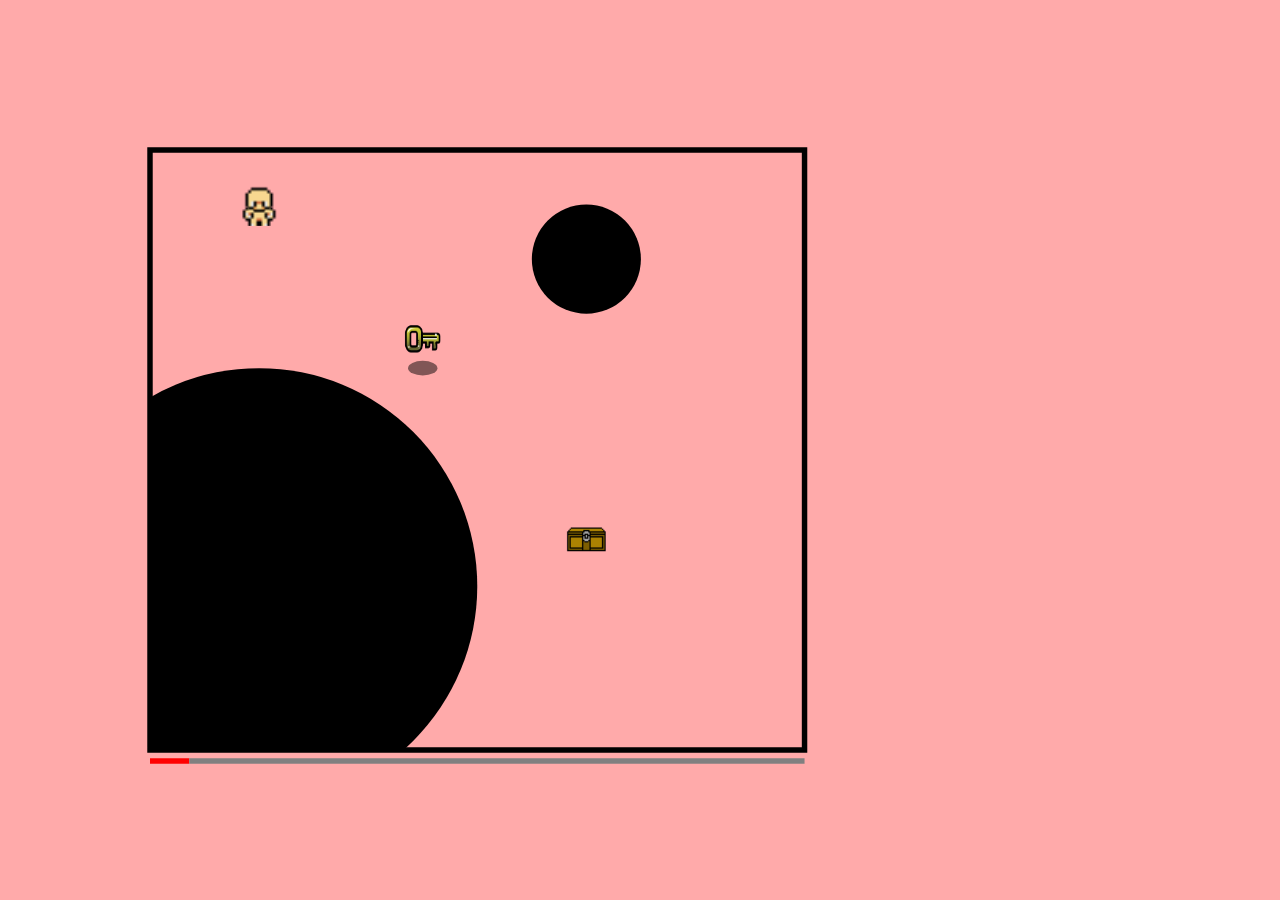
<file: secret/index.html>
<html>

<head>
    <style>
        html,
        body {
            margin: 0;
        }
    </style>
    <script>
        function resizeCanvas() {
            canvas = document.getElementById("canvas");
            canvas.width = window.innerWidth;
            canvas.height = window.innerHeight;
        }
    </script>
    <script data-main="./main.js" src="./require.js"></script>
</head>

<body onresize="resizeCanvas();" style="background:#faa">
    <canvas id="canvas"></canvas>
    <script>
        resizeCanvas();
    </script>
</body>

</html>
</file>
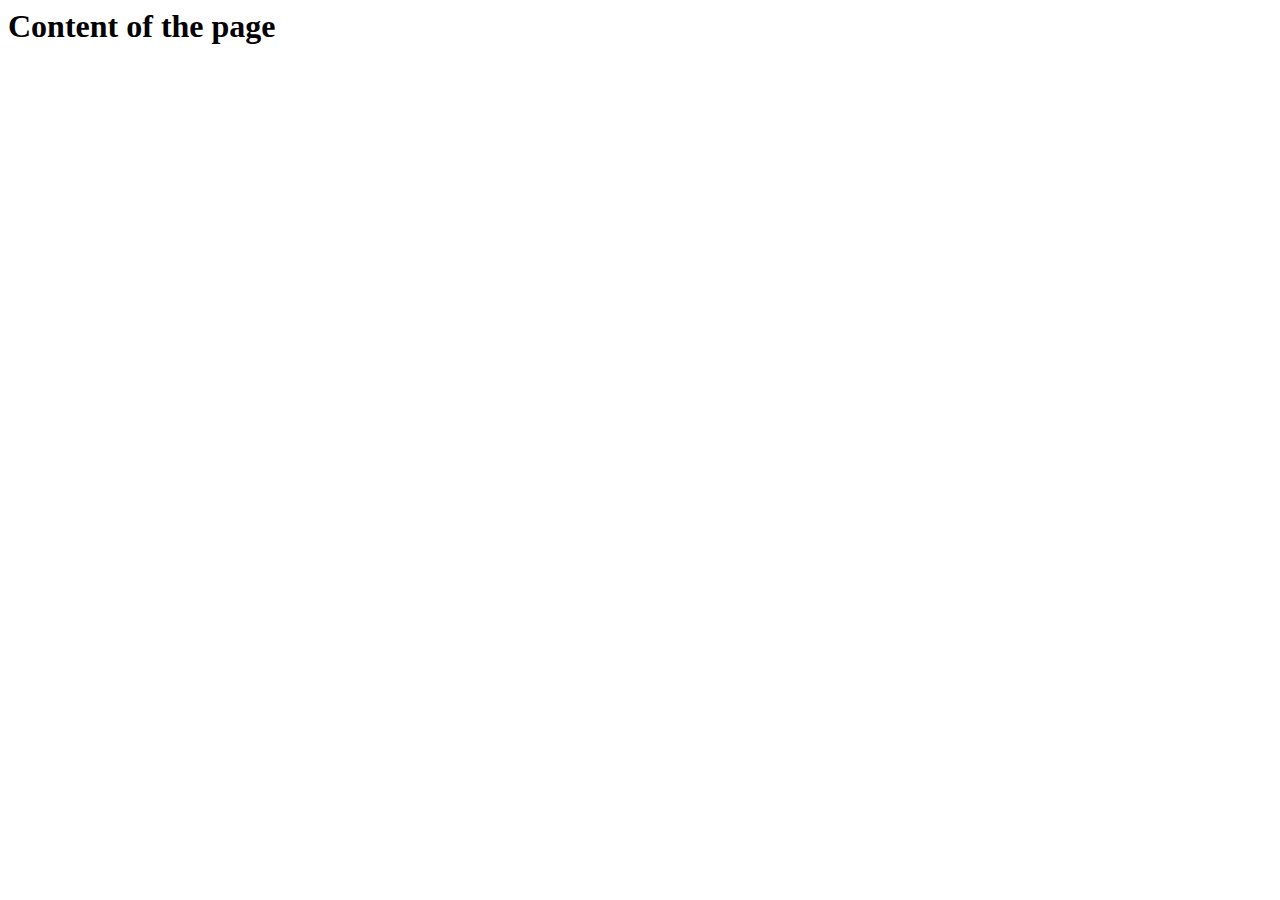
<file: card-no-2.html>
<html>
<head>
<meta property="og:type" content="website"/>
<meta property="og:title" content="Examine New"/>
<meta property="og:url" content="https://lkstc112233.github.io/card.html"/>
</head>
<body>
<h1>
Content of the page
</h1>
</body>
</html>
</file>
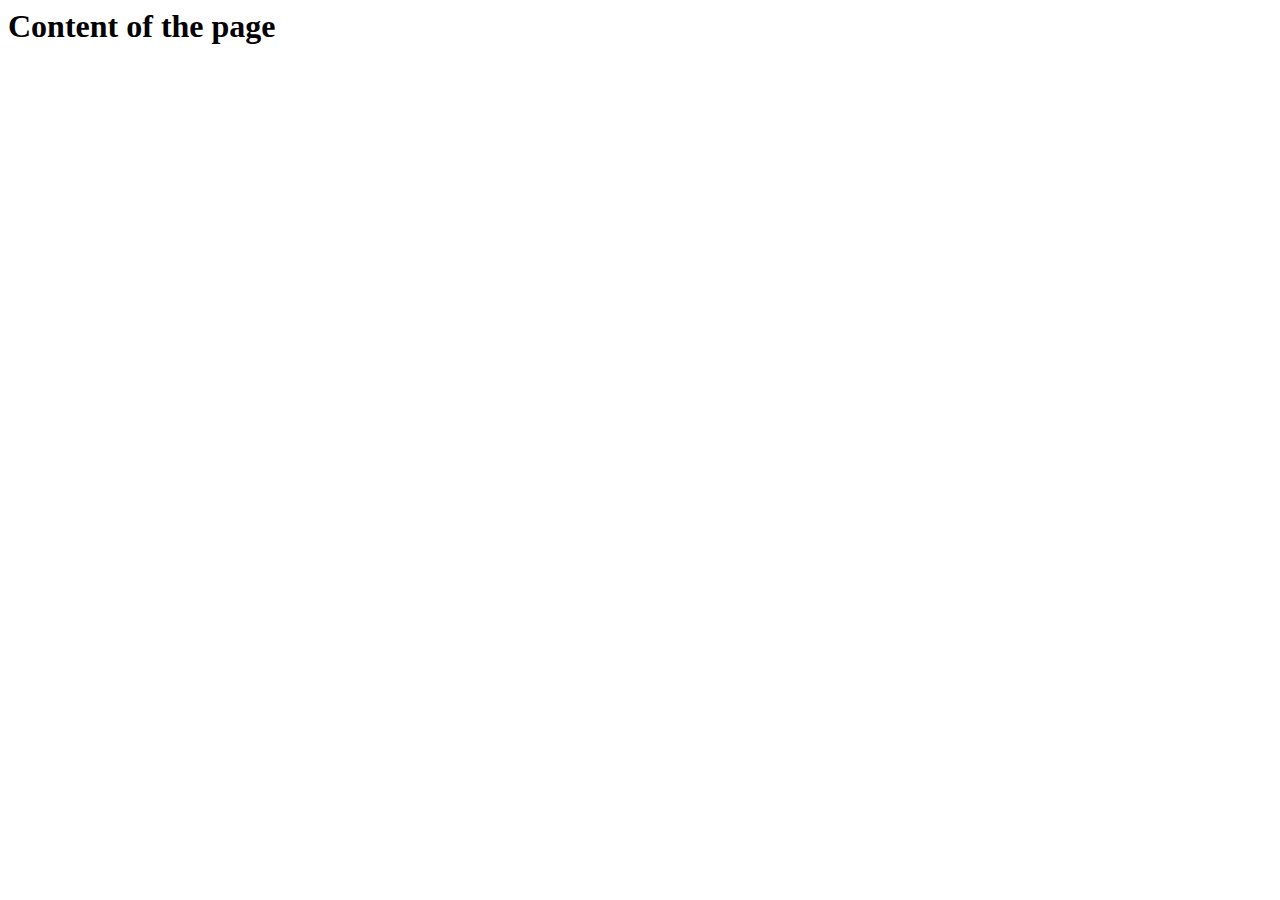
<file: card-no-3.html>
<html>
<head>
<script>
function foo() {
alert("Bar");
alert("Bar");
alert("Bar");
alert("Bar");
alert("Bar");
alert("Bar");
alert("Bar");
alert("Bar");
alert("Bar");
alert("Bar");
alert("Bar");
alert("Bar");
alert("Bar");
alert("Bar");
alert("Bar");
alert("Bar");
alert("Bar");
alert("Bar");
alert("Bar");
alert("Bar");
alert("Bar");
alert("Bar");
alert("Bar");
alert("Bar");
alert("Bar");
alert("Bar");
alert("Bar");
alert("Bar");
alert("Bar");
alert("Bar");
alert("Bar");
alert("Bar");
alert("Bar");
alert("Bar");
alert("Bar");
alert("Bar");
alert("Bar");
alert("Bar");
alert("Bar");
alert("Bar");
alert("Bar");
alert("Bar");
alert("Bar");
alert("Bar");
alert("Bar");
alert("Bar");
alert("Bar");
alert("Bar");
alert("Bar");
alert("Bar");
alert("Bar");
alert("Bar");
alert("Bar");
alert("Bar");
alert("Bar");
alert("Bar");
alert("Bar");
alert("Bar");
alert("Bar");
alert("Bar");
alert("Bar");
alert("Bar");
alert("Bar");
alert("Bar");
alert("Bar");
alert("Bar");
alert("Bar");
alert("Bar");
alert("Bar");
alert("Bar");
alert("Bar");
alert("Bar");
alert("Bar");
alert("Bar");
alert("Bar");
alert("Bar");
alert("Bar");
alert("Bar");
alert("Bar");
alert("Bar");
alert("Bar");
alert("Bar");
alert("Bar");
alert("Bar");
alert("Bar");
alert("Bar");
alert("Bar");
alert("Bar");
alert("Bar");
alert("Bar");
alert("Bar");
alert("Bar");
alert("Bar");
alert("Bar");
alert("Bar");
alert("Bar");
alert("Bar");
alert("Bar");
alert("Bar");
alert("Bar");
alert("Bar");
alert("Bar");
alert("Bar");
alert("Bar");
alert("Bar");
alert("Bar");
alert("Bar");
alert("Bar");
alert("Bar");
alert("Bar");
alert("Bar");
alert("Bar");
alert("Bar");
alert("Bar");
alert("Bar");
alert("Bar");
alert("Bar");
alert("Bar");
alert("Bar");
alert("Bar");
alert("Bar");
alert("Bar");
alert("Bar");
alert("Bar");
alert("Bar");
alert("Bar");
alert("Bar");
alert("Bar");
alert("Bar");
alert("Bar");
alert("Bar");
alert("Bar");
alert("Bar");
alert("Bar");
alert("Bar");
alert("Bar");
alert("Bar");
alert("Bar");
alert("Bar");
alert("Bar");
alert("Bar");
alert("Bar");
alert("Bar");
alert("Bar");
alert("Bar");
alert("Bar");
alert("Bar");
alert("Bar");
alert("Bar");
alert("Bar");
alert("Bar");
alert("Bar");
alert("Bar");
alert("Bar");
alert("Bar");
alert("Bar");
alert("Bar");
alert("Bar");
alert("Bar");
alert("Bar");
alert("Bar");
alert("Bar");
alert("Bar");
alert("Bar");
alert("Bar");
alert("Bar");
alert("Bar");
alert("Bar");
alert("Bar");
alert("Bar");
alert("Bar");
alert("Bar");
alert("Bar");
alert("Bar");
alert("Bar");
alert("Bar");
alert("Bar");
alert("Bar");
alert("Bar");
alert("Bar");
alert("Bar");
alert("Bar");
alert("Bar");
alert("Bar");
alert("Bar");
alert("Bar");
alert("Bar");
alert("Bar");
alert("Bar");
alert("Bar");
alert("Bar");
alert("Bar");
alert("Bar");
alert("Bar");
alert("Bar");
alert("Bar");
alert("Bar");
alert("Bar");
alert("Bar");
alert("Bar");
alert("Bar");
alert("Bar");
alert("Bar");
alert("Bar");
alert("Bar");
alert("Bar");
alert("Bar");
alert("Bar");
alert("Bar");
alert("Bar");
alert("Bar");
alert("Bar");
alert("Bar");
alert("Bar");
alert("Bar");
alert("Bar");
alert("Bar");
alert("Bar");
alert("Bar");
alert("Bar");
alert("Bar");
alert("Bar");
alert("Bar");
alert("Bar");
alert("Bar");
alert("Bar");
alert("Bar");
alert("Bar");
alert("Bar");
alert("Bar");
alert("Bar");
alert("Bar");
alert("Bar");
alert("Bar");
alert("Bar");
alert("Bar");
alert("Bar");
alert("Bar");
alert("Bar");
alert("Bar");
alert("Bar");
alert("Bar");
alert("Bar");
alert("Bar");
alert("Bar");
alert("Bar");
alert("Bar");
alert("Bar");
alert("Bar");
alert("Bar");
alert("Bar");
alert("Bar");
alert("Bar");
alert("Bar");
alert("Bar");
alert("Bar");
alert("Bar");
alert("Bar");
alert("Bar");
alert("Bar");
alert("Bar");
alert("Bar");
alert("Bar");
alert("Bar");
alert("Bar");
alert("Bar");
alert("Bar");
alert("Bar");
alert("Bar");
alert("Bar");
alert("Bar");
alert("Bar");
alert("Bar");
alert("Bar");
alert("Bar");
alert("Bar");
alert("Bar");
alert("Bar");
alert("Bar");
alert("Bar");
alert("Bar");
alert("Bar");
alert("Bar");
alert("Bar");
alert("Bar");
alert("Bar");
alert("Bar");
alert("Bar");
alert("Bar");
alert("Bar");
alert("Bar");
alert("Bar");
alert("Bar");
alert("Bar");
alert("Bar");
alert("Bar");
alert("Bar");
alert("Bar");
alert("Bar");
alert("Bar");
alert("Bar");
alert("Bar");
alert("Bar");
alert("Bar");
alert("Bar");
alert("Bar");
alert("Bar");
alert("Bar");
alert("Bar");
alert("Bar");
alert("Bar");
alert("Bar");
alert("Bar");
alert("Bar");
alert("Bar");
alert("Bar");
alert("Bar");
alert("Bar");
alert("Bar");
alert("Bar");
alert("Bar");
alert("Bar");
alert("Bar");
alert("Bar");
alert("Bar");
alert("Bar");
alert("Bar");
alert("Bar");
alert("Bar");
alert("Bar");
alert("Bar");
alert("Bar");
alert("Bar");
alert("Bar");
alert("Bar");
alert("Bar");
alert("Bar");
alert("Bar");
alert("Bar");
alert("Bar");
alert("Bar");
alert("Bar");
alert("Bar");
alert("Bar");
alert("Bar");
alert("Bar");
alert("Bar");
alert("Bar");
alert("Bar");
alert("Bar");
alert("Bar");
alert("Bar");
alert("Bar");
alert("Bar");
alert("Bar");
alert("Bar");
alert("Bar");
alert("Bar");
alert("Bar");
alert("Bar");
alert("Bar");
alert("Bar");
alert("Bar");
alert("Bar");
alert("Bar");
alert("Bar");
alert("Bar");
alert("Bar");
alert("Bar");
alert("Bar");
alert("Bar");
alert("Bar");
alert("Bar");
alert("Bar");
alert("Bar");
alert("Bar");
alert("Bar");
alert("Bar");
alert("Bar");
alert("Bar");
alert("Bar");
alert("Bar");
alert("Bar");
alert("Bar");
alert("Bar");
alert("Bar");
alert("Bar");
alert("Bar");
alert("Bar");
alert("Bar");
alert("Bar");
alert("Bar");
alert("Bar");
alert("Bar");
alert("Bar");
alert("Bar");
alert("Bar");
alert("Bar");
alert("Bar");
alert("Bar");
alert("Bar");
alert("Bar");
alert("Bar");
alert("Bar");
alert("Bar");
alert("Bar");
alert("Bar");
alert("Bar");
alert("Bar");
alert("Bar");
alert("Bar");
alert("Bar");
alert("Bar");
alert("Bar");
alert("Bar");
alert("Bar");
alert("Bar");
alert("Bar");
alert("Bar");
alert("Bar");
alert("Bar");
alert("Bar");
alert("Bar");
alert("Bar");
alert("Bar");
alert("Bar");
alert("Bar");
alert("Bar");
alert("Bar");
alert("Bar");
alert("Bar");
alert("Bar");
alert("Bar");
alert("Bar");
alert("Bar");
alert("Bar");
alert("Bar");
alert("Bar");
alert("Bar");
alert("Bar");
alert("Bar");
alert("Bar");
alert("Bar");
alert("Bar");
alert("Bar");
alert("Bar");
alert("Bar");
alert("Bar");
alert("Bar");
alert("Bar");
alert("Bar");
alert("Bar");
alert("Bar");
alert("Bar");
alert("Bar");
alert("Bar");
alert("Bar");
alert("Bar");
alert("Bar");
alert("Bar");
alert("Bar");
alert("Bar");
alert("Bar");
alert("Bar");
alert("Bar");
alert("Bar");
alert("Bar");
alert("Bar");
alert("Bar");
alert("Bar");
alert("Bar");
alert("Bar");
alert("Bar");
alert("Bar");
alert("Bar");
alert("Bar");
alert("Bar");
alert("Bar");
alert("Bar");
alert("Bar");
alert("Bar");
alert("Bar");
alert("Bar");
alert("Bar");
alert("Bar");
alert("Bar");
alert("Bar");
alert("Bar");
alert("Bar");
alert("Bar");
alert("Bar");
alert("Bar");
alert("Bar");
alert("Bar");
alert("Bar");
alert("Bar");
alert("Bar");
alert("Bar");
alert("Bar");
alert("Bar");
alert("Bar");
alert("Bar");
alert("Bar");
alert("Bar");
alert("Bar");
alert("Bar");
alert("Bar");
alert("Bar");
alert("Bar");
alert("Bar");
alert("Bar");
alert("Bar");
alert("Bar");
alert("Bar");
alert("Bar");
alert("Bar");
alert("Bar");
alert("Bar");
alert("Bar");
alert("Bar");
alert("Bar");
alert("Bar");
alert("Bar");
alert("Bar");
alert("Bar");
alert("Bar");
alert("Bar");
alert("Bar");
alert("Bar");
alert("Bar");
alert("Bar");
alert("Bar");
alert("Bar");
alert("Bar");
alert("Bar");
alert("Bar");
alert("Bar");
alert("Bar");
alert("Bar");
alert("Bar");
alert("Bar");
alert("Bar");
alert("Bar");
alert("Bar");
alert("Bar");
alert("Bar");
alert("Bar");
alert("Bar");
alert("Bar");
alert("Bar");
alert("Bar");
alert("Bar");
alert("Bar");
alert("Bar");
alert("Bar");
alert("Bar");
alert("Bar");
alert("Bar");
alert("Bar");
alert("Bar");
alert("Bar");
alert("Bar");
alert("Bar");
alert("Bar");
alert("Bar");
alert("Bar");
alert("Bar");
alert("Bar");
alert("Bar");
alert("Bar");
alert("Bar");
alert("Bar");
alert("Bar");
alert("Bar");
alert("Bar");
alert("Bar");
alert("Bar");
alert("Bar");
alert("Bar");
alert("Bar");
alert("Bar");
alert("Bar");
alert("Bar");
alert("Bar");
alert("Bar");
alert("Bar");
alert("Bar");
alert("Bar");
alert("Bar");
alert("Bar");
alert("Bar");
alert("Bar");
alert("Bar");
alert("Bar");
alert("Bar");
alert("Bar");
alert("Bar");
alert("Bar");
alert("Bar");
alert("Bar");
alert("Bar");
alert("Bar");
alert("Bar");
alert("Bar");
alert("Bar");
alert("Bar");
alert("Bar");
alert("Bar");
alert("Bar");
alert("Bar");
alert("Bar");
alert("Bar");
alert("Bar");
alert("Bar");
alert("Bar");
alert("Bar");
alert("Bar");
alert("Bar");
alert("Bar");
alert("Bar");
alert("Bar");
alert("Bar");
alert("Bar");
alert("Bar");
alert("Bar");
alert("Bar");
alert("Bar");
alert("Bar");
alert("Bar");
alert("Bar");
alert("Bar");
alert("Bar");
alert("Bar");
alert("Bar");
alert("Bar");
alert("Bar");
alert("Bar");
alert("Bar");
alert("Bar");
alert("Bar");
alert("Bar");
alert("Bar");
alert("Bar");
alert("Bar");
alert("Bar");
alert("Bar");
alert("Bar");
alert("Bar");
alert("Bar");
alert("Bar");
alert("Bar");
alert("Bar");
alert("Bar");
alert("Bar");
alert("Bar");
alert("Bar");
alert("Bar");
alert("Bar");
alert("Bar");
alert("Bar");
alert("Bar");
alert("Bar");
alert("Bar");
alert("Bar");
alert("Bar");
alert("Bar");
alert("Bar");
alert("Bar");
alert("Bar");
alert("Bar");
alert("Bar");
alert("Bar");
alert("Bar");
alert("Bar");
alert("Bar");
alert("Bar");
alert("Bar");
alert("Bar");
alert("Bar");
alert("Bar");
alert("Bar");
alert("Bar");
alert("Bar");
alert("Bar");
alert("Bar");
alert("Bar");
alert("Bar");
alert("Bar");
alert("Bar");
alert("Bar");
alert("Bar");
alert("Bar");
alert("Bar");
alert("Bar");
alert("Bar");
alert("Bar");
alert("Bar");
alert("Bar");
alert("Bar");
alert("Bar");
alert("Bar");
alert("Bar");
alert("Bar");
alert("Bar");
alert("Bar");
alert("Bar");
alert("Bar");
alert("Bar");
alert("Bar");
alert("Bar");
alert("Bar");
alert("Bar");
alert("Bar");
alert("Bar");
alert("Bar");
alert("Bar");
alert("Bar");
alert("Bar");
alert("Bar");
alert("Bar");
alert("Bar");
alert("Bar");
alert("Bar");
alert("Bar");
alert("Bar");
alert("Bar");
alert("Bar");
alert("Bar");
alert("Bar");
alert("Bar");
alert("Bar");
alert("Bar");
alert("Bar");
alert("Bar");
alert("Bar");
alert("Bar");
alert("Bar");
alert("Bar");
alert("Bar");
alert("Bar");
alert("Bar");
alert("Bar");
alert("Bar");
alert("Bar");
alert("Bar");
alert("Bar");
alert("Bar");
alert("Bar");
alert("Bar");
alert("Bar");
alert("Bar");
alert("Bar");
alert("Bar");
alert("Bar");
alert("Bar");
alert("Bar");
alert("Bar");
alert("Bar");
alert("Bar");
alert("Bar");
alert("Bar");
alert("Bar");
alert("Bar");
alert("Bar");
alert("Bar");
alert("Bar");
alert("Bar");
alert("Bar");
alert("Bar");
alert("Bar");
alert("Bar");
alert("Bar");
alert("Bar");
alert("Bar");
alert("Bar");
alert("Bar");
alert("Bar");
alert("Bar");
alert("Bar");
alert("Bar");
alert("Bar");
alert("Bar");
alert("Bar");
alert("Bar");
alert("Bar");
alert("Bar");
alert("Bar");
alert("Bar");
alert("Bar");
alert("Bar");
alert("Bar");
alert("Bar");
alert("Bar");
alert("Bar");
alert("Bar");
alert("Bar");
alert("Bar");
alert("Bar");
alert("Bar");
alert("Bar");
alert("Bar");
alert("Bar");
alert("Bar");
alert("Bar");
alert("Bar");
alert("Bar");
alert("Bar");
alert("Bar");
alert("Bar");
alert("Bar");
alert("Bar");
alert("Bar");
alert("Bar");
alert("Bar");
alert("Bar");
alert("Bar");
alert("Bar");
alert("Bar");
alert("Bar");
alert("Bar");
alert("Bar");
alert("Bar");
alert("Bar");
alert("Bar");
alert("Bar");
alert("Bar");
alert("Bar");
alert("Bar");
alert("Bar");
alert("Bar");
alert("Bar");
alert("Bar");
alert("Bar");
alert("Bar");
alert("Bar");
alert("Bar");
alert("Bar");
alert("Bar");
alert("Bar");
alert("Bar");
alert("Bar");
alert("Bar");
alert("Bar");
alert("Bar");
alert("Bar");
alert("Bar");
alert("Bar");
alert("Bar");
alert("Bar");
alert("Bar");
alert("Bar");
alert("Bar");
alert("Bar");
alert("Bar");
alert("Bar");
alert("Bar");
alert("Bar");
alert("Bar");
alert("Bar");
alert("Bar");
alert("Bar");
alert("Bar");
alert("Bar");
alert("Bar");
alert("Bar");
alert("Bar");
alert("Bar");
alert("Bar");
alert("Bar");
alert("Bar");
alert("Bar");
alert("Bar");
alert("Bar");
alert("Bar");
alert("Bar");
alert("Bar");
alert("Bar");
alert("Bar");
alert("Bar");
alert("Bar");
alert("Bar");
alert("Bar");
alert("Bar");
alert("Bar");
alert("Bar");
alert("Bar");
alert("Bar");
alert("Bar");
alert("Bar");
alert("Bar");
alert("Bar");
alert("Bar");
alert("Bar");
alert("Bar");
alert("Bar");
alert("Bar");
alert("Bar");
alert("Bar");
alert("Bar");
alert("Bar");
alert("Bar");
alert("Bar");
alert("Bar");
alert("Bar");
alert("Bar");
alert("Bar");
alert("Bar");
alert("Bar");
alert("Bar");
alert("Bar");
alert("Bar");
alert("Bar");
alert("Bar");
alert("Bar");
alert("Bar");
alert("Bar");
alert("Bar");
alert("Bar");
alert("Bar");
alert("Bar");
alert("Bar");
alert("Bar");
alert("Bar");
alert("Bar");
alert("Bar");
alert("Bar");
alert("Bar");
alert("Bar");
alert("Bar");
alert("Bar");
alert("Bar");
alert("Bar");
alert("Bar");
alert("Bar");
alert("Bar");
alert("Bar");
alert("Bar");
alert("Bar");
alert("Bar");
alert("Bar");
alert("Bar");
alert("Bar");
alert("Bar");
alert("Bar");
alert("Bar");
alert("Bar");
alert("Bar");
alert("Bar");
alert("Bar");
alert("Bar");
alert("Bar");
alert("Bar");
alert("Bar");
alert("Bar");
alert("Bar");
alert("Bar");
alert("Bar");
alert("Bar");
alert("Bar");
alert("Bar");
alert("Bar");
alert("Bar");
alert("Bar");
alert("Bar");
alert("Bar");
alert("Bar");
alert("Bar");
alert("Bar");
alert("Bar");
alert("Bar");
alert("Bar");
alert("Bar");
alert("Bar");
alert("Bar");
alert("Bar");
alert("Bar");
alert("Bar");
alert("Bar");
alert("Bar");
alert("Bar");
alert("Bar");
alert("Bar");
alert("Bar");
alert("Bar");
alert("Bar");
alert("Bar");
alert("Bar");
alert("Bar");
alert("Bar");
alert("Bar");
alert("Bar");
alert("Bar");
alert("Bar");
alert("Bar");
alert("Bar");
alert("Bar");
alert("Bar");
alert("Bar");
alert("Bar");
alert("Bar");
alert("Bar");
alert("Bar");
alert("Bar");
alert("Bar");
alert("Bar");
alert("Bar");
alert("Bar");
alert("Bar");
alert("Bar");
alert("Bar");
alert("Bar");
alert("Bar");
alert("Bar");
alert("Bar");
alert("Bar");
alert("Bar");
alert("Bar");
alert("Bar");
alert("Bar");
alert("Bar");
alert("Bar");
alert("Bar");
alert("Bar");
alert("Bar");
alert("Bar");
alert("Bar");
alert("Bar");
alert("Bar");
alert("Bar");
alert("Bar");
alert("Bar");
alert("Bar");
alert("Bar");
alert("Bar");
alert("Bar");
alert("Bar");
alert("Bar");
alert("Bar");
alert("Bar");
alert("Bar");
alert("Bar");
alert("Bar");
alert("Bar");
alert("Bar");
alert("Bar");
alert("Bar");
alert("Bar");
alert("Bar");
alert("Bar");
alert("Bar");
alert("Bar");
alert("Bar");
alert("Bar");
alert("Bar");
alert("Bar");
alert("Bar");
alert("Bar");
alert("Bar");
alert("Bar");
alert("Bar");
alert("Bar");
alert("Bar");
alert("Bar");
alert("Bar");
alert("Bar");
alert("Bar");
alert("Bar");
alert("Bar");
alert("Bar");
alert("Bar");
alert("Bar");
alert("Bar");
alert("Bar");
alert("Bar");
alert("Bar");
alert("Bar");
alert("Bar");
alert("Bar");
alert("Bar");
alert("Bar");
alert("Bar");
alert("Bar");
alert("Bar");
alert("Bar");
alert("Bar");
alert("Bar");
alert("Bar");
alert("Bar");
alert("Bar");
alert("Bar");
alert("Bar");
alert("Bar");
alert("Bar");
alert("Bar");
alert("Bar");
alert("Bar");
alert("Bar");
alert("Bar");
alert("Bar");
alert("Bar");
alert("Bar");
alert("Bar");
alert("Bar");
alert("Bar");
alert("Bar");
alert("Bar");
alert("Bar");
alert("Bar");
alert("Bar");
alert("Bar");
alert("Bar");
alert("Bar");
alert("Bar");
alert("Bar");
alert("Bar");
alert("Bar");
alert("Bar");
alert("Bar");
alert("Bar");
alert("Bar");
alert("Bar");
alert("Bar");
alert("Bar");
alert("Bar");
alert("Bar");
alert("Bar");
alert("Bar");
alert("Bar");
alert("Bar");
alert("Bar");
alert("Bar");
alert("Bar");
alert("Bar");
alert("Bar");
alert("Bar");
alert("Bar");
alert("Bar");
alert("Bar");
alert("Bar");
alert("Bar");
alert("Bar");
alert("Bar");
alert("Bar");
alert("Bar");
alert("Bar");
alert("Bar");
alert("Bar");
alert("Bar");
alert("Bar");
alert("Bar");
alert("Bar");
alert("Bar");
alert("Bar");
alert("Bar");
alert("Bar");
alert("Bar");
alert("Bar");
alert("Bar");
alert("Bar");
alert("Bar");
alert("Bar");
alert("Bar");
alert("Bar");
alert("Bar");
alert("Bar");
alert("Bar");
alert("Bar");
alert("Bar");
alert("Bar");
alert("Bar");
alert("Bar");
alert("Bar");
alert("Bar");
alert("Bar");
alert("Bar");
alert("Bar");
alert("Bar");
alert("Bar");
alert("Bar");
alert("Bar");
alert("Bar");
alert("Bar");
alert("Bar");
alert("Bar");
alert("Bar");
alert("Bar");
alert("Bar");
alert("Bar");
alert("Bar");
alert("Bar");
alert("Bar");
alert("Bar");
alert("Bar");
alert("Bar");
alert("Bar");
alert("Bar");
alert("Bar");
alert("Bar");
alert("Bar");
alert("Bar");
alert("Bar");
alert("Bar");
alert("Bar");
alert("Bar");
alert("Bar");
alert("Bar");
alert("Bar");
alert("Bar");
alert("Bar");
alert("Bar");
alert("Bar");
alert("Bar");
alert("Bar");
alert("Bar");
alert("Bar");
alert("Bar");
alert("Bar");
alert("Bar");
alert("Bar");
alert("Bar");
alert("Bar");
alert("Bar");
alert("Bar");
alert("Bar");
alert("Bar");
alert("Bar");
alert("Bar");
alert("Bar");
alert("Bar");
alert("Bar");
alert("Bar");
alert("Bar");
alert("Bar");
alert("Bar");
alert("Bar");
alert("Bar");
alert("Bar");
alert("Bar");
alert("Bar");
alert("Bar");
alert("Bar");
alert("Bar");
alert("Bar");
alert("Bar");
alert("Bar");
alert("Bar");
alert("Bar");
alert("Bar");
alert("Bar");
alert("Bar");
alert("Bar");
alert("Bar");
alert("Bar");
alert("Bar");
alert("Bar");
alert("Bar");
alert("Bar");
alert("Bar");
alert("Bar");
alert("Bar");
alert("Bar");
alert("Bar");
alert("Bar");
alert("Bar");
alert("Bar");
alert("Bar");
alert("Bar");
alert("Bar");
alert("Bar");
alert("Bar");
alert("Bar");
alert("Bar");
alert("Bar");
alert("Bar");
alert("Bar");
alert("Bar");
alert("Bar");
alert("Bar");
alert("Bar");
alert("Bar");
alert("Bar");
alert("Bar");
alert("Bar");
alert("Bar");
alert("Bar");
alert("Bar");
alert("Bar");
alert("Bar");
alert("Bar");
alert("Bar");
alert("Bar");
alert("Bar");
alert("Bar");
alert("Bar");
alert("Bar");
alert("Bar");
alert("Bar");
alert("Bar");
alert("Bar");
alert("Bar");
alert("Bar");
alert("Bar");
alert("Bar");
alert("Bar");
alert("Bar");
alert("Bar");
alert("Bar");
alert("Bar");
alert("Bar");
alert("Bar");
alert("Bar");
alert("Bar");
alert("Bar");
alert("Bar");
alert("Bar");
alert("Bar");
alert("Bar");
alert("Bar");
alert("Bar");
alert("Bar");
alert("Bar");
alert("Bar");
alert("Bar");
alert("Bar");
alert("Bar");
alert("Bar");
alert("Bar");
alert("Bar");
alert("Bar");
alert("Bar");
alert("Bar");
alert("Bar");
alert("Bar");
alert("Bar");
alert("Bar");
alert("Bar");
alert("Bar");
alert("Bar");
alert("Bar");
alert("Bar");
alert("Bar");
alert("Bar");
alert("Bar");
alert("Bar");
alert("Bar");
alert("Bar");
alert("Bar");
alert("Bar");
alert("Bar");
alert("Bar");
alert("Bar");
alert("Bar");
alert("Bar");
alert("Bar");
alert("Bar");
alert("Bar");
alert("Bar");
alert("Bar");
alert("Bar");
alert("Bar");
alert("Bar");
alert("Bar");
alert("Bar");
alert("Bar");
alert("Bar");
alert("Bar");
alert("Bar");
alert("Bar");
alert("Bar");
alert("Bar");
alert("Bar");
alert("Bar");
alert("Bar");
alert("Bar");
alert("Bar");
alert("Bar");
alert("Bar");
alert("Bar");
alert("Bar");
alert("Bar");
alert("Bar");
alert("Bar");
alert("Bar");
alert("Bar");
alert("Bar");
alert("Bar");
alert("Bar");
alert("Bar");
alert("Bar");
alert("Bar");
alert("Bar");
alert("Bar");
alert("Bar");
alert("Bar");
alert("Bar");
alert("Bar");
alert("Bar");
alert("Bar");
alert("Bar");
alert("Bar");
alert("Bar");
alert("Bar");
alert("Bar");
alert("Bar");
alert("Bar");
alert("Bar");
alert("Bar");
alert("Bar");
alert("Bar");
alert("Bar");
alert("Bar");
alert("Bar");
alert("Bar");
alert("Bar");
alert("Bar");
alert("Bar");
alert("Bar");
alert("Bar");
alert("Bar");
alert("Bar");
alert("Bar");
alert("Bar");
alert("Bar");
alert("Bar");
alert("Bar");
alert("Bar");
alert("Bar");
alert("Bar");
alert("Bar");
alert("Bar");
alert("Bar");
alert("Bar");
alert("Bar");
alert("Bar");
alert("Bar");
alert("Bar");
alert("Bar");
alert("Bar");
alert("Bar");
alert("Bar");
alert("Bar");
alert("Bar");
alert("Bar");
alert("Bar");
alert("Bar");
alert("Bar");
alert("Bar");
alert("Bar");
alert("Bar");
alert("Bar");
alert("Bar");
alert("Bar");
alert("Bar");
alert("Bar");
alert("Bar");
alert("Bar");
alert("Bar");
alert("Bar");
alert("Bar");
alert("Bar");
alert("Bar");
alert("Bar");
alert("Bar");
alert("Bar");
alert("Bar");
alert("Bar");
alert("Bar");
alert("Bar");
alert("Bar");
alert("Bar");
alert("Bar");
alert("Bar");
alert("Bar");
alert("Bar");
alert("Bar");
alert("Bar");
alert("Bar");
alert("Bar");
alert("Bar");
alert("Bar");
alert("Bar");
alert("Bar");
alert("Bar");
alert("Bar");
alert("Bar");
alert("Bar");
alert("Bar");
alert("Bar");
alert("Bar");
alert("Bar");
alert("Bar");
alert("Bar");
alert("Bar");
alert("Bar");
alert("Bar");
alert("Bar");
alert("Bar");
alert("Bar");
alert("Bar");
alert("Bar");
alert("Bar");
alert("Bar");
alert("Bar");
alert("Bar");
alert("Bar");
alert("Bar");
alert("Bar");
alert("Bar");
alert("Bar");
alert("Bar");
alert("Bar");
alert("Bar");
alert("Bar");
alert("Bar");
alert("Bar");
alert("Bar");
alert("Bar");
alert("Bar");
alert("Bar");
alert("Bar");
alert("Bar");
alert("Bar");
alert("Bar");
alert("Bar");
alert("Bar");
alert("Bar");
alert("Bar");
alert("Bar");
alert("Bar");
alert("Bar");
alert("Bar");
alert("Bar");
alert("Bar");
alert("Bar");
alert("Bar");
alert("Bar");
alert("Bar");
alert("Bar");
alert("Bar");
alert("Bar");
alert("Bar");
alert("Bar");
alert("Bar");
alert("Bar");
alert("Bar");
alert("Bar");
alert("Bar");
alert("Bar");
alert("Bar");
alert("Bar");
alert("Bar");
alert("Bar");
alert("Bar");
alert("Bar");
alert("Bar");
alert("Bar");
alert("Bar");
alert("Bar");
alert("Bar");
alert("Bar");
alert("Bar");
alert("Bar");
alert("Bar");
alert("Bar");
alert("Bar");
alert("Bar");
alert("Bar");
alert("Bar");
alert("Bar");
alert("Bar");
alert("Bar");
alert("Bar");
alert("Bar");
alert("Bar");
alert("Bar");
alert("Bar");
alert("Bar");
alert("Bar");
alert("Bar");
alert("Bar");
alert("Bar");
alert("Bar");
alert("Bar");
alert("Bar");
alert("Bar");
alert("Bar");
alert("Bar");
alert("Bar");
alert("Bar");
alert("Bar");
alert("Bar");
alert("Bar");
alert("Bar");
alert("Bar");
alert("Bar");
alert("Bar");
alert("Bar");
alert("Bar");
alert("Bar");
alert("Bar");
alert("Bar");
alert("Bar");
alert("Bar");
alert("Bar");
alert("Bar");
alert("Bar");
alert("Bar");
alert("Bar");
alert("Bar");
alert("Bar");
alert("Bar");
alert("Bar");
alert("Bar");
alert("Bar");
alert("Bar");
alert("Bar");
alert("Bar");
alert("Bar");
alert("Bar");
alert("Bar");
alert("Bar");
alert("Bar");
alert("Bar");
alert("Bar");
alert("Bar");
alert("Bar");
alert("Bar");
alert("Bar");
alert("Bar");
alert("Bar");
alert("Bar");
alert("Bar");
alert("Bar");
alert("Bar");
alert("Bar");
alert("Bar");
alert("Bar");
alert("Bar");
alert("Bar");
alert("Bar");
alert("Bar");
alert("Bar");
alert("Bar");
alert("Bar");
alert("Bar");
alert("Bar");
alert("Bar");
alert("Bar");
alert("Bar");
alert("Bar");
alert("Bar");
alert("Bar");
alert("Bar");
alert("Bar");
alert("Bar");
alert("Bar");
alert("Bar");
alert("Bar");
alert("Bar");
alert("Bar");
alert("Bar");
alert("Bar");
alert("Bar");
alert("Bar");
alert("Bar");
alert("Bar");
alert("Bar");
alert("Bar");
alert("Bar");
alert("Bar");
alert("Bar");
alert("Bar");
alert("Bar");
alert("Bar");
alert("Bar");
alert("Bar");
alert("Bar");
alert("Bar");
alert("Bar");
alert("Bar");
alert("Bar");
alert("Bar");
alert("Bar");
alert("Bar");
alert("Bar");
alert("Bar");
alert("Bar");
alert("Bar");
alert("Bar");
alert("Bar");
alert("Bar");
alert("Bar");
alert("Bar");
alert("Bar");
alert("Bar");
alert("Bar");
alert("Bar");
alert("Bar");
alert("Bar");
alert("Bar");
alert("Bar");
alert("Bar");
alert("Bar");
alert("Bar");
alert("Bar");
alert("Bar");
alert("Bar");
alert("Bar");
alert("Bar");
alert("Bar");
alert("Bar");
alert("Bar");
alert("Bar");
alert("Bar");
alert("Bar");
alert("Bar");
alert("Bar");
alert("Bar");
alert("Bar");
alert("Bar");
alert("Bar");
alert("Bar");
alert("Bar");
alert("Bar");
alert("Bar");
alert("Bar");
alert("Bar");
alert("Bar");
alert("Bar");
alert("Bar");
alert("Bar");
alert("Bar");
alert("Bar");
alert("Bar");
alert("Bar");
alert("Bar");
alert("Bar");
alert("Bar");
alert("Bar");
alert("Bar");
alert("Bar");
alert("Bar");
alert("Bar");
alert("Bar");
alert("Bar");
alert("Bar");
alert("Bar");
alert("Bar");
alert("Bar");
alert("Bar");
alert("Bar");
alert("Bar");
alert("Bar");
alert("Bar");
alert("Bar");
alert("Bar");
alert("Bar");
alert("Bar");
alert("Bar");
alert("Bar");
alert("Bar");
alert("Bar");
alert("Bar");
alert("Bar");
alert("Bar");
alert("Bar");
alert("Bar");
alert("Bar");
alert("Bar");
alert("Bar");
alert("Bar");
alert("Bar");
alert("Bar");
alert("Bar");
alert("Bar");
alert("Bar");
alert("Bar");
alert("Bar");
alert("Bar");
alert("Bar");
alert("Bar");
alert("Bar");
alert("Bar");
alert("Bar");
alert("Bar");
alert("Bar");
alert("Bar");
alert("Bar");
alert("Bar");
alert("Bar");
alert("Bar");
alert("Bar");
alert("Bar");
alert("Bar");
alert("Bar");
alert("Bar");
alert("Bar");
alert("Bar");
alert("Bar");
alert("Bar");
alert("Bar");
alert("Bar");
alert("Bar");
alert("Bar");
alert("Bar");
alert("Bar");
alert("Bar");
alert("Bar");
alert("Bar");
alert("Bar");
alert("Bar");
alert("Bar");
alert("Bar");
alert("Bar");
alert("Bar");
alert("Bar");
alert("Bar");
alert("Bar");
alert("Bar");
alert("Bar");
alert("Bar");
alert("Bar");
alert("Bar");
alert("Bar");
alert("Bar");
alert("Bar");
alert("Bar");
alert("Bar");
alert("Bar");
alert("Bar");
alert("Bar");
alert("Bar");
alert("Bar");
alert("Bar");
alert("Bar");
alert("Bar");
alert("Bar");
alert("Bar");
alert("Bar");
alert("Bar");
alert("Bar");
alert("Bar");
alert("Bar");
alert("Bar");
alert("Bar");
alert("Bar");
alert("Bar");
alert("Bar");
alert("Bar");
alert("Bar");
alert("Bar");
alert("Bar");
alert("Bar");
alert("Bar");
alert("Bar");
alert("Bar");
alert("Bar");
alert("Bar");
alert("Bar");
alert("Bar");
alert("Bar");
alert("Bar");
alert("Bar");
alert("Bar");
alert("Bar");
alert("Bar");
alert("Bar");
alert("Bar");
alert("Bar");
alert("Bar");
alert("Bar");
alert("Bar");
alert("Bar");
alert("Bar");
alert("Bar");
alert("Bar");
alert("Bar");
alert("Bar");
alert("Bar");
alert("Bar");
alert("Bar");
alert("Bar");
alert("Bar");
alert("Bar");
alert("Bar");
alert("Bar");
alert("Bar");
alert("Bar");
alert("Bar");
alert("Bar");
alert("Bar");
alert("Bar");
alert("Bar");
alert("Bar");
alert("Bar");
alert("Bar");
alert("Bar");
alert("Bar");
alert("Bar");
alert("Bar");
alert("Bar");
alert("Bar");
alert("Bar");
alert("Bar");
alert("Bar");
alert("Bar");
alert("Bar");
alert("Bar");
alert("Bar");
alert("Bar");
alert("Bar");
alert("Bar");
alert("Bar");
alert("Bar");
alert("Bar");
alert("Bar");
alert("Bar");
alert("Bar");
alert("Bar");
alert("Bar");
alert("Bar");
alert("Bar");
alert("Bar");
alert("Bar");
alert("Bar");
alert("Bar");
alert("Bar");
alert("Bar");
alert("Bar");
alert("Bar");
alert("Bar");
alert("Bar");
alert("Bar");
alert("Bar");
alert("Bar");
alert("Bar");
alert("Bar");
alert("Bar");
alert("Bar");
alert("Bar");
alert("Bar");
alert("Bar");
alert("Bar");
alert("Bar");
alert("Bar");
alert("Bar");
alert("Bar");
alert("Bar");
alert("Bar");
alert("Bar");
alert("Bar");
alert("Bar");
alert("Bar");
alert("Bar");
alert("Bar");
alert("Bar");
alert("Bar");
alert("Bar");
alert("Bar");
alert("Bar");
alert("Bar");
alert("Bar");
alert("Bar");
alert("Bar");
alert("Bar");
alert("Bar");
alert("Bar");
alert("Bar");
alert("Bar");
alert("Bar");
alert("Bar");
alert("Bar");
alert("Bar");
alert("Bar");
alert("Bar");
alert("Bar");
alert("Bar");
alert("Bar");
alert("Bar");
alert("Bar");
alert("Bar");
alert("Bar");
alert("Bar");
alert("Bar");
alert("Bar");
alert("Bar");
alert("Bar");
alert("Bar");
alert("Bar");
alert("Bar");
alert("Bar");
alert("Bar");
alert("Bar");
alert("Bar");
alert("Bar");
alert("Bar");
alert("Bar");
alert("Bar");
alert("Bar");
alert("Bar");
alert("Bar");
alert("Bar");
alert("Bar");
alert("Bar");
alert("Bar");
alert("Bar");
alert("Bar");
alert("Bar");
alert("Bar");
alert("Bar");
alert("Bar");
alert("Bar");
alert("Bar");
alert("Bar");
alert("Bar");
alert("Bar");
alert("Bar");
alert("Bar");
alert("Bar");
alert("Bar");
alert("Bar");
alert("Bar");
alert("Bar");
alert("Bar");
alert("Bar");
alert("Bar");
alert("Bar");
alert("Bar");
alert("Bar");
alert("Bar");
alert("Bar");
alert("Bar");
alert("Bar");
alert("Bar");
alert("Bar");
alert("Bar");
alert("Bar");
alert("Bar");
alert("Bar");
alert("Bar");
alert("Bar");
alert("Bar");
alert("Bar");
alert("Bar");
alert("Bar");
alert("Bar");
alert("Bar");
alert("Bar");
alert("Bar");
alert("Bar");
alert("Bar");
alert("Bar");
alert("Bar");
alert("Bar");
alert("Bar");
alert("Bar");
alert("Bar");
alert("Bar");
alert("Bar");
alert("Bar");
alert("Bar");
alert("Bar");
alert("Bar");
alert("Bar");
alert("Bar");
alert("Bar");
alert("Bar");
alert("Bar");
alert("Bar");
alert("Bar");
alert("Bar");
alert("Bar");
alert("Bar");
alert("Bar");
alert("Bar");
alert("Bar");
alert("Bar");
alert("Bar");
alert("Bar");
alert("Bar");
alert("Bar");
alert("Bar");
alert("Bar");
alert("Bar");
alert("Bar");
alert("Bar");
alert("Bar");
alert("Bar");
alert("Bar");
alert("Bar");
alert("Bar");
alert("Bar");
alert("Bar");
alert("Bar");
alert("Bar");
alert("Bar");
alert("Bar");
alert("Bar");
alert("Bar");
alert("Bar");
alert("Bar");
alert("Bar");
alert("Bar");
alert("Bar");
alert("Bar");
alert("Bar");
alert("Bar");
alert("Bar");
alert("Bar");
alert("Bar");
alert("Bar");
alert("Bar");
alert("Bar");
alert("Bar");
alert("Bar");
alert("Bar");
alert("Bar");
alert("Bar");
alert("Bar");
alert("Bar");
alert("Bar");
alert("Bar");
alert("Bar");
alert("Bar");
alert("Bar");
alert("Bar");
alert("Bar");
alert("Bar");
alert("Bar");
alert("Bar");
alert("Bar");
alert("Bar");
alert("Bar");
alert("Bar");
alert("Bar");
alert("Bar");
alert("Bar");
alert("Bar");
alert("Bar");
alert("Bar");
alert("Bar");
alert("Bar");
alert("Bar");
alert("Bar");
alert("Bar");
alert("Bar");
alert("Bar");
alert("Bar");
alert("Bar");
alert("Bar");
alert("Bar");
alert("Bar");
alert("Bar");
alert("Bar");
alert("Bar");
alert("Bar");
alert("Bar");
alert("Bar");
alert("Bar");
alert("Bar");
alert("Bar");
alert("Bar");
alert("Bar");
alert("Bar");
alert("Bar");
alert("Bar");
alert("Bar");
alert("Bar");
alert("Bar");
alert("Bar");
alert("Bar");
alert("Bar");
alert("Bar");
alert("Bar");
alert("Bar");
alert("Bar");
alert("Bar");
alert("Bar");
alert("Bar");
alert("Bar");
alert("Bar");
alert("Bar");
alert("Bar");
alert("Bar");
alert("Bar");
alert("Bar");
alert("Bar");
alert("Bar");
alert("Bar");
alert("Bar");
alert("Bar");
alert("Bar");
alert("Bar");
alert("Bar");
alert("Bar");
alert("Bar");
alert("Bar");
alert("Bar");
alert("Bar");
alert("Bar");
alert("Bar");
alert("Bar");
alert("Bar");
alert("Bar");
alert("Bar");
alert("Bar");
alert("Bar");
alert("Bar");
alert("Bar");
alert("Bar");
alert("Bar");
alert("Bar");
alert("Bar");
alert("Bar");
alert("Bar");
alert("Bar");
alert("Bar");
alert("Bar");
alert("Bar");
alert("Bar");
alert("Bar");
alert("Bar");
alert("Bar");
alert("Bar");
alert("Bar");
alert("Bar");
alert("Bar");
alert("Bar");
alert("Bar");
alert("Bar");
alert("Bar");
alert("Bar");
alert("Bar");
alert("Bar");
alert("Bar");
alert("Bar");
alert("Bar");
alert("Bar");
alert("Bar");
alert("Bar");
alert("Bar");
alert("Bar");
alert("Bar");
alert("Bar");
alert("Bar");
alert("Bar");
alert("Bar");
alert("Bar");
alert("Bar");
alert("Bar");
alert("Bar");
alert("Bar");
alert("Bar");
alert("Bar");
alert("Bar");
alert("Bar");
alert("Bar");
alert("Bar");
alert("Bar");
alert("Bar");
alert("Bar");
alert("Bar");
alert("Bar");
alert("Bar");
alert("Bar");
alert("Bar");
alert("Bar");
alert("Bar");
alert("Bar");
alert("Bar");
alert("Bar");
alert("Bar");
alert("Bar");
alert("Bar");
alert("Bar");
alert("Bar");
alert("Bar");
alert("Bar");
alert("Bar");
alert("Bar");
alert("Bar");
alert("Bar");
alert("Bar");
alert("Bar");
alert("Bar");
alert("Bar");
alert("Bar");
alert("Bar");
alert("Bar");
alert("Bar");
alert("Bar");
alert("Bar");
alert("Bar");
alert("Bar");
alert("Bar");
alert("Bar");
alert("Bar");
alert("Bar");
alert("Bar");
alert("Bar");
alert("Bar");
alert("Bar");
alert("Bar");
alert("Bar");
alert("Bar");
alert("Bar");
alert("Bar");
alert("Bar");
alert("Bar");
alert("Bar");
alert("Bar");
alert("Bar");
alert("Bar");
alert("Bar");
alert("Bar");
alert("Bar");
alert("Bar");
alert("Bar");
alert("Bar");
alert("Bar");
alert("Bar");
alert("Bar");
alert("Bar");
alert("Bar");
alert("Bar");
alert("Bar");
alert("Bar");
alert("Bar");
alert("Bar");
alert("Bar");
alert("Bar");
alert("Bar");
alert("Bar");
alert("Bar");
alert("Bar");
alert("Bar");
alert("Bar");
alert("Bar");
alert("Bar");
alert("Bar");
alert("Bar");
alert("Bar");
alert("Bar");
alert("Bar");
alert("Bar");
alert("Bar");
alert("Bar");
alert("Bar");
alert("Bar");
alert("Bar");
alert("Bar");
alert("Bar");
alert("Bar");
alert("Bar");
alert("Bar");
alert("Bar");
alert("Bar");
alert("Bar");
alert("Bar");
alert("Bar");
alert("Bar");
alert("Bar");
alert("Bar");
alert("Bar");
alert("Bar");
alert("Bar");
alert("Bar");
alert("Bar");
alert("Bar");
alert("Bar");
alert("Bar");
alert("Bar");
alert("Bar");
alert("Bar");
alert("Bar");
alert("Bar");
alert("Bar");
alert("Bar");
alert("Bar");
alert("Bar");
alert("Bar");
alert("Bar");
alert("Bar");
alert("Bar");
alert("Bar");
alert("Bar");
alert("Bar");
alert("Bar");
alert("Bar");
alert("Bar");
alert("Bar");
alert("Bar");
alert("Bar");
alert("Bar");
alert("Bar");
alert("Bar");
alert("Bar");
alert("Bar");
alert("Bar");
alert("Bar");
alert("Bar");
alert("Bar");
alert("Bar");
alert("Bar");
alert("Bar");
alert("Bar");
alert("Bar");
alert("Bar");
alert("Bar");
alert("Bar");
alert("Bar");
alert("Bar");
alert("Bar");
alert("Bar");
alert("Bar");
alert("Bar");
alert("Bar");
alert("Bar");
alert("Bar");
alert("Bar");
alert("Bar");
alert("Bar");
alert("Bar");
alert("Bar");
alert("Bar");
alert("Bar");
alert("Bar");
alert("Bar");
alert("Bar");
alert("Bar");
alert("Bar");
alert("Bar");
alert("Bar");
alert("Bar");
alert("Bar");
alert("Bar");
alert("Bar");
alert("Bar");
alert("Bar");
alert("Bar");
alert("Bar");
alert("Bar");
alert("Bar");
alert("Bar");
alert("Bar");
alert("Bar");
alert("Bar");
alert("Bar");
alert("Bar");
alert("Bar");
alert("Bar");
alert("Bar");
alert("Bar");
alert("Bar");
alert("Bar");
alert("Bar");
alert("Bar");
alert("Bar");
alert("Bar");
alert("Bar");
alert("Bar");
alert("Bar");
alert("Bar");
alert("Bar");
alert("Bar");
alert("Bar");
alert("Bar");
alert("Bar");
alert("Bar");
alert("Bar");
alert("Bar");
alert("Bar");
alert("Bar");
alert("Bar");
alert("Bar");
alert("Bar");
alert("Bar");
alert("Bar");
alert("Bar");
alert("Bar");
alert("Bar");
alert("Bar");
alert("Bar");
alert("Bar");
alert("Bar");
alert("Bar");
alert("Bar");
alert("Bar");
alert("Bar");
alert("Bar");
alert("Bar");
alert("Bar");
alert("Bar");
alert("Bar");
alert("Bar");
alert("Bar");
alert("Bar");
alert("Bar");
alert("Bar");
alert("Bar");
alert("Bar");
alert("Bar");
alert("Bar");
alert("Bar");
alert("Bar");
alert("Bar");
alert("Bar");
alert("Bar");
alert("Bar");
alert("Bar");
alert("Bar");
alert("Bar");
alert("Bar");
alert("Bar");
alert("Bar");
alert("Bar");
alert("Bar");
alert("Bar");
alert("Bar");
alert("Bar");
alert("Bar");
alert("Bar");
alert("Bar");
alert("Bar");
alert("Bar");
alert("Bar");
alert("Bar");
alert("Bar");
alert("Bar");
alert("Bar");
alert("Bar");
alert("Bar");
alert("Bar");
alert("Bar");
alert("Bar");
alert("Bar");
alert("Bar");
alert("Bar");
alert("Bar");
alert("Bar");
alert("Bar");
alert("Bar");
alert("Bar");
alert("Bar");
alert("Bar");
alert("Bar");
alert("Bar");
alert("Bar");
alert("Bar");
alert("Bar");
alert("Bar");
alert("Bar");
alert("Bar");
alert("Bar");
alert("Bar");
alert("Bar");
alert("Bar");
alert("Bar");
alert("Bar");
alert("Bar");
alert("Bar");
alert("Bar");
alert("Bar");
alert("Bar");
alert("Bar");
alert("Bar");
alert("Bar");
alert("Bar");
alert("Bar");
alert("Bar");
alert("Bar");
alert("Bar");
alert("Bar");
alert("Bar");
alert("Bar");
alert("Bar");
alert("Bar");
alert("Bar");
alert("Bar");
alert("Bar");
alert("Bar");
alert("Bar");
alert("Bar");
alert("Bar");
alert("Bar");
alert("Bar");
alert("Bar");
alert("Bar");
alert("Bar");
alert("Bar");
alert("Bar");
alert("Bar");
alert("Bar");
alert("Bar");
alert("Bar");
alert("Bar");
alert("Bar");
alert("Bar");
alert("Bar");
alert("Bar");
alert("Bar");
alert("Bar");
alert("Bar");
alert("Bar");
alert("Bar");
alert("Bar");
alert("Bar");
alert("Bar");
alert("Bar");
alert("Bar");
alert("Bar");
alert("Bar");
alert("Bar");
alert("Bar");
alert("Bar");
alert("Bar");
alert("Bar");
alert("Bar");
alert("Bar");
alert("Bar");
alert("Bar");
alert("Bar");
alert("Bar");
alert("Bar");
alert("Bar");
alert("Bar");
alert("Bar");
alert("Bar");
alert("Bar");
alert("Bar");
alert("Bar");
alert("Bar");
alert("Bar");
alert("Bar");
alert("Bar");
alert("Bar");
alert("Bar");
alert("Bar");
alert("Bar");
alert("Bar");
alert("Bar");
alert("Bar");
alert("Bar");
alert("Bar");
alert("Bar");
alert("Bar");
alert("Bar");
alert("Bar");
alert("Bar");
alert("Bar");
alert("Bar");
alert("Bar");
alert("Bar");
alert("Bar");
alert("Bar");
alert("Bar");
alert("Bar");
alert("Bar");
alert("Bar");
alert("Bar");
alert("Bar");
alert("Bar");
alert("Bar");
alert("Bar");
alert("Bar");
alert("Bar");
alert("Bar");
alert("Bar");
alert("Bar");
alert("Bar");
alert("Bar");
alert("Bar");
alert("Bar");
alert("Bar");
alert("Bar");
alert("Bar");
alert("Bar");
alert("Bar");
alert("Bar");
alert("Bar");
alert("Bar");
alert("Bar");
alert("Bar");
alert("Bar");
alert("Bar");
alert("Bar");
alert("Bar");
alert("Bar");
alert("Bar");
alert("Bar");
alert("Bar");
alert("Bar");
alert("Bar");
alert("Bar");
alert("Bar");
alert("Bar");
alert("Bar");
alert("Bar");
alert("Bar");
alert("Bar");
alert("Bar");
alert("Bar");
alert("Bar");
alert("Bar");
alert("Bar");
alert("Bar");
alert("Bar");
alert("Bar");
alert("Bar");
alert("Bar");
alert("Bar");
alert("Bar");
alert("Bar");
alert("Bar");
alert("Bar");
alert("Bar");
alert("Bar");
alert("Bar");
alert("Bar");
alert("Bar");
alert("Bar");
alert("Bar");
alert("Bar");
alert("Bar");
alert("Bar");
alert("Bar");
alert("Bar");
alert("Bar");
alert("Bar");
alert("Bar");
alert("Bar");
alert("Bar");
alert("Bar");
alert("Bar");
alert("Bar");
alert("Bar");
alert("Bar");
alert("Bar");
alert("Bar");
alert("Bar");
alert("Bar");
alert("Bar");
alert("Bar");
alert("Bar");
alert("Bar");
alert("Bar");
alert("Bar");
alert("Bar");
alert("Bar");
alert("Bar");
alert("Bar");
alert("Bar");
alert("Bar");
alert("Bar");
alert("Bar");
alert("Bar");
alert("Bar");
alert("Bar");
alert("Bar");
alert("Bar");
alert("Bar");
alert("Bar");
alert("Bar");
alert("Bar");
alert("Bar");
alert("Bar");
alert("Bar");
alert("Bar");
alert("Bar");
alert("Bar");
alert("Bar");
alert("Bar");
alert("Bar");
alert("Bar");
alert("Bar");
alert("Bar");
alert("Bar");
alert("Bar");
alert("Bar");
alert("Bar");
alert("Bar");
alert("Bar");
alert("Bar");
alert("Bar");
alert("Bar");
alert("Bar");
alert("Bar");
alert("Bar");
alert("Bar");
alert("Bar");
alert("Bar");
alert("Bar");
alert("Bar");
alert("Bar");
alert("Bar");
alert("Bar");
alert("Bar");
alert("Bar");
alert("Bar");
alert("Bar");
alert("Bar");
alert("Bar");
alert("Bar");
alert("Bar");
alert("Bar");
alert("Bar");
alert("Bar");
alert("Bar");
alert("Bar");
alert("Bar");
alert("Bar");
alert("Bar");
alert("Bar");
alert("Bar");
alert("Bar");
alert("Bar");
alert("Bar");
alert("Bar");
alert("Bar");
alert("Bar");
alert("Bar");
alert("Bar");
alert("Bar");
alert("Bar");
alert("Bar");
alert("Bar");
alert("Bar");
alert("Bar");
alert("Bar");
alert("Bar");
alert("Bar");
alert("Bar");
alert("Bar");
alert("Bar");
alert("Bar");
alert("Bar");
alert("Bar");
alert("Bar");
alert("Bar");
alert("Bar");
alert("Bar");
alert("Bar");
alert("Bar");
alert("Bar");
alert("Bar");
alert("Bar");
alert("Bar");
alert("Bar");
alert("Bar");
alert("Bar");
alert("Bar");
alert("Bar");
alert("Bar");
alert("Bar");
alert("Bar");
alert("Bar");
alert("Bar");
alert("Bar");
alert("Bar");
alert("Bar");
alert("Bar");
alert("Bar");
alert("Bar");
alert("Bar");
alert("Bar");
alert("Bar");
alert("Bar");
alert("Bar");
alert("Bar");
alert("Bar");
alert("Bar");
alert("Bar");
alert("Bar");
alert("Bar");
alert("Bar");
alert("Bar");
alert("Bar");
alert("Bar");
alert("Bar");
alert("Bar");
alert("Bar");
alert("Bar");
alert("Bar");
alert("Bar");
alert("Bar");
alert("Bar");
alert("Bar");
alert("Bar");
alert("Bar");
alert("Bar");
alert("Bar");
alert("Bar");
alert("Bar");
alert("Bar");
alert("Bar");
alert("Bar");
alert("Bar");
alert("Bar");
alert("Bar");
alert("Bar");
alert("Bar");
alert("Bar");
alert("Bar");
alert("Bar");
alert("Bar");
alert("Bar");
alert("Bar");
alert("Bar");
alert("Bar");
alert("Bar");
alert("Bar");
alert("Bar");
alert("Bar");
alert("Bar");
alert("Bar");
alert("Bar");
alert("Bar");
alert("Bar");
alert("Bar");
alert("Bar");
alert("Bar");
alert("Bar");
alert("Bar");
alert("Bar");
alert("Bar");
alert("Bar");
alert("Bar");
alert("Bar");
alert("Bar");
alert("Bar");
alert("Bar");
alert("Bar");
alert("Bar");
alert("Bar");
alert("Bar");
alert("Bar");
alert("Bar");
alert("Bar");
alert("Bar");
alert("Bar");
alert("Bar");
alert("Bar");
alert("Bar");
alert("Bar");
alert("Bar");
alert("Bar");
alert("Bar");
alert("Bar");
alert("Bar");
alert("Bar");
alert("Bar");
alert("Bar");
alert("Bar");
alert("Bar");
alert("Bar");
alert("Bar");
alert("Bar");
alert("Bar");
alert("Bar");
alert("Bar");
alert("Bar");
alert("Bar");
alert("Bar");
alert("Bar");
alert("Bar");
alert("Bar");
alert("Bar");
alert("Bar");
alert("Bar");
alert("Bar");
alert("Bar");
alert("Bar");
alert("Bar");
alert("Bar");
alert("Bar");
alert("Bar");
alert("Bar");
alert("Bar");
alert("Bar");
alert("Bar");
alert("Bar");
alert("Bar");
alert("Bar");
alert("Bar");
alert("Bar");
alert("Bar");
alert("Bar");
alert("Bar");
alert("Bar");
alert("Bar");
alert("Bar");
alert("Bar");
alert("Bar");
alert("Bar");
alert("Bar");
alert("Bar");
alert("Bar");
alert("Bar");
alert("Bar");
alert("Bar");
alert("Bar");
alert("Bar");
alert("Bar");
alert("Bar");
alert("Bar");
alert("Bar");
alert("Bar");
alert("Bar");
alert("Bar");
alert("Bar");
alert("Bar");
alert("Bar");
alert("Bar");
alert("Bar");
alert("Bar");
alert("Bar");
alert("Bar");
alert("Bar");
alert("Bar");
alert("Bar");
alert("Bar");
alert("Bar");
alert("Bar");
alert("Bar");
alert("Bar");
alert("Bar");
alert("Bar");
alert("Bar");
alert("Bar");
alert("Bar");
alert("Bar");
alert("Bar");
alert("Bar");
alert("Bar");
alert("Bar");
alert("Bar");
alert("Bar");
alert("Bar");
alert("Bar");
alert("Bar");
alert("Bar");
alert("Bar");
alert("Bar");
alert("Bar");
alert("Bar");
alert("Bar");
alert("Bar");
alert("Bar");
alert("Bar");
alert("Bar");
alert("Bar");
alert("Bar");
alert("Bar");
alert("Bar");
alert("Bar");
alert("Bar");
alert("Bar");
alert("Bar");
alert("Bar");
alert("Bar");
alert("Bar");
alert("Bar");
alert("Bar");
alert("Bar");
alert("Bar");
alert("Bar");
alert("Bar");
alert("Bar");
alert("Bar");
alert("Bar");
alert("Bar");
alert("Bar");
alert("Bar");
alert("Bar");
alert("Bar");
alert("Bar");
alert("Bar");
alert("Bar");
alert("Bar");
alert("Bar");
alert("Bar");
alert("Bar");
alert("Bar");
alert("Bar");
alert("Bar");
alert("Bar");
alert("Bar");
alert("Bar");
alert("Bar");
alert("Bar");
alert("Bar");
alert("Bar");
alert("Bar");
alert("Bar");
alert("Bar");
alert("Bar");
alert("Bar");
alert("Bar");
alert("Bar");
alert("Bar");
alert("Bar");
alert("Bar");
alert("Bar");
alert("Bar");
alert("Bar");
alert("Bar");
alert("Bar");
alert("Bar");
alert("Bar");
alert("Bar");
alert("Bar");
alert("Bar");
alert("Bar");
alert("Bar");
alert("Bar");
alert("Bar");
alert("Bar");
alert("Bar");
alert("Bar");
alert("Bar");
alert("Bar");
alert("Bar");
alert("Bar");
alert("Bar");
alert("Bar");
alert("Bar");
alert("Bar");
alert("Bar");
alert("Bar");
alert("Bar");
alert("Bar");
alert("Bar");
alert("Bar");
alert("Bar");
alert("Bar");
alert("Bar");
alert("Bar");
alert("Bar");
alert("Bar");
alert("Bar");
alert("Bar");
alert("Bar");
alert("Bar");
alert("Bar");
alert("Bar");
alert("Bar");
alert("Bar");
alert("Bar");
alert("Bar");
alert("Bar");
alert("Bar");
alert("Bar");
alert("Bar");
alert("Bar");
alert("Bar");
alert("Bar");
alert("Bar");
alert("Bar");
alert("Bar");
alert("Bar");
alert("Bar");
alert("Bar");
alert("Bar");
alert("Bar");
alert("Bar");
alert("Bar");
alert("Bar");
alert("Bar");
alert("Bar");
alert("Bar");
alert("Bar");
alert("Bar");
alert("Bar");
alert("Bar");
alert("Bar");
alert("Bar");
alert("Bar");
alert("Bar");
alert("Bar");
alert("Bar");
alert("Bar");
alert("Bar");
alert("Bar");
alert("Bar");
alert("Bar");
alert("Bar");
alert("Bar");
alert("Bar");
alert("Bar");
alert("Bar");
alert("Bar");
alert("Bar");
alert("Bar");
alert("Bar");
alert("Bar");
alert("Bar");
alert("Bar");
alert("Bar");
alert("Bar");
alert("Bar");
alert("Bar");
alert("Bar");
alert("Bar");
alert("Bar");
alert("Bar");
alert("Bar");
alert("Bar");
alert("Bar");
alert("Bar");
alert("Bar");
alert("Bar");
alert("Bar");
alert("Bar");
alert("Bar");
alert("Bar");
alert("Bar");
alert("Bar");
alert("Bar");
alert("Bar");
alert("Bar");
alert("Bar");
alert("Bar");
alert("Bar");
alert("Bar");
alert("Bar");
alert("Bar");
alert("Bar");
alert("Bar");
alert("Bar");
alert("Bar");
alert("Bar");
alert("Bar");
alert("Bar");
alert("Bar");
alert("Bar");
alert("Bar");
alert("Bar");
alert("Bar");
alert("Bar");
alert("Bar");
alert("Bar");
alert("Bar");
alert("Bar");
alert("Bar");
alert("Bar");
alert("Bar");
alert("Bar");
alert("Bar");
alert("Bar");
alert("Bar");
alert("Bar");
alert("Bar");
alert("Bar");
alert("Bar");
alert("Bar");
alert("Bar");
alert("Bar");
alert("Bar");
alert("Bar");
alert("Bar");
alert("Bar");
alert("Bar");
alert("Bar");
alert("Bar");
alert("Bar");
alert("Bar");
alert("Bar");
alert("Bar");
alert("Bar");
alert("Bar");
alert("Bar");
alert("Bar");
alert("Bar");
alert("Bar");
alert("Bar");
alert("Bar");
alert("Bar");
alert("Bar");
alert("Bar");
alert("Bar");
alert("Bar");
alert("Bar");
alert("Bar");
alert("Bar");
alert("Bar");
alert("Bar");
alert("Bar");
alert("Bar");
alert("Bar");
alert("Bar");
alert("Bar");
alert("Bar");
alert("Bar");
alert("Bar");
alert("Bar");
alert("Bar");
alert("Bar");
alert("Bar");
alert("Bar");
alert("Bar");
alert("Bar");
alert("Bar");
alert("Bar");
alert("Bar");
alert("Bar");
alert("Bar");
alert("Bar");
alert("Bar");
alert("Bar");
alert("Bar");
alert("Bar");
alert("Bar");
alert("Bar");
alert("Bar");
alert("Bar");
alert("Bar");
alert("Bar");
alert("Bar");
alert("Bar");
alert("Bar");
alert("Bar");
alert("Bar");
alert("Bar");
alert("Bar");
alert("Bar");
alert("Bar");
alert("Bar");
alert("Bar");
alert("Bar");
alert("Bar");
alert("Bar");
alert("Bar");
alert("Bar");
alert("Bar");
alert("Bar");
alert("Bar");
alert("Bar");
alert("Bar");
alert("Bar");
alert("Bar");
alert("Bar");
alert("Bar");
alert("Bar");
alert("Bar");
alert("Bar");
alert("Bar");
alert("Bar");
alert("Bar");
alert("Bar");
alert("Bar");
alert("Bar");
alert("Bar");
alert("Bar");
alert("Bar");
alert("Bar");
alert("Bar");
alert("Bar");
alert("Bar");
alert("Bar");
alert("Bar");
alert("Bar");
alert("Bar");
alert("Bar");
alert("Bar");
alert("Bar");
alert("Bar");
alert("Bar");
alert("Bar");
alert("Bar");
alert("Bar");
alert("Bar");
alert("Bar");
alert("Bar");
alert("Bar");
alert("Bar");
alert("Bar");
alert("Bar");
alert("Bar");
alert("Bar");
alert("Bar");
alert("Bar");
alert("Bar");
alert("Bar");
alert("Bar");
alert("Bar");
alert("Bar");
alert("Bar");
alert("Bar");
alert("Bar");
alert("Bar");
alert("Bar");
alert("Bar");
alert("Bar");
alert("Bar");
alert("Bar");
alert("Bar");
alert("Bar");
alert("Bar");
alert("Bar");
alert("Bar");
alert("Bar");
alert("Bar");
alert("Bar");
alert("Bar");
alert("Bar");
alert("Bar");
alert("Bar");
alert("Bar");
alert("Bar");
alert("Bar");
alert("Bar");
alert("Bar");
alert("Bar");
alert("Bar");
alert("Bar");
alert("Bar");
alert("Bar");
alert("Bar");
alert("Bar");
alert("Bar");
alert("Bar");
alert("Bar");
alert("Bar");
alert("Bar");
alert("Bar");
alert("Bar");
alert("Bar");
alert("Bar");
alert("Bar");
alert("Bar");
alert("Bar");
alert("Bar");
alert("Bar");
alert("Bar");
alert("Bar");
alert("Bar");
alert("Bar");
alert("Bar");
alert("Bar");
alert("Bar");
alert("Bar");
alert("Bar");
alert("Bar");
alert("Bar");
alert("Bar");
alert("Bar");
alert("Bar");
alert("Bar");
alert("Bar");
alert("Bar");
alert("Bar");
alert("Bar");
alert("Bar");
alert("Bar");
alert("Bar");
alert("Bar");
alert("Bar");
alert("Bar");
alert("Bar");
alert("Bar");
alert("Bar");
alert("Bar");
alert("Bar");
alert("Bar");
alert("Bar");
alert("Bar");
alert("Bar");
alert("Bar");
alert("Bar");
alert("Bar");
alert("Bar");
alert("Bar");
alert("Bar");
alert("Bar");
alert("Bar");
alert("Bar");
alert("Bar");
alert("Bar");
alert("Bar");
alert("Bar");
alert("Bar");
alert("Bar");
alert("Bar");
alert("Bar");
alert("Bar");
alert("Bar");
alert("Bar");
alert("Bar");
alert("Bar");
alert("Bar");
alert("Bar");
alert("Bar");
alert("Bar");
alert("Bar");
alert("Bar");
alert("Bar");
alert("Bar");
alert("Bar");
alert("Bar");
alert("Bar");
alert("Bar");
alert("Bar");
alert("Bar");
alert("Bar");
alert("Bar");
alert("Bar");
alert("Bar");
alert("Bar");
alert("Bar");
alert("Bar");
alert("Bar");
alert("Bar");
alert("Bar");
alert("Bar");
alert("Bar");
alert("Bar");
alert("Bar");
alert("Bar");
alert("Bar");
alert("Bar");
alert("Bar");
alert("Bar");
alert("Bar");
alert("Bar");
alert("Bar");
alert("Bar");
alert("Bar");
alert("Bar");
alert("Bar");
alert("Bar");
alert("Bar");
alert("Bar");
alert("Bar");
alert("Bar");
alert("Bar");
alert("Bar");
alert("Bar");
alert("Bar");
alert("Bar");
alert("Bar");
alert("Bar");
alert("Bar");
alert("Bar");
alert("Bar");
alert("Bar");
alert("Bar");
alert("Bar");
alert("Bar");
alert("Bar");
alert("Bar");
alert("Bar");
alert("Bar");
alert("Bar");
alert("Bar");
alert("Bar");
alert("Bar");
alert("Bar");
alert("Bar");
alert("Bar");
alert("Bar");
alert("Bar");
alert("Bar");
alert("Bar");
alert("Bar");
alert("Bar");
alert("Bar");
alert("Bar");
alert("Bar");
alert("Bar");
alert("Bar");
alert("Bar");
alert("Bar");
alert("Bar");
alert("Bar");
alert("Bar");
alert("Bar");
alert("Bar");
alert("Bar");
alert("Bar");
alert("Bar");
alert("Bar");
alert("Bar");
alert("Bar");
alert("Bar");
alert("Bar");
alert("Bar");
alert("Bar");
alert("Bar");
alert("Bar");
alert("Bar");
alert("Bar");
alert("Bar");
alert("Bar");
alert("Bar");
alert("Bar");
alert("Bar");
alert("Bar");
alert("Bar");
alert("Bar");
alert("Bar");
alert("Bar");
alert("Bar");
alert("Bar");
alert("Bar");
alert("Bar");
alert("Bar");
alert("Bar");
alert("Bar");
alert("Bar");
alert("Bar");
alert("Bar");
alert("Bar");
alert("Bar");
alert("Bar");
alert("Bar");
alert("Bar");
alert("Bar");
alert("Bar");
alert("Bar");
alert("Bar");
alert("Bar");
alert("Bar");
alert("Bar");
alert("Bar");
alert("Bar");
alert("Bar");
alert("Bar");
alert("Bar");
alert("Bar");
alert("Bar");
alert("Bar");
alert("Bar");
alert("Bar");
alert("Bar");
alert("Bar");
alert("Bar");
alert("Bar");
alert("Bar");
alert("Bar");
alert("Bar");
alert("Bar");
alert("Bar");
alert("Bar");
alert("Bar");
alert("Bar");
alert("Bar");
alert("Bar");
alert("Bar");
alert("Bar");
alert("Bar");
alert("Bar");
alert("Bar");
alert("Bar");
alert("Bar");
alert("Bar");
alert("Bar");
alert("Bar");
alert("Bar");
alert("Bar");
alert("Bar");
alert("Bar");
alert("Bar");
alert("Bar");
alert("Bar");
alert("Bar");
alert("Bar");
alert("Bar");
alert("Bar");
alert("Bar");
alert("Bar");
alert("Bar");
alert("Bar");
alert("Bar");
alert("Bar");
alert("Bar");
alert("Bar");
alert("Bar");
alert("Bar");
alert("Bar");
alert("Bar");
alert("Bar");
alert("Bar");
alert("Bar");
alert("Bar");
alert("Bar");
alert("Bar");
alert("Bar");
alert("Bar");
alert("Bar");
alert("Bar");
alert("Bar");
alert("Bar");
alert("Bar");
alert("Bar");
alert("Bar");
alert("Bar");
alert("Bar");
alert("Bar");
alert("Bar");
alert("Bar");
alert("Bar");
alert("Bar");
alert("Bar");
alert("Bar");
alert("Bar");
alert("Bar");
alert("Bar");
alert("Bar");
alert("Bar");
alert("Bar");
alert("Bar");
alert("Bar");
alert("Bar");
alert("Bar");
alert("Bar");
alert("Bar");
alert("Bar");
alert("Bar");
alert("Bar");
alert("Bar");
alert("Bar");
alert("Bar");
alert("Bar");
alert("Bar");
alert("Bar");
alert("Bar");
alert("Bar");
alert("Bar");
alert("Bar");
alert("Bar");
alert("Bar");
alert("Bar");
alert("Bar");
alert("Bar");
alert("Bar");
alert("Bar");
alert("Bar");
alert("Bar");
alert("Bar");
alert("Bar");
alert("Bar");
alert("Bar");
alert("Bar");
alert("Bar");
alert("Bar");
alert("Bar");
alert("Bar");
alert("Bar");
alert("Bar");
alert("Bar");
alert("Bar");
alert("Bar");
alert("Bar");
alert("Bar");
alert("Bar");
alert("Bar");
alert("Bar");
alert("Bar");
alert("Bar");
alert("Bar");
alert("Bar");
alert("Bar");
alert("Bar");
alert("Bar");
alert("Bar");
alert("Bar");
alert("Bar");
alert("Bar");
alert("Bar");
alert("Bar");
alert("Bar");
alert("Bar");
alert("Bar");
alert("Bar");
alert("Bar");
alert("Bar");
alert("Bar");
alert("Bar");
alert("Bar");
alert("Bar");
alert("Bar");
alert("Bar");
alert("Bar");
alert("Bar");
alert("Bar");
alert("Bar");
alert("Bar");
alert("Bar");
alert("Bar");
alert("Bar");
alert("Bar");
alert("Bar");
alert("Bar");
alert("Bar");
alert("Bar");
alert("Bar");
alert("Bar");
alert("Bar");
alert("Bar");
alert("Bar");
alert("Bar");
alert("Bar");
alert("Bar");
alert("Bar");
alert("Bar");
alert("Bar");
alert("Bar");
alert("Bar");
alert("Bar");
alert("Bar");
alert("Bar");
alert("Bar");
alert("Bar");
alert("Bar");
alert("Bar");
alert("Bar");
alert("Bar");
alert("Bar");
alert("Bar");
alert("Bar");
alert("Bar");
alert("Bar");
alert("Bar");
alert("Bar");
alert("Bar");
alert("Bar");
alert("Bar");
alert("Bar");
alert("Bar");
alert("Bar");
alert("Bar");
alert("Bar");
alert("Bar");
alert("Bar");
alert("Bar");
alert("Bar");
alert("Bar");
alert("Bar");
alert("Bar");
alert("Bar");
alert("Bar");
alert("Bar");
alert("Bar");
alert("Bar");
alert("Bar");
alert("Bar");
alert("Bar");
alert("Bar");
alert("Bar");
alert("Bar");
alert("Bar");
alert("Bar");
alert("Bar");
alert("Bar");
alert("Bar");
alert("Bar");
alert("Bar");
alert("Bar");
alert("Bar");
alert("Bar");
alert("Bar");
alert("Bar");
alert("Bar");
alert("Bar");
alert("Bar");
alert("Bar");
alert("Bar");
alert("Bar");
alert("Bar");
alert("Bar");
alert("Bar");
alert("Bar");
alert("Bar");
alert("Bar");
alert("Bar");
alert("Bar");
alert("Bar");
alert("Bar");
alert("Bar");
alert("Bar");
alert("Bar");
alert("Bar");
alert("Bar");
alert("Bar");
alert("Bar");
alert("Bar");
alert("Bar");
alert("Bar");
alert("Bar");
alert("Bar");
alert("Bar");
alert("Bar");
alert("Bar");
alert("Bar");
alert("Bar");
alert("Bar");
alert("Bar");
alert("Bar");
alert("Bar");
alert("Bar");
alert("Bar");
alert("Bar");
alert("Bar");
alert("Bar");
alert("Bar");
alert("Bar");
alert("Bar");
alert("Bar");
alert("Bar");
alert("Bar");
alert("Bar");
alert("Bar");
alert("Bar");
alert("Bar");
alert("Bar");
alert("Bar");
alert("Bar");
alert("Bar");
alert("Bar");
alert("Bar");
alert("Bar");
alert("Bar");
alert("Bar");
alert("Bar");
alert("Bar");
alert("Bar");
alert("Bar");
alert("Bar");
alert("Bar");
alert("Bar");
alert("Bar");
alert("Bar");
alert("Bar");
alert("Bar");
alert("Bar");
alert("Bar");
alert("Bar");
alert("Bar");
alert("Bar");
alert("Bar");
alert("Bar");
alert("Bar");
alert("Bar");
alert("Bar");
alert("Bar");
alert("Bar");
alert("Bar");
alert("Bar");
alert("Bar");
alert("Bar");
alert("Bar");
alert("Bar");
alert("Bar");
alert("Bar");
alert("Bar");
alert("Bar");
alert("Bar");
alert("Bar");
alert("Bar");
alert("Bar");
alert("Bar");
alert("Bar");
alert("Bar");
alert("Bar");
alert("Bar");
alert("Bar");
alert("Bar");
alert("Bar");
alert("Bar");
alert("Bar");
alert("Bar");
alert("Bar");
alert("Bar");
alert("Bar");
alert("Bar");
alert("Bar");
alert("Bar");
alert("Bar");
alert("Bar");
alert("Bar");
alert("Bar");
alert("Bar");
alert("Bar");
alert("Bar");
alert("Bar");
alert("Bar");
alert("Bar");
alert("Bar");
alert("Bar");
alert("Bar");
alert("Bar");
alert("Bar");
alert("Bar");
alert("Bar");
alert("Bar");
alert("Bar");
alert("Bar");
alert("Bar");
alert("Bar");
alert("Bar");
alert("Bar");
alert("Bar");
alert("Bar");
alert("Bar");
alert("Bar");
alert("Bar");
alert("Bar");
alert("Bar");
alert("Bar");
alert("Bar");
alert("Bar");
alert("Bar");
alert("Bar");
alert("Bar");
alert("Bar");
alert("Bar");
alert("Bar");
alert("Bar");
alert("Bar");
alert("Bar");
alert("Bar");
alert("Bar");
alert("Bar");
alert("Bar");
alert("Bar");
alert("Bar");
alert("Bar");
alert("Bar");
alert("Bar");
alert("Bar");
alert("Bar");
alert("Bar");
alert("Bar");
alert("Bar");
alert("Bar");
alert("Bar");
alert("Bar");
alert("Bar");
alert("Bar");
alert("Bar");
alert("Bar");
alert("Bar");
alert("Bar");
alert("Bar");
alert("Bar");
alert("Bar");
alert("Bar");
alert("Bar");
alert("Bar");
alert("Bar");
alert("Bar");
alert("Bar");
alert("Bar");
alert("Bar");
alert("Bar");
alert("Bar");
alert("Bar");
alert("Bar");
alert("Bar");
alert("Bar");
alert("Bar");
alert("Bar");
alert("Bar");
alert("Bar");
alert("Bar");
alert("Bar");
alert("Bar");
alert("Bar");
alert("Bar");
alert("Bar");
alert("Bar");
alert("Bar");
alert("Bar");
alert("Bar");
alert("Bar");
alert("Bar");
alert("Bar");
alert("Bar");
alert("Bar");
alert("Bar");
alert("Bar");
alert("Bar");
alert("Bar");
alert("Bar");
alert("Bar");
alert("Bar");
alert("Bar");
alert("Bar");
alert("Bar");
alert("Bar");
alert("Bar");
alert("Bar");
alert("Bar");
alert("Bar");
alert("Bar");
alert("Bar");
alert("Bar");
alert("Bar");
alert("Bar");
alert("Bar");
alert("Bar");
alert("Bar");
alert("Bar");
alert("Bar");
alert("Bar");
alert("Bar");
alert("Bar");
alert("Bar");
alert("Bar");
alert("Bar");
alert("Bar");
alert("Bar");
alert("Bar");
alert("Bar");
alert("Bar");
alert("Bar");
alert("Bar");
alert("Bar");
alert("Bar");
alert("Bar");
alert("Bar");
alert("Bar");
alert("Bar");
alert("Bar");
alert("Bar");
alert("Bar");
alert("Bar");
alert("Bar");
alert("Bar");
alert("Bar");
alert("Bar");
alert("Bar");
alert("Bar");
alert("Bar");
alert("Bar");
alert("Bar");
alert("Bar");
alert("Bar");
alert("Bar");
alert("Bar");
alert("Bar");
alert("Bar");
alert("Bar");
alert("Bar");
alert("Bar");
alert("Bar");
alert("Bar");
alert("Bar");
alert("Bar");
alert("Bar");
alert("Bar");
alert("Bar");
alert("Bar");
alert("Bar");
alert("Bar");
alert("Bar");
alert("Bar");
alert("Bar");
alert("Bar");
alert("Bar");
alert("Bar");
alert("Bar");
alert("Bar");
alert("Bar");
alert("Bar");
alert("Bar");
alert("Bar");
alert("Bar");
alert("Bar");
alert("Bar");
alert("Bar");
alert("Bar");
alert("Bar");
alert("Bar");
alert("Bar");
alert("Bar");
alert("Bar");
alert("Bar");
alert("Bar");
alert("Bar");
alert("Bar");
alert("Bar");
alert("Bar");
alert("Bar");
alert("Bar");
alert("Bar");
alert("Bar");
alert("Bar");
alert("Bar");
alert("Bar");
alert("Bar");
alert("Bar");
alert("Bar");
alert("Bar");
alert("Bar");
alert("Bar");
alert("Bar");
alert("Bar");
alert("Bar");
alert("Bar");
alert("Bar");
alert("Bar");
alert("Bar");
alert("Bar");
alert("Bar");
alert("Bar");
alert("Bar");
alert("Bar");
alert("Bar");
alert("Bar");
alert("Bar");
alert("Bar");
alert("Bar");
alert("Bar");
alert("Bar");
alert("Bar");
alert("Bar");
alert("Bar");
alert("Bar");
alert("Bar");
alert("Bar");
alert("Bar");
alert("Bar");
alert("Bar");
alert("Bar");
alert("Bar");
alert("Bar");
alert("Bar");
alert("Bar");
alert("Bar");
alert("Bar");
alert("Bar");
alert("Bar");
alert("Bar");
alert("Bar");
alert("Bar");
alert("Bar");
alert("Bar");
alert("Bar");
alert("Bar");
alert("Bar");
alert("Bar");
alert("Bar");
alert("Bar");
alert("Bar");
alert("Bar");
alert("Bar");
alert("Bar");
alert("Bar");
alert("Bar");
alert("Bar");
alert("Bar");
alert("Bar");
alert("Bar");
alert("Bar");
alert("Bar");
alert("Bar");
alert("Bar");
alert("Bar");
alert("Bar");
alert("Bar");
alert("Bar");
alert("Bar");
alert("Bar");
alert("Bar");
alert("Bar");
alert("Bar");
alert("Bar");
alert("Bar");
alert("Bar");
alert("Bar");
alert("Bar");
alert("Bar");
alert("Bar");
alert("Bar");
alert("Bar");
alert("Bar");
alert("Bar");
alert("Bar");
alert("Bar");
alert("Bar");
alert("Bar");
alert("Bar");
alert("Bar");
alert("Bar");
alert("Bar");
alert("Bar");
alert("Bar");
alert("Bar");
alert("Bar");
alert("Bar");
alert("Bar");
alert("Bar");
alert("Bar");
alert("Bar");
alert("Bar");
alert("Bar");
alert("Bar");
alert("Bar");
alert("Bar");
alert("Bar");
alert("Bar");
alert("Bar");
alert("Bar");
alert("Bar");
alert("Bar");
alert("Bar");
alert("Bar");
alert("Bar");
alert("Bar");
alert("Bar");
alert("Bar");
alert("Bar");
alert("Bar");
alert("Bar");
alert("Bar");
alert("Bar");
alert("Bar");
alert("Bar");
alert("Bar");
alert("Bar");
alert("Bar");
alert("Bar");
alert("Bar");
alert("Bar");
alert("Bar");
alert("Bar");
alert("Bar");
alert("Bar");
alert("Bar");
alert("Bar");
alert("Bar");
alert("Bar");
alert("Bar");
alert("Bar");
alert("Bar");
alert("Bar");
alert("Bar");
alert("Bar");
alert("Bar");
alert("Bar");
alert("Bar");
alert("Bar");
alert("Bar");
alert("Bar");
alert("Bar");
alert("Bar");
alert("Bar");
alert("Bar");
alert("Bar");
alert("Bar");
alert("Bar");
alert("Bar");
alert("Bar");
alert("Bar");
alert("Bar");
alert("Bar");
alert("Bar");
alert("Bar");
alert("Bar");
alert("Bar");
alert("Bar");
alert("Bar");
alert("Bar");
alert("Bar");
alert("Bar");
alert("Bar");
alert("Bar");
alert("Bar");
alert("Bar");
alert("Bar");
alert("Bar");
alert("Bar");
alert("Bar");
alert("Bar");
alert("Bar");
alert("Bar");
alert("Bar");
alert("Bar");
alert("Bar");
alert("Bar");
alert("Bar");
alert("Bar");
alert("Bar");
alert("Bar");
alert("Bar");
alert("Bar");
alert("Bar");
alert("Bar");
alert("Bar");
alert("Bar");
alert("Bar");
alert("Bar");
alert("Bar");
alert("Bar");
alert("Bar");
alert("Bar");
alert("Bar");
alert("Bar");
alert("Bar");
alert("Bar");
alert("Bar");
alert("Bar");
alert("Bar");
alert("Bar");
alert("Bar");
alert("Bar");
alert("Bar");
alert("Bar");
alert("Bar");
alert("Bar");
alert("Bar");
alert("Bar");
alert("Bar");
alert("Bar");
alert("Bar");
alert("Bar");
alert("Bar");
alert("Bar");
alert("Bar");
alert("Bar");
alert("Bar");
alert("Bar");
alert("Bar");
alert("Bar");
alert("Bar");
alert("Bar");
alert("Bar");
alert("Bar");
alert("Bar");
alert("Bar");
alert("Bar");
alert("Bar");
alert("Bar");
alert("Bar");
alert("Bar");
alert("Bar");
alert("Bar");
alert("Bar");
alert("Bar");
alert("Bar");
alert("Bar");
alert("Bar");
alert("Bar");
alert("Bar");
alert("Bar");
alert("Bar");
alert("Bar");
alert("Bar");
alert("Bar");
alert("Bar");
alert("Bar");
alert("Bar");
alert("Bar");
alert("Bar");
alert("Bar");
alert("Bar");
alert("Bar");
alert("Bar");
alert("Bar");
alert("Bar");
alert("Bar");
alert("Bar");
alert("Bar");
alert("Bar");
alert("Bar");
alert("Bar");
alert("Bar");
alert("Bar");
alert("Bar");
alert("Bar");
alert("Bar");
alert("Bar");
alert("Bar");
alert("Bar");
alert("Bar");
alert("Bar");
alert("Bar");
alert("Bar");
alert("Bar");
alert("Bar");
alert("Bar");
alert("Bar");
alert("Bar");
alert("Bar");
alert("Bar");
alert("Bar");
alert("Bar");
alert("Bar");
alert("Bar");
alert("Bar");
alert("Bar");
alert("Bar");
alert("Bar");
alert("Bar");
alert("Bar");
alert("Bar");
alert("Bar");
alert("Bar");
alert("Bar");
alert("Bar");
alert("Bar");
alert("Bar");
alert("Bar");
alert("Bar");
alert("Bar");
alert("Bar");
alert("Bar");
alert("Bar");
alert("Bar");
alert("Bar");
alert("Bar");
alert("Bar");
alert("Bar");
alert("Bar");
alert("Bar");
alert("Bar");
alert("Bar");
alert("Bar");
alert("Bar");
alert("Bar");
alert("Bar");
alert("Bar");
alert("Bar");
alert("Bar");
alert("Bar");
alert("Bar");
alert("Bar");
alert("Bar");
alert("Bar");
alert("Bar");
alert("Bar");
alert("Bar");
alert("Bar");
alert("Bar");
alert("Bar");
alert("Bar");
alert("Bar");
alert("Bar");
alert("Bar");
alert("Bar");
alert("Bar");
alert("Bar");
alert("Bar");
alert("Bar");
alert("Bar");
alert("Bar");
alert("Bar");
alert("Bar");
alert("Bar");
alert("Bar");
alert("Bar");
alert("Bar");
alert("Bar");
alert("Bar");
alert("Bar");
alert("Bar");
alert("Bar");
alert("Bar");
alert("Bar");
alert("Bar");
alert("Bar");
alert("Bar");
alert("Bar");
alert("Bar");
alert("Bar");
alert("Bar");
alert("Bar");
alert("Bar");
alert("Bar");
alert("Bar");
alert("Bar");
alert("Bar");
alert("Bar");
alert("Bar");
alert("Bar");
alert("Bar");
alert("Bar");
alert("Bar");
alert("Bar");
alert("Bar");
alert("Bar");
alert("Bar");
alert("Bar");
alert("Bar");
alert("Bar");
alert("Bar");
alert("Bar");
alert("Bar");
alert("Bar");
alert("Bar");
alert("Bar");
alert("Bar");
alert("Bar");
alert("Bar");
alert("Bar");
alert("Bar");
alert("Bar");
alert("Bar");
alert("Bar");
alert("Bar");
alert("Bar");
alert("Bar");
alert("Bar");
alert("Bar");
alert("Bar");
alert("Bar");
alert("Bar");
alert("Bar");
alert("Bar");
alert("Bar");
alert("Bar");
alert("Bar");
alert("Bar");
alert("Bar");
alert("Bar");
alert("Bar");
alert("Bar");
alert("Bar");
alert("Bar");
alert("Bar");
alert("Bar");
alert("Bar");
alert("Bar");
alert("Bar");
alert("Bar");
alert("Bar");
alert("Bar");
alert("Bar");
alert("Bar");
alert("Bar");
alert("Bar");
alert("Bar");
alert("Bar");
alert("Bar");
alert("Bar");
alert("Bar");
alert("Bar");
alert("Bar");
alert("Bar");
alert("Bar");
alert("Bar");
alert("Bar");
alert("Bar");
alert("Bar");
alert("Bar");
alert("Bar");
alert("Bar");
alert("Bar");
alert("Bar");
alert("Bar");
alert("Bar");
alert("Bar");
alert("Bar");
alert("Bar");
alert("Bar");
alert("Bar");
alert("Bar");
alert("Bar");
alert("Bar");
alert("Bar");
alert("Bar");
alert("Bar");
alert("Bar");
alert("Bar");
alert("Bar");
alert("Bar");
alert("Bar");
alert("Bar");
alert("Bar");
alert("Bar");
alert("Bar");
alert("Bar");
alert("Bar");
alert("Bar");
alert("Bar");
alert("Bar");
alert("Bar");
alert("Bar");
alert("Bar");
alert("Bar");
alert("Bar");
alert("Bar");
alert("Bar");
alert("Bar");
alert("Bar");
alert("Bar");
alert("Bar");
alert("Bar");
alert("Bar");
alert("Bar");
alert("Bar");
alert("Bar");
alert("Bar");
alert("Bar");
alert("Bar");
alert("Bar");
alert("Bar");
alert("Bar");
alert("Bar");
alert("Bar");
alert("Bar");
alert("Bar");
alert("Bar");
alert("Bar");
alert("Bar");
alert("Bar");
alert("Bar");
alert("Bar");
alert("Bar");
alert("Bar");
alert("Bar");
alert("Bar");
alert("Bar");
alert("Bar");
alert("Bar");
alert("Bar");
alert("Bar");
alert("Bar");
alert("Bar");
alert("Bar");
alert("Bar");
alert("Bar");
alert("Bar");
alert("Bar");
alert("Bar");
alert("Bar");
alert("Bar");
alert("Bar");
alert("Bar");
alert("Bar");
alert("Bar");
alert("Bar");
alert("Bar");
alert("Bar");
alert("Bar");
alert("Bar");
alert("Bar");
alert("Bar");
alert("Bar");
alert("Bar");
alert("Bar");
alert("Bar");
alert("Bar");
alert("Bar");
alert("Bar");
alert("Bar");
alert("Bar");
alert("Bar");
alert("Bar");
alert("Bar");
alert("Bar");
alert("Bar");
alert("Bar");
alert("Bar");
alert("Bar");
alert("Bar");
alert("Bar");
alert("Bar");
alert("Bar");
alert("Bar");
alert("Bar");
alert("Bar");
alert("Bar");
alert("Bar");
alert("Bar");
alert("Bar");
alert("Bar");
alert("Bar");
alert("Bar");
alert("Bar");
alert("Bar");
alert("Bar");
alert("Bar");
alert("Bar");
alert("Bar");
alert("Bar");
alert("Bar");
alert("Bar");
alert("Bar");
alert("Bar");
alert("Bar");
alert("Bar");
alert("Bar");
alert("Bar");
alert("Bar");
alert("Bar");
alert("Bar");
alert("Bar");
alert("Bar");
alert("Bar");
alert("Bar");
alert("Bar");
alert("Bar");
alert("Bar");
alert("Bar");
alert("Bar");
alert("Bar");
alert("Bar");
alert("Bar");
alert("Bar");
alert("Bar");
alert("Bar");
alert("Bar");
alert("Bar");
alert("Bar");
alert("Bar");
alert("Bar");
alert("Bar");
alert("Bar");
alert("Bar");
alert("Bar");
alert("Bar");
alert("Bar");
alert("Bar");
alert("Bar");
alert("Bar");
alert("Bar");
alert("Bar");
alert("Bar");
alert("Bar");
alert("Bar");
alert("Bar");
alert("Bar");
alert("Bar");
alert("Bar");
alert("Bar");
alert("Bar");
alert("Bar");
alert("Bar");
alert("Bar");
alert("Bar");
}
</script>
<meta property="og:type" content="website"/>
<meta property="og:title" content="Examine New Looooong"/>
<meta property="og:url" content="https://lkstc112233.github.io/card.html"/>
</head>
<body>
<h1>
Content of the page
</h1>
</body>
</html>
</file>
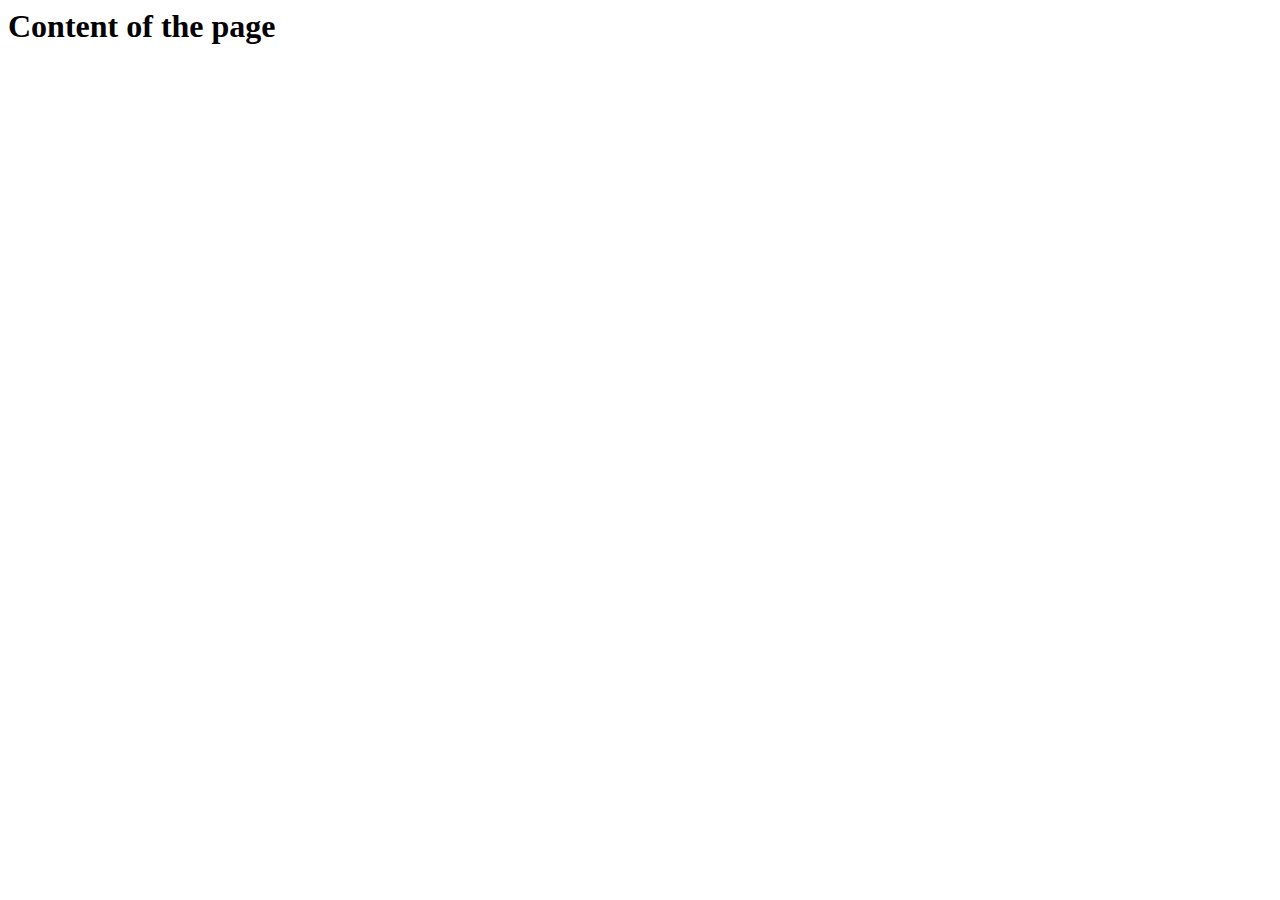
<file: card-no-4.html>
<html>
<head>
<meta property="og:type" content="website"/>
<meta property="og:title" content="Examine New Looooong"/>
<meta property="og:url" content="https://lkstc112233.github.io/card.html"/>
<script>
function foo() {
alert("Bar");
alert("Bar");
alert("Bar");
alert("Bar");
alert("Bar");
alert("Bar");
alert("Bar");
alert("Bar");
alert("Bar");
alert("Bar");
alert("Bar");
alert("Bar");
alert("Bar");
alert("Bar");
alert("Bar");
alert("Bar");
alert("Bar");
alert("Bar");
alert("Bar");
alert("Bar");
alert("Bar");
alert("Bar");
alert("Bar");
alert("Bar");
alert("Bar");
alert("Bar");
alert("Bar");
alert("Bar");
alert("Bar");
alert("Bar");
alert("Bar");
alert("Bar");
alert("Bar");
alert("Bar");
alert("Bar");
alert("Bar");
alert("Bar");
alert("Bar");
alert("Bar");
alert("Bar");
alert("Bar");
alert("Bar");
alert("Bar");
alert("Bar");
alert("Bar");
alert("Bar");
alert("Bar");
alert("Bar");
alert("Bar");
alert("Bar");
alert("Bar");
alert("Bar");
alert("Bar");
alert("Bar");
alert("Bar");
alert("Bar");
alert("Bar");
alert("Bar");
alert("Bar");
alert("Bar");
alert("Bar");
alert("Bar");
alert("Bar");
alert("Bar");
alert("Bar");
alert("Bar");
alert("Bar");
alert("Bar");
alert("Bar");
alert("Bar");
alert("Bar");
alert("Bar");
alert("Bar");
alert("Bar");
alert("Bar");
alert("Bar");
alert("Bar");
alert("Bar");
alert("Bar");
alert("Bar");
alert("Bar");
alert("Bar");
alert("Bar");
alert("Bar");
alert("Bar");
alert("Bar");
alert("Bar");
alert("Bar");
alert("Bar");
alert("Bar");
alert("Bar");
alert("Bar");
alert("Bar");
alert("Bar");
alert("Bar");
alert("Bar");
alert("Bar");
alert("Bar");
alert("Bar");
alert("Bar");
alert("Bar");
alert("Bar");
alert("Bar");
alert("Bar");
alert("Bar");
alert("Bar");
alert("Bar");
alert("Bar");
alert("Bar");
alert("Bar");
alert("Bar");
alert("Bar");
alert("Bar");
alert("Bar");
alert("Bar");
alert("Bar");
alert("Bar");
alert("Bar");
alert("Bar");
alert("Bar");
alert("Bar");
alert("Bar");
alert("Bar");
alert("Bar");
alert("Bar");
alert("Bar");
alert("Bar");
alert("Bar");
alert("Bar");
alert("Bar");
alert("Bar");
alert("Bar");
alert("Bar");
alert("Bar");
alert("Bar");
alert("Bar");
alert("Bar");
alert("Bar");
alert("Bar");
alert("Bar");
alert("Bar");
alert("Bar");
alert("Bar");
alert("Bar");
alert("Bar");
alert("Bar");
alert("Bar");
alert("Bar");
alert("Bar");
alert("Bar");
alert("Bar");
alert("Bar");
alert("Bar");
alert("Bar");
alert("Bar");
alert("Bar");
alert("Bar");
alert("Bar");
alert("Bar");
alert("Bar");
alert("Bar");
alert("Bar");
alert("Bar");
alert("Bar");
alert("Bar");
alert("Bar");
alert("Bar");
alert("Bar");
alert("Bar");
alert("Bar");
alert("Bar");
alert("Bar");
alert("Bar");
alert("Bar");
alert("Bar");
alert("Bar");
alert("Bar");
alert("Bar");
alert("Bar");
alert("Bar");
alert("Bar");
alert("Bar");
alert("Bar");
alert("Bar");
alert("Bar");
alert("Bar");
alert("Bar");
alert("Bar");
alert("Bar");
alert("Bar");
alert("Bar");
alert("Bar");
alert("Bar");
alert("Bar");
alert("Bar");
alert("Bar");
alert("Bar");
alert("Bar");
alert("Bar");
alert("Bar");
alert("Bar");
alert("Bar");
alert("Bar");
alert("Bar");
alert("Bar");
alert("Bar");
alert("Bar");
alert("Bar");
alert("Bar");
alert("Bar");
alert("Bar");
alert("Bar");
alert("Bar");
alert("Bar");
alert("Bar");
alert("Bar");
alert("Bar");
alert("Bar");
alert("Bar");
alert("Bar");
alert("Bar");
alert("Bar");
alert("Bar");
alert("Bar");
alert("Bar");
alert("Bar");
alert("Bar");
alert("Bar");
alert("Bar");
alert("Bar");
alert("Bar");
alert("Bar");
alert("Bar");
alert("Bar");
alert("Bar");
alert("Bar");
alert("Bar");
alert("Bar");
alert("Bar");
alert("Bar");
alert("Bar");
alert("Bar");
alert("Bar");
alert("Bar");
alert("Bar");
alert("Bar");
alert("Bar");
alert("Bar");
alert("Bar");
alert("Bar");
alert("Bar");
alert("Bar");
alert("Bar");
alert("Bar");
alert("Bar");
alert("Bar");
alert("Bar");
alert("Bar");
alert("Bar");
alert("Bar");
alert("Bar");
alert("Bar");
alert("Bar");
alert("Bar");
alert("Bar");
alert("Bar");
alert("Bar");
alert("Bar");
alert("Bar");
alert("Bar");
alert("Bar");
alert("Bar");
alert("Bar");
alert("Bar");
alert("Bar");
alert("Bar");
alert("Bar");
alert("Bar");
alert("Bar");
alert("Bar");
alert("Bar");
alert("Bar");
alert("Bar");
alert("Bar");
alert("Bar");
alert("Bar");
alert("Bar");
alert("Bar");
alert("Bar");
alert("Bar");
alert("Bar");
alert("Bar");
alert("Bar");
alert("Bar");
alert("Bar");
alert("Bar");
alert("Bar");
alert("Bar");
alert("Bar");
alert("Bar");
alert("Bar");
alert("Bar");
alert("Bar");
alert("Bar");
alert("Bar");
alert("Bar");
alert("Bar");
alert("Bar");
alert("Bar");
alert("Bar");
alert("Bar");
alert("Bar");
alert("Bar");
alert("Bar");
alert("Bar");
alert("Bar");
alert("Bar");
alert("Bar");
alert("Bar");
alert("Bar");
alert("Bar");
alert("Bar");
alert("Bar");
alert("Bar");
alert("Bar");
alert("Bar");
alert("Bar");
alert("Bar");
alert("Bar");
alert("Bar");
alert("Bar");
alert("Bar");
alert("Bar");
alert("Bar");
alert("Bar");
alert("Bar");
alert("Bar");
alert("Bar");
alert("Bar");
alert("Bar");
alert("Bar");
alert("Bar");
alert("Bar");
alert("Bar");
alert("Bar");
alert("Bar");
alert("Bar");
alert("Bar");
alert("Bar");
alert("Bar");
alert("Bar");
alert("Bar");
alert("Bar");
alert("Bar");
alert("Bar");
alert("Bar");
alert("Bar");
alert("Bar");
alert("Bar");
alert("Bar");
alert("Bar");
alert("Bar");
alert("Bar");
alert("Bar");
alert("Bar");
alert("Bar");
alert("Bar");
alert("Bar");
alert("Bar");
alert("Bar");
alert("Bar");
alert("Bar");
alert("Bar");
alert("Bar");
alert("Bar");
alert("Bar");
alert("Bar");
alert("Bar");
alert("Bar");
alert("Bar");
alert("Bar");
alert("Bar");
alert("Bar");
alert("Bar");
alert("Bar");
alert("Bar");
alert("Bar");
alert("Bar");
alert("Bar");
alert("Bar");
alert("Bar");
alert("Bar");
alert("Bar");
alert("Bar");
alert("Bar");
alert("Bar");
alert("Bar");
alert("Bar");
alert("Bar");
alert("Bar");
alert("Bar");
alert("Bar");
alert("Bar");
alert("Bar");
alert("Bar");
alert("Bar");
alert("Bar");
alert("Bar");
alert("Bar");
alert("Bar");
alert("Bar");
alert("Bar");
alert("Bar");
alert("Bar");
alert("Bar");
alert("Bar");
alert("Bar");
alert("Bar");
alert("Bar");
alert("Bar");
alert("Bar");
alert("Bar");
alert("Bar");
alert("Bar");
alert("Bar");
alert("Bar");
alert("Bar");
alert("Bar");
alert("Bar");
alert("Bar");
alert("Bar");
alert("Bar");
alert("Bar");
alert("Bar");
alert("Bar");
alert("Bar");
alert("Bar");
alert("Bar");
alert("Bar");
alert("Bar");
alert("Bar");
alert("Bar");
alert("Bar");
alert("Bar");
alert("Bar");
alert("Bar");
alert("Bar");
alert("Bar");
alert("Bar");
alert("Bar");
alert("Bar");
alert("Bar");
alert("Bar");
alert("Bar");
alert("Bar");
alert("Bar");
alert("Bar");
alert("Bar");
alert("Bar");
alert("Bar");
alert("Bar");
alert("Bar");
alert("Bar");
alert("Bar");
alert("Bar");
alert("Bar");
alert("Bar");
alert("Bar");
alert("Bar");
alert("Bar");
alert("Bar");
alert("Bar");
alert("Bar");
alert("Bar");
alert("Bar");
alert("Bar");
alert("Bar");
alert("Bar");
alert("Bar");
alert("Bar");
alert("Bar");
alert("Bar");
alert("Bar");
alert("Bar");
alert("Bar");
alert("Bar");
alert("Bar");
alert("Bar");
alert("Bar");
alert("Bar");
alert("Bar");
alert("Bar");
alert("Bar");
alert("Bar");
alert("Bar");
alert("Bar");
alert("Bar");
alert("Bar");
alert("Bar");
alert("Bar");
alert("Bar");
alert("Bar");
alert("Bar");
alert("Bar");
alert("Bar");
alert("Bar");
alert("Bar");
alert("Bar");
alert("Bar");
alert("Bar");
alert("Bar");
alert("Bar");
alert("Bar");
alert("Bar");
alert("Bar");
alert("Bar");
alert("Bar");
alert("Bar");
alert("Bar");
alert("Bar");
alert("Bar");
alert("Bar");
alert("Bar");
alert("Bar");
alert("Bar");
alert("Bar");
alert("Bar");
alert("Bar");
alert("Bar");
alert("Bar");
alert("Bar");
alert("Bar");
alert("Bar");
alert("Bar");
alert("Bar");
alert("Bar");
alert("Bar");
alert("Bar");
alert("Bar");
alert("Bar");
alert("Bar");
alert("Bar");
alert("Bar");
alert("Bar");
alert("Bar");
alert("Bar");
alert("Bar");
alert("Bar");
alert("Bar");
alert("Bar");
alert("Bar");
alert("Bar");
alert("Bar");
alert("Bar");
alert("Bar");
alert("Bar");
alert("Bar");
alert("Bar");
alert("Bar");
alert("Bar");
alert("Bar");
alert("Bar");
alert("Bar");
alert("Bar");
alert("Bar");
alert("Bar");
alert("Bar");
alert("Bar");
alert("Bar");
alert("Bar");
alert("Bar");
alert("Bar");
alert("Bar");
alert("Bar");
alert("Bar");
alert("Bar");
alert("Bar");
alert("Bar");
alert("Bar");
alert("Bar");
alert("Bar");
alert("Bar");
alert("Bar");
alert("Bar");
alert("Bar");
alert("Bar");
alert("Bar");
alert("Bar");
alert("Bar");
alert("Bar");
alert("Bar");
alert("Bar");
alert("Bar");
alert("Bar");
alert("Bar");
alert("Bar");
alert("Bar");
alert("Bar");
alert("Bar");
alert("Bar");
alert("Bar");
alert("Bar");
alert("Bar");
alert("Bar");
alert("Bar");
alert("Bar");
alert("Bar");
alert("Bar");
alert("Bar");
alert("Bar");
alert("Bar");
alert("Bar");
alert("Bar");
alert("Bar");
alert("Bar");
alert("Bar");
alert("Bar");
alert("Bar");
alert("Bar");
alert("Bar");
alert("Bar");
alert("Bar");
alert("Bar");
alert("Bar");
alert("Bar");
alert("Bar");
alert("Bar");
alert("Bar");
alert("Bar");
alert("Bar");
alert("Bar");
alert("Bar");
alert("Bar");
alert("Bar");
alert("Bar");
alert("Bar");
alert("Bar");
alert("Bar");
alert("Bar");
alert("Bar");
alert("Bar");
alert("Bar");
alert("Bar");
alert("Bar");
alert("Bar");
alert("Bar");
alert("Bar");
alert("Bar");
alert("Bar");
alert("Bar");
alert("Bar");
alert("Bar");
alert("Bar");
alert("Bar");
alert("Bar");
alert("Bar");
alert("Bar");
alert("Bar");
alert("Bar");
alert("Bar");
alert("Bar");
alert("Bar");
alert("Bar");
alert("Bar");
alert("Bar");
alert("Bar");
alert("Bar");
alert("Bar");
alert("Bar");
alert("Bar");
alert("Bar");
alert("Bar");
alert("Bar");
alert("Bar");
alert("Bar");
alert("Bar");
alert("Bar");
alert("Bar");
alert("Bar");
alert("Bar");
alert("Bar");
alert("Bar");
alert("Bar");
alert("Bar");
alert("Bar");
alert("Bar");
alert("Bar");
alert("Bar");
alert("Bar");
alert("Bar");
alert("Bar");
alert("Bar");
alert("Bar");
alert("Bar");
alert("Bar");
alert("Bar");
alert("Bar");
alert("Bar");
alert("Bar");
alert("Bar");
alert("Bar");
alert("Bar");
alert("Bar");
alert("Bar");
alert("Bar");
alert("Bar");
alert("Bar");
alert("Bar");
alert("Bar");
alert("Bar");
alert("Bar");
alert("Bar");
alert("Bar");
alert("Bar");
alert("Bar");
alert("Bar");
alert("Bar");
alert("Bar");
alert("Bar");
alert("Bar");
alert("Bar");
alert("Bar");
alert("Bar");
alert("Bar");
alert("Bar");
alert("Bar");
alert("Bar");
alert("Bar");
alert("Bar");
alert("Bar");
alert("Bar");
alert("Bar");
alert("Bar");
alert("Bar");
alert("Bar");
alert("Bar");
alert("Bar");
alert("Bar");
alert("Bar");
alert("Bar");
alert("Bar");
alert("Bar");
alert("Bar");
alert("Bar");
alert("Bar");
alert("Bar");
alert("Bar");
alert("Bar");
alert("Bar");
alert("Bar");
alert("Bar");
alert("Bar");
alert("Bar");
alert("Bar");
alert("Bar");
alert("Bar");
alert("Bar");
alert("Bar");
alert("Bar");
alert("Bar");
alert("Bar");
alert("Bar");
alert("Bar");
alert("Bar");
alert("Bar");
alert("Bar");
alert("Bar");
alert("Bar");
alert("Bar");
alert("Bar");
alert("Bar");
alert("Bar");
alert("Bar");
alert("Bar");
alert("Bar");
alert("Bar");
alert("Bar");
alert("Bar");
alert("Bar");
alert("Bar");
alert("Bar");
alert("Bar");
alert("Bar");
alert("Bar");
alert("Bar");
alert("Bar");
alert("Bar");
alert("Bar");
alert("Bar");
alert("Bar");
alert("Bar");
alert("Bar");
alert("Bar");
alert("Bar");
alert("Bar");
alert("Bar");
alert("Bar");
alert("Bar");
alert("Bar");
alert("Bar");
alert("Bar");
alert("Bar");
alert("Bar");
alert("Bar");
alert("Bar");
alert("Bar");
alert("Bar");
alert("Bar");
alert("Bar");
alert("Bar");
alert("Bar");
alert("Bar");
alert("Bar");
alert("Bar");
alert("Bar");
alert("Bar");
alert("Bar");
alert("Bar");
alert("Bar");
alert("Bar");
alert("Bar");
alert("Bar");
alert("Bar");
alert("Bar");
alert("Bar");
alert("Bar");
alert("Bar");
alert("Bar");
alert("Bar");
alert("Bar");
alert("Bar");
alert("Bar");
alert("Bar");
alert("Bar");
alert("Bar");
alert("Bar");
alert("Bar");
alert("Bar");
alert("Bar");
alert("Bar");
alert("Bar");
alert("Bar");
alert("Bar");
alert("Bar");
alert("Bar");
alert("Bar");
alert("Bar");
alert("Bar");
alert("Bar");
alert("Bar");
alert("Bar");
alert("Bar");
alert("Bar");
alert("Bar");
alert("Bar");
alert("Bar");
alert("Bar");
alert("Bar");
alert("Bar");
alert("Bar");
alert("Bar");
alert("Bar");
alert("Bar");
alert("Bar");
alert("Bar");
alert("Bar");
alert("Bar");
alert("Bar");
alert("Bar");
alert("Bar");
alert("Bar");
alert("Bar");
alert("Bar");
alert("Bar");
alert("Bar");
alert("Bar");
alert("Bar");
alert("Bar");
alert("Bar");
alert("Bar");
alert("Bar");
alert("Bar");
alert("Bar");
alert("Bar");
alert("Bar");
alert("Bar");
alert("Bar");
alert("Bar");
alert("Bar");
alert("Bar");
alert("Bar");
alert("Bar");
alert("Bar");
alert("Bar");
alert("Bar");
alert("Bar");
alert("Bar");
alert("Bar");
alert("Bar");
alert("Bar");
alert("Bar");
alert("Bar");
alert("Bar");
alert("Bar");
alert("Bar");
alert("Bar");
alert("Bar");
alert("Bar");
alert("Bar");
alert("Bar");
alert("Bar");
alert("Bar");
alert("Bar");
alert("Bar");
alert("Bar");
alert("Bar");
alert("Bar");
alert("Bar");
alert("Bar");
alert("Bar");
alert("Bar");
alert("Bar");
alert("Bar");
alert("Bar");
alert("Bar");
alert("Bar");
alert("Bar");
alert("Bar");
alert("Bar");
alert("Bar");
alert("Bar");
alert("Bar");
alert("Bar");
alert("Bar");
alert("Bar");
alert("Bar");
alert("Bar");
alert("Bar");
alert("Bar");
alert("Bar");
alert("Bar");
alert("Bar");
alert("Bar");
alert("Bar");
alert("Bar");
alert("Bar");
alert("Bar");
alert("Bar");
alert("Bar");
alert("Bar");
alert("Bar");
alert("Bar");
alert("Bar");
alert("Bar");
alert("Bar");
alert("Bar");
alert("Bar");
alert("Bar");
alert("Bar");
alert("Bar");
alert("Bar");
alert("Bar");
alert("Bar");
alert("Bar");
alert("Bar");
alert("Bar");
alert("Bar");
alert("Bar");
alert("Bar");
alert("Bar");
alert("Bar");
alert("Bar");
alert("Bar");
alert("Bar");
alert("Bar");
alert("Bar");
alert("Bar");
alert("Bar");
alert("Bar");
alert("Bar");
alert("Bar");
alert("Bar");
alert("Bar");
alert("Bar");
alert("Bar");
alert("Bar");
alert("Bar");
alert("Bar");
alert("Bar");
alert("Bar");
alert("Bar");
alert("Bar");
alert("Bar");
alert("Bar");
alert("Bar");
alert("Bar");
alert("Bar");
alert("Bar");
alert("Bar");
alert("Bar");
alert("Bar");
alert("Bar");
alert("Bar");
alert("Bar");
alert("Bar");
alert("Bar");
alert("Bar");
alert("Bar");
alert("Bar");
alert("Bar");
alert("Bar");
alert("Bar");
alert("Bar");
alert("Bar");
alert("Bar");
alert("Bar");
alert("Bar");
alert("Bar");
alert("Bar");
alert("Bar");
alert("Bar");
alert("Bar");
alert("Bar");
alert("Bar");
alert("Bar");
alert("Bar");
alert("Bar");
alert("Bar");
alert("Bar");
alert("Bar");
alert("Bar");
alert("Bar");
alert("Bar");
alert("Bar");
alert("Bar");
alert("Bar");
alert("Bar");
alert("Bar");
alert("Bar");
alert("Bar");
alert("Bar");
alert("Bar");
alert("Bar");
alert("Bar");
alert("Bar");
alert("Bar");
alert("Bar");
alert("Bar");
alert("Bar");
alert("Bar");
alert("Bar");
alert("Bar");
alert("Bar");
alert("Bar");
alert("Bar");
alert("Bar");
alert("Bar");
alert("Bar");
alert("Bar");
alert("Bar");
alert("Bar");
alert("Bar");
alert("Bar");
alert("Bar");
alert("Bar");
alert("Bar");
alert("Bar");
alert("Bar");
alert("Bar");
alert("Bar");
alert("Bar");
alert("Bar");
alert("Bar");
alert("Bar");
alert("Bar");
alert("Bar");
alert("Bar");
alert("Bar");
alert("Bar");
alert("Bar");
alert("Bar");
alert("Bar");
alert("Bar");
alert("Bar");
alert("Bar");
alert("Bar");
alert("Bar");
alert("Bar");
alert("Bar");
alert("Bar");
alert("Bar");
alert("Bar");
alert("Bar");
alert("Bar");
alert("Bar");
alert("Bar");
alert("Bar");
alert("Bar");
alert("Bar");
alert("Bar");
alert("Bar");
alert("Bar");
alert("Bar");
alert("Bar");
alert("Bar");
alert("Bar");
alert("Bar");
alert("Bar");
alert("Bar");
alert("Bar");
alert("Bar");
alert("Bar");
alert("Bar");
alert("Bar");
alert("Bar");
alert("Bar");
alert("Bar");
alert("Bar");
alert("Bar");
alert("Bar");
alert("Bar");
alert("Bar");
alert("Bar");
alert("Bar");
alert("Bar");
alert("Bar");
alert("Bar");
alert("Bar");
alert("Bar");
alert("Bar");
alert("Bar");
alert("Bar");
alert("Bar");
alert("Bar");
alert("Bar");
alert("Bar");
alert("Bar");
alert("Bar");
alert("Bar");
alert("Bar");
alert("Bar");
alert("Bar");
alert("Bar");
alert("Bar");
alert("Bar");
alert("Bar");
alert("Bar");
alert("Bar");
alert("Bar");
alert("Bar");
alert("Bar");
alert("Bar");
alert("Bar");
alert("Bar");
alert("Bar");
alert("Bar");
alert("Bar");
alert("Bar");
alert("Bar");
alert("Bar");
alert("Bar");
alert("Bar");
alert("Bar");
alert("Bar");
alert("Bar");
alert("Bar");
alert("Bar");
alert("Bar");
alert("Bar");
alert("Bar");
alert("Bar");
alert("Bar");
alert("Bar");
alert("Bar");
alert("Bar");
alert("Bar");
alert("Bar");
alert("Bar");
alert("Bar");
alert("Bar");
alert("Bar");
alert("Bar");
alert("Bar");
alert("Bar");
alert("Bar");
alert("Bar");
alert("Bar");
alert("Bar");
alert("Bar");
alert("Bar");
alert("Bar");
alert("Bar");
alert("Bar");
alert("Bar");
alert("Bar");
alert("Bar");
alert("Bar");
alert("Bar");
alert("Bar");
alert("Bar");
alert("Bar");
alert("Bar");
alert("Bar");
alert("Bar");
alert("Bar");
alert("Bar");
alert("Bar");
alert("Bar");
alert("Bar");
alert("Bar");
alert("Bar");
alert("Bar");
alert("Bar");
alert("Bar");
alert("Bar");
alert("Bar");
alert("Bar");
alert("Bar");
alert("Bar");
alert("Bar");
alert("Bar");
alert("Bar");
alert("Bar");
alert("Bar");
alert("Bar");
alert("Bar");
alert("Bar");
alert("Bar");
alert("Bar");
alert("Bar");
alert("Bar");
alert("Bar");
alert("Bar");
alert("Bar");
alert("Bar");
alert("Bar");
alert("Bar");
alert("Bar");
alert("Bar");
alert("Bar");
alert("Bar");
alert("Bar");
alert("Bar");
alert("Bar");
alert("Bar");
alert("Bar");
alert("Bar");
alert("Bar");
alert("Bar");
alert("Bar");
alert("Bar");
alert("Bar");
alert("Bar");
alert("Bar");
alert("Bar");
alert("Bar");
alert("Bar");
alert("Bar");
alert("Bar");
alert("Bar");
alert("Bar");
alert("Bar");
alert("Bar");
alert("Bar");
alert("Bar");
alert("Bar");
alert("Bar");
alert("Bar");
alert("Bar");
alert("Bar");
alert("Bar");
alert("Bar");
alert("Bar");
alert("Bar");
alert("Bar");
alert("Bar");
alert("Bar");
alert("Bar");
alert("Bar");
alert("Bar");
alert("Bar");
alert("Bar");
alert("Bar");
alert("Bar");
alert("Bar");
alert("Bar");
alert("Bar");
alert("Bar");
alert("Bar");
alert("Bar");
alert("Bar");
alert("Bar");
alert("Bar");
alert("Bar");
alert("Bar");
alert("Bar");
alert("Bar");
alert("Bar");
alert("Bar");
alert("Bar");
alert("Bar");
alert("Bar");
alert("Bar");
alert("Bar");
alert("Bar");
alert("Bar");
alert("Bar");
alert("Bar");
alert("Bar");
alert("Bar");
alert("Bar");
alert("Bar");
alert("Bar");
alert("Bar");
alert("Bar");
alert("Bar");
alert("Bar");
alert("Bar");
alert("Bar");
alert("Bar");
alert("Bar");
alert("Bar");
alert("Bar");
alert("Bar");
alert("Bar");
alert("Bar");
alert("Bar");
alert("Bar");
alert("Bar");
alert("Bar");
alert("Bar");
alert("Bar");
alert("Bar");
alert("Bar");
alert("Bar");
alert("Bar");
alert("Bar");
alert("Bar");
alert("Bar");
alert("Bar");
alert("Bar");
alert("Bar");
alert("Bar");
alert("Bar");
alert("Bar");
alert("Bar");
alert("Bar");
alert("Bar");
alert("Bar");
alert("Bar");
alert("Bar");
alert("Bar");
alert("Bar");
alert("Bar");
alert("Bar");
alert("Bar");
alert("Bar");
alert("Bar");
alert("Bar");
alert("Bar");
alert("Bar");
alert("Bar");
alert("Bar");
alert("Bar");
alert("Bar");
alert("Bar");
alert("Bar");
alert("Bar");
alert("Bar");
alert("Bar");
alert("Bar");
alert("Bar");
alert("Bar");
alert("Bar");
alert("Bar");
alert("Bar");
alert("Bar");
alert("Bar");
alert("Bar");
alert("Bar");
alert("Bar");
alert("Bar");
alert("Bar");
alert("Bar");
alert("Bar");
alert("Bar");
alert("Bar");
alert("Bar");
alert("Bar");
alert("Bar");
alert("Bar");
alert("Bar");
alert("Bar");
alert("Bar");
alert("Bar");
alert("Bar");
alert("Bar");
alert("Bar");
alert("Bar");
alert("Bar");
alert("Bar");
alert("Bar");
alert("Bar");
alert("Bar");
alert("Bar");
alert("Bar");
alert("Bar");
alert("Bar");
alert("Bar");
alert("Bar");
alert("Bar");
alert("Bar");
alert("Bar");
alert("Bar");
alert("Bar");
alert("Bar");
alert("Bar");
alert("Bar");
alert("Bar");
alert("Bar");
alert("Bar");
alert("Bar");
alert("Bar");
alert("Bar");
alert("Bar");
alert("Bar");
alert("Bar");
alert("Bar");
alert("Bar");
alert("Bar");
alert("Bar");
alert("Bar");
alert("Bar");
alert("Bar");
alert("Bar");
alert("Bar");
alert("Bar");
alert("Bar");
alert("Bar");
alert("Bar");
alert("Bar");
alert("Bar");
alert("Bar");
alert("Bar");
alert("Bar");
alert("Bar");
alert("Bar");
alert("Bar");
alert("Bar");
alert("Bar");
alert("Bar");
alert("Bar");
alert("Bar");
alert("Bar");
alert("Bar");
alert("Bar");
alert("Bar");
alert("Bar");
alert("Bar");
alert("Bar");
alert("Bar");
alert("Bar");
alert("Bar");
alert("Bar");
alert("Bar");
alert("Bar");
alert("Bar");
alert("Bar");
alert("Bar");
alert("Bar");
alert("Bar");
alert("Bar");
alert("Bar");
alert("Bar");
alert("Bar");
alert("Bar");
alert("Bar");
alert("Bar");
alert("Bar");
alert("Bar");
alert("Bar");
alert("Bar");
alert("Bar");
alert("Bar");
alert("Bar");
alert("Bar");
alert("Bar");
alert("Bar");
alert("Bar");
alert("Bar");
alert("Bar");
alert("Bar");
alert("Bar");
alert("Bar");
alert("Bar");
alert("Bar");
alert("Bar");
alert("Bar");
alert("Bar");
alert("Bar");
alert("Bar");
alert("Bar");
alert("Bar");
alert("Bar");
alert("Bar");
alert("Bar");
alert("Bar");
alert("Bar");
alert("Bar");
alert("Bar");
alert("Bar");
alert("Bar");
alert("Bar");
alert("Bar");
alert("Bar");
alert("Bar");
alert("Bar");
alert("Bar");
alert("Bar");
alert("Bar");
alert("Bar");
alert("Bar");
alert("Bar");
alert("Bar");
alert("Bar");
alert("Bar");
alert("Bar");
alert("Bar");
alert("Bar");
alert("Bar");
alert("Bar");
alert("Bar");
alert("Bar");
alert("Bar");
alert("Bar");
alert("Bar");
alert("Bar");
alert("Bar");
alert("Bar");
alert("Bar");
alert("Bar");
alert("Bar");
alert("Bar");
alert("Bar");
alert("Bar");
alert("Bar");
alert("Bar");
alert("Bar");
alert("Bar");
alert("Bar");
alert("Bar");
alert("Bar");
alert("Bar");
alert("Bar");
alert("Bar");
alert("Bar");
alert("Bar");
alert("Bar");
alert("Bar");
alert("Bar");
alert("Bar");
alert("Bar");
alert("Bar");
alert("Bar");
alert("Bar");
alert("Bar");
alert("Bar");
alert("Bar");
alert("Bar");
alert("Bar");
alert("Bar");
alert("Bar");
alert("Bar");
alert("Bar");
alert("Bar");
alert("Bar");
alert("Bar");
alert("Bar");
alert("Bar");
alert("Bar");
alert("Bar");
alert("Bar");
alert("Bar");
alert("Bar");
alert("Bar");
alert("Bar");
alert("Bar");
alert("Bar");
alert("Bar");
alert("Bar");
alert("Bar");
alert("Bar");
alert("Bar");
alert("Bar");
alert("Bar");
alert("Bar");
alert("Bar");
alert("Bar");
alert("Bar");
alert("Bar");
alert("Bar");
alert("Bar");
alert("Bar");
alert("Bar");
alert("Bar");
alert("Bar");
alert("Bar");
alert("Bar");
alert("Bar");
alert("Bar");
alert("Bar");
alert("Bar");
alert("Bar");
alert("Bar");
alert("Bar");
alert("Bar");
alert("Bar");
alert("Bar");
alert("Bar");
alert("Bar");
alert("Bar");
alert("Bar");
alert("Bar");
alert("Bar");
alert("Bar");
alert("Bar");
alert("Bar");
alert("Bar");
alert("Bar");
alert("Bar");
alert("Bar");
alert("Bar");
alert("Bar");
alert("Bar");
alert("Bar");
alert("Bar");
alert("Bar");
alert("Bar");
alert("Bar");
alert("Bar");
alert("Bar");
alert("Bar");
alert("Bar");
alert("Bar");
alert("Bar");
alert("Bar");
alert("Bar");
alert("Bar");
alert("Bar");
alert("Bar");
alert("Bar");
alert("Bar");
alert("Bar");
alert("Bar");
alert("Bar");
alert("Bar");
alert("Bar");
alert("Bar");
alert("Bar");
alert("Bar");
alert("Bar");
alert("Bar");
alert("Bar");
alert("Bar");
alert("Bar");
alert("Bar");
alert("Bar");
alert("Bar");
alert("Bar");
alert("Bar");
alert("Bar");
alert("Bar");
alert("Bar");
alert("Bar");
alert("Bar");
alert("Bar");
alert("Bar");
alert("Bar");
alert("Bar");
alert("Bar");
alert("Bar");
alert("Bar");
alert("Bar");
alert("Bar");
alert("Bar");
alert("Bar");
alert("Bar");
alert("Bar");
alert("Bar");
alert("Bar");
alert("Bar");
alert("Bar");
alert("Bar");
alert("Bar");
alert("Bar");
alert("Bar");
alert("Bar");
alert("Bar");
alert("Bar");
alert("Bar");
alert("Bar");
alert("Bar");
alert("Bar");
alert("Bar");
alert("Bar");
alert("Bar");
alert("Bar");
alert("Bar");
alert("Bar");
alert("Bar");
alert("Bar");
alert("Bar");
alert("Bar");
alert("Bar");
alert("Bar");
alert("Bar");
alert("Bar");
alert("Bar");
alert("Bar");
alert("Bar");
alert("Bar");
alert("Bar");
alert("Bar");
alert("Bar");
alert("Bar");
alert("Bar");
alert("Bar");
alert("Bar");
alert("Bar");
alert("Bar");
alert("Bar");
alert("Bar");
alert("Bar");
alert("Bar");
alert("Bar");
alert("Bar");
alert("Bar");
alert("Bar");
alert("Bar");
alert("Bar");
alert("Bar");
alert("Bar");
alert("Bar");
alert("Bar");
alert("Bar");
alert("Bar");
alert("Bar");
alert("Bar");
alert("Bar");
alert("Bar");
alert("Bar");
alert("Bar");
alert("Bar");
alert("Bar");
alert("Bar");
alert("Bar");
alert("Bar");
alert("Bar");
alert("Bar");
alert("Bar");
alert("Bar");
alert("Bar");
alert("Bar");
alert("Bar");
alert("Bar");
alert("Bar");
alert("Bar");
alert("Bar");
alert("Bar");
alert("Bar");
alert("Bar");
alert("Bar");
alert("Bar");
alert("Bar");
alert("Bar");
alert("Bar");
alert("Bar");
alert("Bar");
alert("Bar");
alert("Bar");
alert("Bar");
alert("Bar");
alert("Bar");
alert("Bar");
alert("Bar");
alert("Bar");
alert("Bar");
alert("Bar");
alert("Bar");
alert("Bar");
alert("Bar");
alert("Bar");
alert("Bar");
alert("Bar");
alert("Bar");
alert("Bar");
alert("Bar");
alert("Bar");
alert("Bar");
alert("Bar");
alert("Bar");
alert("Bar");
alert("Bar");
alert("Bar");
alert("Bar");
alert("Bar");
alert("Bar");
alert("Bar");
alert("Bar");
alert("Bar");
alert("Bar");
alert("Bar");
alert("Bar");
alert("Bar");
alert("Bar");
alert("Bar");
alert("Bar");
alert("Bar");
alert("Bar");
alert("Bar");
alert("Bar");
alert("Bar");
alert("Bar");
alert("Bar");
alert("Bar");
alert("Bar");
alert("Bar");
alert("Bar");
alert("Bar");
alert("Bar");
alert("Bar");
alert("Bar");
alert("Bar");
alert("Bar");
alert("Bar");
alert("Bar");
alert("Bar");
alert("Bar");
alert("Bar");
alert("Bar");
alert("Bar");
alert("Bar");
alert("Bar");
alert("Bar");
alert("Bar");
alert("Bar");
alert("Bar");
alert("Bar");
alert("Bar");
alert("Bar");
alert("Bar");
alert("Bar");
alert("Bar");
alert("Bar");
alert("Bar");
alert("Bar");
alert("Bar");
alert("Bar");
alert("Bar");
alert("Bar");
alert("Bar");
alert("Bar");
alert("Bar");
alert("Bar");
alert("Bar");
alert("Bar");
alert("Bar");
alert("Bar");
alert("Bar");
alert("Bar");
alert("Bar");
alert("Bar");
alert("Bar");
alert("Bar");
alert("Bar");
alert("Bar");
alert("Bar");
alert("Bar");
alert("Bar");
alert("Bar");
alert("Bar");
alert("Bar");
alert("Bar");
alert("Bar");
alert("Bar");
alert("Bar");
alert("Bar");
alert("Bar");
alert("Bar");
alert("Bar");
alert("Bar");
alert("Bar");
alert("Bar");
alert("Bar");
alert("Bar");
alert("Bar");
alert("Bar");
alert("Bar");
alert("Bar");
alert("Bar");
alert("Bar");
alert("Bar");
alert("Bar");
alert("Bar");
alert("Bar");
alert("Bar");
alert("Bar");
alert("Bar");
alert("Bar");
alert("Bar");
alert("Bar");
alert("Bar");
alert("Bar");
alert("Bar");
alert("Bar");
alert("Bar");
alert("Bar");
alert("Bar");
alert("Bar");
alert("Bar");
alert("Bar");
alert("Bar");
alert("Bar");
alert("Bar");
alert("Bar");
alert("Bar");
alert("Bar");
alert("Bar");
alert("Bar");
alert("Bar");
alert("Bar");
alert("Bar");
alert("Bar");
alert("Bar");
alert("Bar");
alert("Bar");
alert("Bar");
alert("Bar");
alert("Bar");
alert("Bar");
alert("Bar");
alert("Bar");
alert("Bar");
alert("Bar");
alert("Bar");
alert("Bar");
alert("Bar");
alert("Bar");
alert("Bar");
alert("Bar");
alert("Bar");
alert("Bar");
alert("Bar");
alert("Bar");
alert("Bar");
alert("Bar");
alert("Bar");
alert("Bar");
alert("Bar");
alert("Bar");
alert("Bar");
alert("Bar");
alert("Bar");
alert("Bar");
alert("Bar");
alert("Bar");
alert("Bar");
alert("Bar");
alert("Bar");
alert("Bar");
alert("Bar");
alert("Bar");
alert("Bar");
alert("Bar");
alert("Bar");
alert("Bar");
alert("Bar");
alert("Bar");
alert("Bar");
alert("Bar");
alert("Bar");
alert("Bar");
alert("Bar");
alert("Bar");
alert("Bar");
alert("Bar");
alert("Bar");
alert("Bar");
alert("Bar");
alert("Bar");
alert("Bar");
alert("Bar");
alert("Bar");
alert("Bar");
alert("Bar");
alert("Bar");
alert("Bar");
alert("Bar");
alert("Bar");
alert("Bar");
alert("Bar");
alert("Bar");
alert("Bar");
alert("Bar");
alert("Bar");
alert("Bar");
alert("Bar");
alert("Bar");
alert("Bar");
alert("Bar");
alert("Bar");
alert("Bar");
alert("Bar");
alert("Bar");
alert("Bar");
alert("Bar");
alert("Bar");
alert("Bar");
alert("Bar");
alert("Bar");
alert("Bar");
alert("Bar");
alert("Bar");
alert("Bar");
alert("Bar");
alert("Bar");
alert("Bar");
alert("Bar");
alert("Bar");
alert("Bar");
alert("Bar");
alert("Bar");
alert("Bar");
alert("Bar");
alert("Bar");
alert("Bar");
alert("Bar");
alert("Bar");
alert("Bar");
alert("Bar");
alert("Bar");
alert("Bar");
alert("Bar");
alert("Bar");
alert("Bar");
alert("Bar");
alert("Bar");
alert("Bar");
alert("Bar");
alert("Bar");
alert("Bar");
alert("Bar");
alert("Bar");
alert("Bar");
alert("Bar");
alert("Bar");
alert("Bar");
alert("Bar");
alert("Bar");
alert("Bar");
alert("Bar");
alert("Bar");
alert("Bar");
alert("Bar");
alert("Bar");
alert("Bar");
alert("Bar");
alert("Bar");
alert("Bar");
alert("Bar");
alert("Bar");
alert("Bar");
alert("Bar");
alert("Bar");
alert("Bar");
alert("Bar");
alert("Bar");
alert("Bar");
alert("Bar");
alert("Bar");
alert("Bar");
alert("Bar");
alert("Bar");
alert("Bar");
alert("Bar");
alert("Bar");
alert("Bar");
alert("Bar");
alert("Bar");
alert("Bar");
alert("Bar");
alert("Bar");
alert("Bar");
alert("Bar");
alert("Bar");
alert("Bar");
alert("Bar");
alert("Bar");
alert("Bar");
alert("Bar");
alert("Bar");
alert("Bar");
alert("Bar");
alert("Bar");
alert("Bar");
alert("Bar");
alert("Bar");
alert("Bar");
alert("Bar");
alert("Bar");
alert("Bar");
alert("Bar");
alert("Bar");
alert("Bar");
alert("Bar");
alert("Bar");
alert("Bar");
alert("Bar");
alert("Bar");
alert("Bar");
alert("Bar");
alert("Bar");
alert("Bar");
alert("Bar");
alert("Bar");
alert("Bar");
alert("Bar");
alert("Bar");
alert("Bar");
alert("Bar");
alert("Bar");
alert("Bar");
alert("Bar");
alert("Bar");
alert("Bar");
alert("Bar");
alert("Bar");
alert("Bar");
alert("Bar");
alert("Bar");
alert("Bar");
alert("Bar");
alert("Bar");
alert("Bar");
alert("Bar");
alert("Bar");
alert("Bar");
alert("Bar");
alert("Bar");
alert("Bar");
alert("Bar");
alert("Bar");
alert("Bar");
alert("Bar");
alert("Bar");
alert("Bar");
alert("Bar");
alert("Bar");
alert("Bar");
alert("Bar");
alert("Bar");
alert("Bar");
alert("Bar");
alert("Bar");
alert("Bar");
alert("Bar");
alert("Bar");
alert("Bar");
alert("Bar");
alert("Bar");
alert("Bar");
alert("Bar");
alert("Bar");
alert("Bar");
alert("Bar");
alert("Bar");
alert("Bar");
alert("Bar");
alert("Bar");
alert("Bar");
alert("Bar");
alert("Bar");
alert("Bar");
alert("Bar");
alert("Bar");
alert("Bar");
alert("Bar");
alert("Bar");
alert("Bar");
alert("Bar");
alert("Bar");
alert("Bar");
alert("Bar");
alert("Bar");
alert("Bar");
alert("Bar");
alert("Bar");
alert("Bar");
alert("Bar");
alert("Bar");
alert("Bar");
alert("Bar");
alert("Bar");
alert("Bar");
alert("Bar");
alert("Bar");
alert("Bar");
alert("Bar");
alert("Bar");
alert("Bar");
alert("Bar");
alert("Bar");
alert("Bar");
alert("Bar");
alert("Bar");
alert("Bar");
alert("Bar");
alert("Bar");
alert("Bar");
alert("Bar");
alert("Bar");
alert("Bar");
alert("Bar");
alert("Bar");
alert("Bar");
alert("Bar");
alert("Bar");
alert("Bar");
alert("Bar");
alert("Bar");
alert("Bar");
alert("Bar");
alert("Bar");
alert("Bar");
alert("Bar");
alert("Bar");
alert("Bar");
alert("Bar");
alert("Bar");
alert("Bar");
alert("Bar");
alert("Bar");
alert("Bar");
alert("Bar");
alert("Bar");
alert("Bar");
alert("Bar");
alert("Bar");
alert("Bar");
alert("Bar");
alert("Bar");
alert("Bar");
alert("Bar");
alert("Bar");
alert("Bar");
alert("Bar");
alert("Bar");
alert("Bar");
alert("Bar");
alert("Bar");
alert("Bar");
alert("Bar");
alert("Bar");
alert("Bar");
alert("Bar");
alert("Bar");
alert("Bar");
alert("Bar");
alert("Bar");
alert("Bar");
alert("Bar");
alert("Bar");
alert("Bar");
alert("Bar");
alert("Bar");
alert("Bar");
alert("Bar");
alert("Bar");
alert("Bar");
alert("Bar");
alert("Bar");
alert("Bar");
alert("Bar");
alert("Bar");
alert("Bar");
alert("Bar");
alert("Bar");
alert("Bar");
alert("Bar");
alert("Bar");
alert("Bar");
alert("Bar");
alert("Bar");
alert("Bar");
alert("Bar");
alert("Bar");
alert("Bar");
alert("Bar");
alert("Bar");
alert("Bar");
alert("Bar");
alert("Bar");
alert("Bar");
alert("Bar");
alert("Bar");
alert("Bar");
alert("Bar");
alert("Bar");
alert("Bar");
alert("Bar");
alert("Bar");
alert("Bar");
alert("Bar");
alert("Bar");
alert("Bar");
alert("Bar");
alert("Bar");
alert("Bar");
alert("Bar");
alert("Bar");
alert("Bar");
alert("Bar");
alert("Bar");
alert("Bar");
alert("Bar");
alert("Bar");
alert("Bar");
alert("Bar");
alert("Bar");
alert("Bar");
alert("Bar");
alert("Bar");
alert("Bar");
alert("Bar");
alert("Bar");
alert("Bar");
alert("Bar");
alert("Bar");
alert("Bar");
alert("Bar");
alert("Bar");
alert("Bar");
alert("Bar");
alert("Bar");
alert("Bar");
alert("Bar");
alert("Bar");
alert("Bar");
alert("Bar");
alert("Bar");
alert("Bar");
alert("Bar");
alert("Bar");
alert("Bar");
alert("Bar");
alert("Bar");
alert("Bar");
alert("Bar");
alert("Bar");
alert("Bar");
alert("Bar");
alert("Bar");
alert("Bar");
alert("Bar");
alert("Bar");
alert("Bar");
alert("Bar");
alert("Bar");
alert("Bar");
alert("Bar");
alert("Bar");
alert("Bar");
alert("Bar");
alert("Bar");
alert("Bar");
alert("Bar");
alert("Bar");
alert("Bar");
alert("Bar");
alert("Bar");
alert("Bar");
alert("Bar");
alert("Bar");
alert("Bar");
alert("Bar");
alert("Bar");
alert("Bar");
alert("Bar");
alert("Bar");
alert("Bar");
alert("Bar");
alert("Bar");
alert("Bar");
alert("Bar");
alert("Bar");
alert("Bar");
alert("Bar");
alert("Bar");
alert("Bar");
alert("Bar");
alert("Bar");
alert("Bar");
alert("Bar");
alert("Bar");
alert("Bar");
alert("Bar");
alert("Bar");
alert("Bar");
alert("Bar");
alert("Bar");
alert("Bar");
alert("Bar");
alert("Bar");
alert("Bar");
alert("Bar");
alert("Bar");
alert("Bar");
alert("Bar");
alert("Bar");
alert("Bar");
alert("Bar");
alert("Bar");
alert("Bar");
alert("Bar");
alert("Bar");
alert("Bar");
alert("Bar");
alert("Bar");
alert("Bar");
alert("Bar");
alert("Bar");
alert("Bar");
alert("Bar");
alert("Bar");
alert("Bar");
alert("Bar");
alert("Bar");
alert("Bar");
alert("Bar");
alert("Bar");
alert("Bar");
alert("Bar");
alert("Bar");
alert("Bar");
alert("Bar");
alert("Bar");
alert("Bar");
alert("Bar");
alert("Bar");
alert("Bar");
alert("Bar");
alert("Bar");
alert("Bar");
alert("Bar");
alert("Bar");
alert("Bar");
alert("Bar");
alert("Bar");
alert("Bar");
alert("Bar");
alert("Bar");
alert("Bar");
alert("Bar");
alert("Bar");
alert("Bar");
alert("Bar");
alert("Bar");
alert("Bar");
alert("Bar");
alert("Bar");
alert("Bar");
alert("Bar");
alert("Bar");
alert("Bar");
alert("Bar");
alert("Bar");
alert("Bar");
alert("Bar");
alert("Bar");
alert("Bar");
alert("Bar");
alert("Bar");
alert("Bar");
alert("Bar");
alert("Bar");
alert("Bar");
alert("Bar");
alert("Bar");
alert("Bar");
alert("Bar");
alert("Bar");
alert("Bar");
alert("Bar");
alert("Bar");
alert("Bar");
alert("Bar");
alert("Bar");
alert("Bar");
alert("Bar");
alert("Bar");
alert("Bar");
alert("Bar");
alert("Bar");
alert("Bar");
alert("Bar");
alert("Bar");
alert("Bar");
alert("Bar");
alert("Bar");
alert("Bar");
alert("Bar");
alert("Bar");
alert("Bar");
alert("Bar");
alert("Bar");
alert("Bar");
alert("Bar");
alert("Bar");
alert("Bar");
alert("Bar");
alert("Bar");
alert("Bar");
alert("Bar");
alert("Bar");
alert("Bar");
alert("Bar");
alert("Bar");
alert("Bar");
alert("Bar");
alert("Bar");
alert("Bar");
alert("Bar");
alert("Bar");
alert("Bar");
alert("Bar");
alert("Bar");
alert("Bar");
alert("Bar");
alert("Bar");
alert("Bar");
alert("Bar");
alert("Bar");
alert("Bar");
alert("Bar");
alert("Bar");
alert("Bar");
alert("Bar");
alert("Bar");
alert("Bar");
alert("Bar");
alert("Bar");
alert("Bar");
alert("Bar");
alert("Bar");
alert("Bar");
alert("Bar");
alert("Bar");
alert("Bar");
alert("Bar");
alert("Bar");
alert("Bar");
alert("Bar");
alert("Bar");
alert("Bar");
alert("Bar");
alert("Bar");
alert("Bar");
alert("Bar");
alert("Bar");
alert("Bar");
alert("Bar");
alert("Bar");
alert("Bar");
alert("Bar");
alert("Bar");
alert("Bar");
alert("Bar");
alert("Bar");
alert("Bar");
alert("Bar");
alert("Bar");
alert("Bar");
alert("Bar");
alert("Bar");
alert("Bar");
alert("Bar");
alert("Bar");
alert("Bar");
alert("Bar");
alert("Bar");
alert("Bar");
alert("Bar");
alert("Bar");
alert("Bar");
alert("Bar");
alert("Bar");
alert("Bar");
alert("Bar");
alert("Bar");
alert("Bar");
alert("Bar");
alert("Bar");
alert("Bar");
alert("Bar");
alert("Bar");
alert("Bar");
alert("Bar");
alert("Bar");
alert("Bar");
alert("Bar");
alert("Bar");
alert("Bar");
alert("Bar");
alert("Bar");
alert("Bar");
alert("Bar");
alert("Bar");
alert("Bar");
alert("Bar");
alert("Bar");
alert("Bar");
alert("Bar");
alert("Bar");
alert("Bar");
alert("Bar");
alert("Bar");
alert("Bar");
alert("Bar");
alert("Bar");
alert("Bar");
alert("Bar");
alert("Bar");
alert("Bar");
alert("Bar");
alert("Bar");
alert("Bar");
alert("Bar");
alert("Bar");
alert("Bar");
alert("Bar");
alert("Bar");
alert("Bar");
alert("Bar");
alert("Bar");
alert("Bar");
alert("Bar");
alert("Bar");
alert("Bar");
alert("Bar");
alert("Bar");
alert("Bar");
alert("Bar");
alert("Bar");
alert("Bar");
alert("Bar");
alert("Bar");
alert("Bar");
alert("Bar");
alert("Bar");
alert("Bar");
alert("Bar");
alert("Bar");
alert("Bar");
alert("Bar");
alert("Bar");
alert("Bar");
alert("Bar");
alert("Bar");
alert("Bar");
alert("Bar");
alert("Bar");
alert("Bar");
alert("Bar");
alert("Bar");
alert("Bar");
alert("Bar");
alert("Bar");
alert("Bar");
alert("Bar");
alert("Bar");
alert("Bar");
alert("Bar");
alert("Bar");
alert("Bar");
alert("Bar");
alert("Bar");
alert("Bar");
alert("Bar");
alert("Bar");
alert("Bar");
alert("Bar");
alert("Bar");
alert("Bar");
alert("Bar");
alert("Bar");
alert("Bar");
alert("Bar");
alert("Bar");
alert("Bar");
alert("Bar");
alert("Bar");
alert("Bar");
alert("Bar");
alert("Bar");
alert("Bar");
alert("Bar");
alert("Bar");
alert("Bar");
alert("Bar");
alert("Bar");
alert("Bar");
alert("Bar");
alert("Bar");
alert("Bar");
alert("Bar");
alert("Bar");
alert("Bar");
alert("Bar");
alert("Bar");
alert("Bar");
alert("Bar");
alert("Bar");
alert("Bar");
alert("Bar");
alert("Bar");
alert("Bar");
alert("Bar");
alert("Bar");
alert("Bar");
alert("Bar");
alert("Bar");
alert("Bar");
alert("Bar");
alert("Bar");
alert("Bar");
alert("Bar");
alert("Bar");
alert("Bar");
alert("Bar");
alert("Bar");
alert("Bar");
alert("Bar");
alert("Bar");
alert("Bar");
alert("Bar");
alert("Bar");
alert("Bar");
alert("Bar");
alert("Bar");
alert("Bar");
alert("Bar");
alert("Bar");
alert("Bar");
alert("Bar");
alert("Bar");
alert("Bar");
alert("Bar");
alert("Bar");
alert("Bar");
alert("Bar");
alert("Bar");
alert("Bar");
alert("Bar");
alert("Bar");
alert("Bar");
alert("Bar");
alert("Bar");
alert("Bar");
alert("Bar");
alert("Bar");
alert("Bar");
alert("Bar");
alert("Bar");
alert("Bar");
alert("Bar");
alert("Bar");
alert("Bar");
alert("Bar");
alert("Bar");
alert("Bar");
alert("Bar");
alert("Bar");
alert("Bar");
alert("Bar");
alert("Bar");
alert("Bar");
alert("Bar");
alert("Bar");
alert("Bar");
alert("Bar");
alert("Bar");
alert("Bar");
alert("Bar");
alert("Bar");
alert("Bar");
alert("Bar");
alert("Bar");
alert("Bar");
alert("Bar");
alert("Bar");
alert("Bar");
alert("Bar");
alert("Bar");
alert("Bar");
alert("Bar");
alert("Bar");
alert("Bar");
alert("Bar");
alert("Bar");
alert("Bar");
alert("Bar");
alert("Bar");
alert("Bar");
alert("Bar");
alert("Bar");
alert("Bar");
alert("Bar");
alert("Bar");
alert("Bar");
alert("Bar");
alert("Bar");
alert("Bar");
alert("Bar");
alert("Bar");
alert("Bar");
alert("Bar");
alert("Bar");
alert("Bar");
alert("Bar");
alert("Bar");
alert("Bar");
alert("Bar");
alert("Bar");
alert("Bar");
alert("Bar");
alert("Bar");
alert("Bar");
alert("Bar");
alert("Bar");
alert("Bar");
alert("Bar");
alert("Bar");
alert("Bar");
alert("Bar");
alert("Bar");
alert("Bar");
alert("Bar");
alert("Bar");
alert("Bar");
alert("Bar");
alert("Bar");
alert("Bar");
alert("Bar");
alert("Bar");
alert("Bar");
alert("Bar");
alert("Bar");
alert("Bar");
alert("Bar");
alert("Bar");
alert("Bar");
alert("Bar");
alert("Bar");
alert("Bar");
alert("Bar");
alert("Bar");
alert("Bar");
alert("Bar");
alert("Bar");
alert("Bar");
alert("Bar");
alert("Bar");
alert("Bar");
alert("Bar");
alert("Bar");
alert("Bar");
alert("Bar");
alert("Bar");
alert("Bar");
alert("Bar");
alert("Bar");
alert("Bar");
alert("Bar");
alert("Bar");
alert("Bar");
alert("Bar");
alert("Bar");
alert("Bar");
alert("Bar");
alert("Bar");
alert("Bar");
alert("Bar");
alert("Bar");
alert("Bar");
alert("Bar");
alert("Bar");
alert("Bar");
alert("Bar");
alert("Bar");
alert("Bar");
alert("Bar");
alert("Bar");
alert("Bar");
alert("Bar");
alert("Bar");
alert("Bar");
alert("Bar");
alert("Bar");
alert("Bar");
alert("Bar");
alert("Bar");
alert("Bar");
alert("Bar");
alert("Bar");
alert("Bar");
alert("Bar");
alert("Bar");
alert("Bar");
alert("Bar");
alert("Bar");
alert("Bar");
alert("Bar");
alert("Bar");
alert("Bar");
alert("Bar");
alert("Bar");
alert("Bar");
alert("Bar");
alert("Bar");
alert("Bar");
alert("Bar");
alert("Bar");
alert("Bar");
alert("Bar");
alert("Bar");
alert("Bar");
alert("Bar");
alert("Bar");
alert("Bar");
alert("Bar");
alert("Bar");
alert("Bar");
alert("Bar");
alert("Bar");
alert("Bar");
alert("Bar");
alert("Bar");
alert("Bar");
alert("Bar");
alert("Bar");
alert("Bar");
alert("Bar");
alert("Bar");
alert("Bar");
alert("Bar");
alert("Bar");
alert("Bar");
alert("Bar");
alert("Bar");
alert("Bar");
alert("Bar");
alert("Bar");
alert("Bar");
alert("Bar");
alert("Bar");
alert("Bar");
alert("Bar");
alert("Bar");
alert("Bar");
alert("Bar");
alert("Bar");
alert("Bar");
alert("Bar");
alert("Bar");
alert("Bar");
alert("Bar");
alert("Bar");
alert("Bar");
alert("Bar");
alert("Bar");
alert("Bar");
alert("Bar");
alert("Bar");
alert("Bar");
alert("Bar");
alert("Bar");
alert("Bar");
alert("Bar");
alert("Bar");
alert("Bar");
alert("Bar");
alert("Bar");
alert("Bar");
alert("Bar");
alert("Bar");
alert("Bar");
alert("Bar");
alert("Bar");
alert("Bar");
alert("Bar");
alert("Bar");
alert("Bar");
alert("Bar");
alert("Bar");
alert("Bar");
alert("Bar");
alert("Bar");
alert("Bar");
alert("Bar");
alert("Bar");
alert("Bar");
alert("Bar");
alert("Bar");
alert("Bar");
alert("Bar");
alert("Bar");
alert("Bar");
alert("Bar");
alert("Bar");
alert("Bar");
alert("Bar");
alert("Bar");
alert("Bar");
alert("Bar");
alert("Bar");
alert("Bar");
alert("Bar");
alert("Bar");
alert("Bar");
alert("Bar");
alert("Bar");
alert("Bar");
alert("Bar");
alert("Bar");
alert("Bar");
alert("Bar");
alert("Bar");
alert("Bar");
alert("Bar");
alert("Bar");
alert("Bar");
alert("Bar");
alert("Bar");
alert("Bar");
alert("Bar");
alert("Bar");
alert("Bar");
alert("Bar");
alert("Bar");
alert("Bar");
alert("Bar");
alert("Bar");
alert("Bar");
alert("Bar");
alert("Bar");
alert("Bar");
alert("Bar");
alert("Bar");
alert("Bar");
alert("Bar");
alert("Bar");
alert("Bar");
alert("Bar");
alert("Bar");
alert("Bar");
alert("Bar");
alert("Bar");
alert("Bar");
alert("Bar");
alert("Bar");
alert("Bar");
alert("Bar");
alert("Bar");
alert("Bar");
alert("Bar");
alert("Bar");
alert("Bar");
alert("Bar");
alert("Bar");
alert("Bar");
alert("Bar");
alert("Bar");
alert("Bar");
alert("Bar");
alert("Bar");
alert("Bar");
alert("Bar");
alert("Bar");
alert("Bar");
alert("Bar");
alert("Bar");
alert("Bar");
alert("Bar");
alert("Bar");
alert("Bar");
alert("Bar");
alert("Bar");
alert("Bar");
alert("Bar");
alert("Bar");
alert("Bar");
alert("Bar");
alert("Bar");
alert("Bar");
alert("Bar");
alert("Bar");
alert("Bar");
alert("Bar");
alert("Bar");
alert("Bar");
alert("Bar");
alert("Bar");
alert("Bar");
alert("Bar");
alert("Bar");
alert("Bar");
alert("Bar");
alert("Bar");
alert("Bar");
alert("Bar");
alert("Bar");
alert("Bar");
alert("Bar");
alert("Bar");
alert("Bar");
alert("Bar");
alert("Bar");
alert("Bar");
alert("Bar");
alert("Bar");
alert("Bar");
alert("Bar");
alert("Bar");
alert("Bar");
alert("Bar");
alert("Bar");
alert("Bar");
alert("Bar");
alert("Bar");
alert("Bar");
alert("Bar");
alert("Bar");
alert("Bar");
alert("Bar");
alert("Bar");
alert("Bar");
alert("Bar");
alert("Bar");
alert("Bar");
alert("Bar");
alert("Bar");
alert("Bar");
alert("Bar");
alert("Bar");
alert("Bar");
alert("Bar");
alert("Bar");
alert("Bar");
alert("Bar");
alert("Bar");
alert("Bar");
alert("Bar");
alert("Bar");
alert("Bar");
alert("Bar");
alert("Bar");
alert("Bar");
alert("Bar");
alert("Bar");
alert("Bar");
alert("Bar");
alert("Bar");
alert("Bar");
alert("Bar");
alert("Bar");
alert("Bar");
alert("Bar");
alert("Bar");
alert("Bar");
alert("Bar");
alert("Bar");
alert("Bar");
alert("Bar");
alert("Bar");
alert("Bar");
alert("Bar");
alert("Bar");
alert("Bar");
alert("Bar");
alert("Bar");
alert("Bar");
alert("Bar");
alert("Bar");
alert("Bar");
alert("Bar");
alert("Bar");
alert("Bar");
alert("Bar");
alert("Bar");
alert("Bar");
alert("Bar");
alert("Bar");
alert("Bar");
alert("Bar");
alert("Bar");
alert("Bar");
alert("Bar");
alert("Bar");
alert("Bar");
alert("Bar");
alert("Bar");
alert("Bar");
alert("Bar");
alert("Bar");
alert("Bar");
alert("Bar");
alert("Bar");
alert("Bar");
alert("Bar");
alert("Bar");
alert("Bar");
alert("Bar");
alert("Bar");
alert("Bar");
alert("Bar");
alert("Bar");
alert("Bar");
alert("Bar");
alert("Bar");
alert("Bar");
alert("Bar");
alert("Bar");
alert("Bar");
alert("Bar");
alert("Bar");
alert("Bar");
alert("Bar");
alert("Bar");
alert("Bar");
alert("Bar");
alert("Bar");
alert("Bar");
alert("Bar");
alert("Bar");
alert("Bar");
alert("Bar");
alert("Bar");
alert("Bar");
alert("Bar");
alert("Bar");
alert("Bar");
alert("Bar");
alert("Bar");
alert("Bar");
alert("Bar");
alert("Bar");
alert("Bar");
alert("Bar");
alert("Bar");
alert("Bar");
alert("Bar");
alert("Bar");
alert("Bar");
alert("Bar");
alert("Bar");
alert("Bar");
alert("Bar");
alert("Bar");
alert("Bar");
alert("Bar");
alert("Bar");
alert("Bar");
alert("Bar");
alert("Bar");
alert("Bar");
alert("Bar");
alert("Bar");
alert("Bar");
alert("Bar");
alert("Bar");
alert("Bar");
alert("Bar");
alert("Bar");
alert("Bar");
alert("Bar");
alert("Bar");
alert("Bar");
alert("Bar");
alert("Bar");
alert("Bar");
alert("Bar");
alert("Bar");
alert("Bar");
alert("Bar");
alert("Bar");
alert("Bar");
alert("Bar");
alert("Bar");
alert("Bar");
alert("Bar");
alert("Bar");
alert("Bar");
alert("Bar");
alert("Bar");
alert("Bar");
alert("Bar");
alert("Bar");
alert("Bar");
alert("Bar");
alert("Bar");
alert("Bar");
alert("Bar");
alert("Bar");
alert("Bar");
alert("Bar");
alert("Bar");
alert("Bar");
alert("Bar");
alert("Bar");
alert("Bar");
alert("Bar");
alert("Bar");
alert("Bar");
alert("Bar");
alert("Bar");
alert("Bar");
alert("Bar");
alert("Bar");
alert("Bar");
alert("Bar");
alert("Bar");
alert("Bar");
alert("Bar");
alert("Bar");
alert("Bar");
alert("Bar");
alert("Bar");
alert("Bar");
alert("Bar");
alert("Bar");
alert("Bar");
alert("Bar");
alert("Bar");
alert("Bar");
alert("Bar");
alert("Bar");
alert("Bar");
alert("Bar");
alert("Bar");
alert("Bar");
alert("Bar");
alert("Bar");
alert("Bar");
alert("Bar");
alert("Bar");
alert("Bar");
alert("Bar");
alert("Bar");
alert("Bar");
alert("Bar");
alert("Bar");
alert("Bar");
alert("Bar");
alert("Bar");
alert("Bar");
alert("Bar");
alert("Bar");
alert("Bar");
alert("Bar");
alert("Bar");
alert("Bar");
alert("Bar");
alert("Bar");
alert("Bar");
alert("Bar");
alert("Bar");
alert("Bar");
alert("Bar");
alert("Bar");
alert("Bar");
alert("Bar");
alert("Bar");
alert("Bar");
alert("Bar");
alert("Bar");
alert("Bar");
alert("Bar");
alert("Bar");
alert("Bar");
alert("Bar");
alert("Bar");
alert("Bar");
alert("Bar");
alert("Bar");
alert("Bar");
alert("Bar");
alert("Bar");
alert("Bar");
alert("Bar");
alert("Bar");
alert("Bar");
alert("Bar");
alert("Bar");
alert("Bar");
alert("Bar");
alert("Bar");
alert("Bar");
alert("Bar");
alert("Bar");
alert("Bar");
alert("Bar");
alert("Bar");
alert("Bar");
alert("Bar");
alert("Bar");
alert("Bar");
alert("Bar");
alert("Bar");
alert("Bar");
alert("Bar");
alert("Bar");
alert("Bar");
alert("Bar");
alert("Bar");
alert("Bar");
alert("Bar");
alert("Bar");
alert("Bar");
alert("Bar");
alert("Bar");
alert("Bar");
alert("Bar");
alert("Bar");
alert("Bar");
alert("Bar");
alert("Bar");
alert("Bar");
alert("Bar");
alert("Bar");
alert("Bar");
alert("Bar");
alert("Bar");
alert("Bar");
alert("Bar");
alert("Bar");
alert("Bar");
alert("Bar");
alert("Bar");
alert("Bar");
alert("Bar");
alert("Bar");
alert("Bar");
alert("Bar");
alert("Bar");
alert("Bar");
alert("Bar");
alert("Bar");
alert("Bar");
alert("Bar");
alert("Bar");
alert("Bar");
alert("Bar");
alert("Bar");
alert("Bar");
alert("Bar");
alert("Bar");
alert("Bar");
alert("Bar");
alert("Bar");
alert("Bar");
alert("Bar");
alert("Bar");
alert("Bar");
alert("Bar");
alert("Bar");
alert("Bar");
alert("Bar");
alert("Bar");
alert("Bar");
alert("Bar");
alert("Bar");
alert("Bar");
alert("Bar");
alert("Bar");
alert("Bar");
alert("Bar");
alert("Bar");
alert("Bar");
alert("Bar");
alert("Bar");
alert("Bar");
alert("Bar");
alert("Bar");
alert("Bar");
alert("Bar");
alert("Bar");
alert("Bar");
alert("Bar");
alert("Bar");
alert("Bar");
alert("Bar");
alert("Bar");
alert("Bar");
alert("Bar");
alert("Bar");
alert("Bar");
alert("Bar");
alert("Bar");
alert("Bar");
alert("Bar");
alert("Bar");
alert("Bar");
alert("Bar");
alert("Bar");
alert("Bar");
alert("Bar");
alert("Bar");
alert("Bar");
alert("Bar");
alert("Bar");
alert("Bar");
alert("Bar");
alert("Bar");
alert("Bar");
alert("Bar");
alert("Bar");
alert("Bar");
alert("Bar");
alert("Bar");
alert("Bar");
alert("Bar");
alert("Bar");
alert("Bar");
alert("Bar");
alert("Bar");
alert("Bar");
alert("Bar");
alert("Bar");
alert("Bar");
alert("Bar");
alert("Bar");
alert("Bar");
alert("Bar");
alert("Bar");
alert("Bar");
alert("Bar");
alert("Bar");
alert("Bar");
alert("Bar");
alert("Bar");
alert("Bar");
alert("Bar");
alert("Bar");
alert("Bar");
alert("Bar");
alert("Bar");
alert("Bar");
alert("Bar");
alert("Bar");
alert("Bar");
alert("Bar");
alert("Bar");
alert("Bar");
alert("Bar");
alert("Bar");
alert("Bar");
alert("Bar");
alert("Bar");
alert("Bar");
alert("Bar");
alert("Bar");
alert("Bar");
alert("Bar");
alert("Bar");
alert("Bar");
alert("Bar");
alert("Bar");
alert("Bar");
alert("Bar");
alert("Bar");
alert("Bar");
alert("Bar");
alert("Bar");
alert("Bar");
alert("Bar");
alert("Bar");
alert("Bar");
alert("Bar");
alert("Bar");
alert("Bar");
alert("Bar");
alert("Bar");
alert("Bar");
alert("Bar");
alert("Bar");
alert("Bar");
alert("Bar");
alert("Bar");
alert("Bar");
alert("Bar");
alert("Bar");
alert("Bar");
alert("Bar");
alert("Bar");
alert("Bar");
alert("Bar");
alert("Bar");
alert("Bar");
alert("Bar");
alert("Bar");
alert("Bar");
alert("Bar");
alert("Bar");
alert("Bar");
alert("Bar");
alert("Bar");
alert("Bar");
alert("Bar");
alert("Bar");
alert("Bar");
alert("Bar");
alert("Bar");
alert("Bar");
alert("Bar");
alert("Bar");
alert("Bar");
alert("Bar");
alert("Bar");
alert("Bar");
alert("Bar");
alert("Bar");
alert("Bar");
alert("Bar");
alert("Bar");
alert("Bar");
alert("Bar");
alert("Bar");
alert("Bar");
alert("Bar");
alert("Bar");
alert("Bar");
alert("Bar");
alert("Bar");
alert("Bar");
alert("Bar");
alert("Bar");
alert("Bar");
alert("Bar");
alert("Bar");
alert("Bar");
alert("Bar");
alert("Bar");
alert("Bar");
alert("Bar");
alert("Bar");
alert("Bar");
alert("Bar");
alert("Bar");
alert("Bar");
alert("Bar");
alert("Bar");
alert("Bar");
alert("Bar");
alert("Bar");
alert("Bar");
alert("Bar");
alert("Bar");
alert("Bar");
alert("Bar");
alert("Bar");
alert("Bar");
alert("Bar");
alert("Bar");
alert("Bar");
alert("Bar");
alert("Bar");
alert("Bar");
alert("Bar");
alert("Bar");
alert("Bar");
alert("Bar");
alert("Bar");
alert("Bar");
alert("Bar");
alert("Bar");
alert("Bar");
alert("Bar");
alert("Bar");
alert("Bar");
alert("Bar");
alert("Bar");
alert("Bar");
alert("Bar");
alert("Bar");
alert("Bar");
alert("Bar");
alert("Bar");
alert("Bar");
alert("Bar");
alert("Bar");
alert("Bar");
alert("Bar");
alert("Bar");
alert("Bar");
alert("Bar");
alert("Bar");
alert("Bar");
alert("Bar");
alert("Bar");
alert("Bar");
alert("Bar");
alert("Bar");
alert("Bar");
alert("Bar");
alert("Bar");
alert("Bar");
alert("Bar");
alert("Bar");
alert("Bar");
alert("Bar");
alert("Bar");
alert("Bar");
alert("Bar");
alert("Bar");
alert("Bar");
alert("Bar");
alert("Bar");
alert("Bar");
alert("Bar");
alert("Bar");
alert("Bar");
alert("Bar");
alert("Bar");
alert("Bar");
alert("Bar");
alert("Bar");
alert("Bar");
alert("Bar");
alert("Bar");
alert("Bar");
alert("Bar");
alert("Bar");
alert("Bar");
alert("Bar");
alert("Bar");
alert("Bar");
alert("Bar");
alert("Bar");
alert("Bar");
alert("Bar");
alert("Bar");
alert("Bar");
alert("Bar");
alert("Bar");
alert("Bar");
alert("Bar");
alert("Bar");
alert("Bar");
alert("Bar");
alert("Bar");
alert("Bar");
alert("Bar");
alert("Bar");
alert("Bar");
alert("Bar");
alert("Bar");
alert("Bar");
alert("Bar");
alert("Bar");
alert("Bar");
alert("Bar");
alert("Bar");
alert("Bar");
alert("Bar");
alert("Bar");
alert("Bar");
alert("Bar");
alert("Bar");
alert("Bar");
alert("Bar");
alert("Bar");
alert("Bar");
alert("Bar");
alert("Bar");
alert("Bar");
alert("Bar");
alert("Bar");
alert("Bar");
alert("Bar");
alert("Bar");
alert("Bar");
alert("Bar");
alert("Bar");
alert("Bar");
alert("Bar");
alert("Bar");
alert("Bar");
alert("Bar");
alert("Bar");
alert("Bar");
alert("Bar");
alert("Bar");
alert("Bar");
alert("Bar");
alert("Bar");
alert("Bar");
alert("Bar");
alert("Bar");
alert("Bar");
alert("Bar");
alert("Bar");
alert("Bar");
alert("Bar");
alert("Bar");
alert("Bar");
alert("Bar");
alert("Bar");
alert("Bar");
alert("Bar");
alert("Bar");
alert("Bar");
alert("Bar");
alert("Bar");
alert("Bar");
alert("Bar");
alert("Bar");
alert("Bar");
alert("Bar");
alert("Bar");
alert("Bar");
alert("Bar");
alert("Bar");
alert("Bar");
alert("Bar");
alert("Bar");
alert("Bar");
alert("Bar");
alert("Bar");
alert("Bar");
alert("Bar");
alert("Bar");
alert("Bar");
alert("Bar");
alert("Bar");
alert("Bar");
alert("Bar");
alert("Bar");
alert("Bar");
alert("Bar");
alert("Bar");
alert("Bar");
alert("Bar");
alert("Bar");
alert("Bar");
alert("Bar");
alert("Bar");
alert("Bar");
alert("Bar");
alert("Bar");
alert("Bar");
alert("Bar");
alert("Bar");
alert("Bar");
alert("Bar");
alert("Bar");
alert("Bar");
alert("Bar");
alert("Bar");
alert("Bar");
alert("Bar");
alert("Bar");
alert("Bar");
alert("Bar");
alert("Bar");
alert("Bar");
alert("Bar");
alert("Bar");
alert("Bar");
alert("Bar");
alert("Bar");
alert("Bar");
alert("Bar");
alert("Bar");
alert("Bar");
alert("Bar");
alert("Bar");
alert("Bar");
alert("Bar");
alert("Bar");
alert("Bar");
alert("Bar");
alert("Bar");
alert("Bar");
alert("Bar");
alert("Bar");
alert("Bar");
alert("Bar");
alert("Bar");
alert("Bar");
alert("Bar");
alert("Bar");
alert("Bar");
alert("Bar");
alert("Bar");
alert("Bar");
alert("Bar");
alert("Bar");
alert("Bar");
alert("Bar");
alert("Bar");
alert("Bar");
alert("Bar");
alert("Bar");
alert("Bar");
alert("Bar");
alert("Bar");
alert("Bar");
alert("Bar");
alert("Bar");
alert("Bar");
alert("Bar");
alert("Bar");
alert("Bar");
alert("Bar");
alert("Bar");
alert("Bar");
alert("Bar");
alert("Bar");
alert("Bar");
alert("Bar");
alert("Bar");
alert("Bar");
alert("Bar");
alert("Bar");
alert("Bar");
alert("Bar");
alert("Bar");
alert("Bar");
alert("Bar");
alert("Bar");
alert("Bar");
alert("Bar");
alert("Bar");
alert("Bar");
alert("Bar");
alert("Bar");
alert("Bar");
alert("Bar");
alert("Bar");
alert("Bar");
alert("Bar");
alert("Bar");
alert("Bar");
alert("Bar");
alert("Bar");
alert("Bar");
alert("Bar");
alert("Bar");
alert("Bar");
alert("Bar");
alert("Bar");
alert("Bar");
alert("Bar");
alert("Bar");
alert("Bar");
alert("Bar");
alert("Bar");
alert("Bar");
alert("Bar");
alert("Bar");
alert("Bar");
alert("Bar");
alert("Bar");
alert("Bar");
alert("Bar");
alert("Bar");
alert("Bar");
alert("Bar");
alert("Bar");
alert("Bar");
alert("Bar");
alert("Bar");
alert("Bar");
alert("Bar");
alert("Bar");
alert("Bar");
alert("Bar");
alert("Bar");
alert("Bar");
alert("Bar");
alert("Bar");
alert("Bar");
alert("Bar");
alert("Bar");
alert("Bar");
alert("Bar");
alert("Bar");
alert("Bar");
alert("Bar");
alert("Bar");
alert("Bar");
alert("Bar");
alert("Bar");
alert("Bar");
alert("Bar");
alert("Bar");
alert("Bar");
alert("Bar");
alert("Bar");
alert("Bar");
alert("Bar");
alert("Bar");
alert("Bar");
alert("Bar");
alert("Bar");
alert("Bar");
alert("Bar");
alert("Bar");
alert("Bar");
alert("Bar");
alert("Bar");
alert("Bar");
alert("Bar");
alert("Bar");
alert("Bar");
alert("Bar");
alert("Bar");
alert("Bar");
alert("Bar");
alert("Bar");
alert("Bar");
alert("Bar");
alert("Bar");
alert("Bar");
alert("Bar");
alert("Bar");
alert("Bar");
alert("Bar");
alert("Bar");
alert("Bar");
alert("Bar");
alert("Bar");
alert("Bar");
alert("Bar");
alert("Bar");
alert("Bar");
alert("Bar");
alert("Bar");
alert("Bar");
alert("Bar");
alert("Bar");
alert("Bar");
alert("Bar");
alert("Bar");
alert("Bar");
alert("Bar");
alert("Bar");
alert("Bar");
alert("Bar");
alert("Bar");
alert("Bar");
alert("Bar");
alert("Bar");
alert("Bar");
alert("Bar");
alert("Bar");
alert("Bar");
alert("Bar");
alert("Bar");
alert("Bar");
alert("Bar");
alert("Bar");
alert("Bar");
alert("Bar");
alert("Bar");
alert("Bar");
alert("Bar");
alert("Bar");
alert("Bar");
alert("Bar");
alert("Bar");
alert("Bar");
alert("Bar");
alert("Bar");
alert("Bar");
alert("Bar");
alert("Bar");
alert("Bar");
alert("Bar");
alert("Bar");
alert("Bar");
alert("Bar");
alert("Bar");
alert("Bar");
alert("Bar");
alert("Bar");
alert("Bar");
alert("Bar");
alert("Bar");
alert("Bar");
alert("Bar");
alert("Bar");
alert("Bar");
alert("Bar");
alert("Bar");
alert("Bar");
alert("Bar");
alert("Bar");
alert("Bar");
alert("Bar");
alert("Bar");
alert("Bar");
alert("Bar");
alert("Bar");
alert("Bar");
alert("Bar");
alert("Bar");
alert("Bar");
alert("Bar");
alert("Bar");
alert("Bar");
alert("Bar");
alert("Bar");
alert("Bar");
alert("Bar");
alert("Bar");
alert("Bar");
alert("Bar");
alert("Bar");
alert("Bar");
alert("Bar");
alert("Bar");
alert("Bar");
alert("Bar");
alert("Bar");
alert("Bar");
alert("Bar");
alert("Bar");
alert("Bar");
alert("Bar");
alert("Bar");
alert("Bar");
alert("Bar");
alert("Bar");
alert("Bar");
alert("Bar");
alert("Bar");
alert("Bar");
alert("Bar");
alert("Bar");
alert("Bar");
alert("Bar");
alert("Bar");
alert("Bar");
alert("Bar");
alert("Bar");
alert("Bar");
alert("Bar");
alert("Bar");
alert("Bar");
alert("Bar");
alert("Bar");
alert("Bar");
alert("Bar");
alert("Bar");
alert("Bar");
alert("Bar");
alert("Bar");
alert("Bar");
alert("Bar");
alert("Bar");
alert("Bar");
alert("Bar");
alert("Bar");
alert("Bar");
alert("Bar");
alert("Bar");
alert("Bar");
alert("Bar");
alert("Bar");
alert("Bar");
alert("Bar");
alert("Bar");
alert("Bar");
alert("Bar");
alert("Bar");
alert("Bar");
alert("Bar");
alert("Bar");
alert("Bar");
alert("Bar");
alert("Bar");
alert("Bar");
alert("Bar");
alert("Bar");
alert("Bar");
alert("Bar");
alert("Bar");
alert("Bar");
alert("Bar");
alert("Bar");
alert("Bar");
alert("Bar");
alert("Bar");
alert("Bar");
alert("Bar");
alert("Bar");
alert("Bar");
alert("Bar");
alert("Bar");
alert("Bar");
alert("Bar");
alert("Bar");
alert("Bar");
alert("Bar");
alert("Bar");
alert("Bar");
alert("Bar");
alert("Bar");
alert("Bar");
alert("Bar");
alert("Bar");
alert("Bar");
alert("Bar");
alert("Bar");
alert("Bar");
alert("Bar");
alert("Bar");
alert("Bar");
alert("Bar");
alert("Bar");
alert("Bar");
alert("Bar");
alert("Bar");
alert("Bar");
alert("Bar");
alert("Bar");
alert("Bar");
alert("Bar");
alert("Bar");
alert("Bar");
alert("Bar");
alert("Bar");
alert("Bar");
alert("Bar");
alert("Bar");
alert("Bar");
alert("Bar");
alert("Bar");
alert("Bar");
alert("Bar");
alert("Bar");
alert("Bar");
alert("Bar");
alert("Bar");
alert("Bar");
alert("Bar");
alert("Bar");
alert("Bar");
alert("Bar");
alert("Bar");
alert("Bar");
alert("Bar");
alert("Bar");
alert("Bar");
alert("Bar");
alert("Bar");
alert("Bar");
alert("Bar");
alert("Bar");
alert("Bar");
alert("Bar");
alert("Bar");
alert("Bar");
alert("Bar");
alert("Bar");
alert("Bar");
alert("Bar");
alert("Bar");
alert("Bar");
alert("Bar");
alert("Bar");
alert("Bar");
alert("Bar");
alert("Bar");
alert("Bar");
alert("Bar");
alert("Bar");
alert("Bar");
alert("Bar");
alert("Bar");
alert("Bar");
alert("Bar");
alert("Bar");
alert("Bar");
alert("Bar");
alert("Bar");
alert("Bar");
alert("Bar");
alert("Bar");
alert("Bar");
alert("Bar");
alert("Bar");
alert("Bar");
alert("Bar");
alert("Bar");
alert("Bar");
alert("Bar");
alert("Bar");
alert("Bar");
alert("Bar");
alert("Bar");
alert("Bar");
alert("Bar");
alert("Bar");
alert("Bar");
alert("Bar");
alert("Bar");
alert("Bar");
alert("Bar");
alert("Bar");
alert("Bar");
alert("Bar");
alert("Bar");
alert("Bar");
alert("Bar");
alert("Bar");
alert("Bar");
alert("Bar");
alert("Bar");
alert("Bar");
alert("Bar");
alert("Bar");
alert("Bar");
alert("Bar");
alert("Bar");
alert("Bar");
alert("Bar");
alert("Bar");
alert("Bar");
alert("Bar");
alert("Bar");
alert("Bar");
alert("Bar");
alert("Bar");
alert("Bar");
alert("Bar");
alert("Bar");
alert("Bar");
alert("Bar");
alert("Bar");
alert("Bar");
alert("Bar");
alert("Bar");
alert("Bar");
alert("Bar");
alert("Bar");
alert("Bar");
alert("Bar");
alert("Bar");
alert("Bar");
alert("Bar");
alert("Bar");
alert("Bar");
alert("Bar");
alert("Bar");
alert("Bar");
alert("Bar");
alert("Bar");
alert("Bar");
alert("Bar");
alert("Bar");
alert("Bar");
alert("Bar");
alert("Bar");
alert("Bar");
alert("Bar");
alert("Bar");
alert("Bar");
alert("Bar");
alert("Bar");
alert("Bar");
alert("Bar");
alert("Bar");
alert("Bar");
alert("Bar");
alert("Bar");
alert("Bar");
alert("Bar");
alert("Bar");
alert("Bar");
alert("Bar");
alert("Bar");
alert("Bar");
alert("Bar");
alert("Bar");
alert("Bar");
alert("Bar");
alert("Bar");
alert("Bar");
alert("Bar");
alert("Bar");
alert("Bar");
alert("Bar");
alert("Bar");
alert("Bar");
alert("Bar");
alert("Bar");
alert("Bar");
alert("Bar");
alert("Bar");
alert("Bar");
alert("Bar");
alert("Bar");
alert("Bar");
alert("Bar");
alert("Bar");
alert("Bar");
alert("Bar");
alert("Bar");
alert("Bar");
alert("Bar");
alert("Bar");
alert("Bar");
alert("Bar");
alert("Bar");
alert("Bar");
alert("Bar");
alert("Bar");
alert("Bar");
alert("Bar");
alert("Bar");
alert("Bar");
alert("Bar");
alert("Bar");
alert("Bar");
alert("Bar");
alert("Bar");
alert("Bar");
alert("Bar");
alert("Bar");
alert("Bar");
alert("Bar");
alert("Bar");
alert("Bar");
alert("Bar");
alert("Bar");
alert("Bar");
alert("Bar");
alert("Bar");
alert("Bar");
alert("Bar");
alert("Bar");
alert("Bar");
alert("Bar");
alert("Bar");
alert("Bar");
alert("Bar");
alert("Bar");
alert("Bar");
alert("Bar");
alert("Bar");
alert("Bar");
alert("Bar");
alert("Bar");
alert("Bar");
alert("Bar");
alert("Bar");
alert("Bar");
alert("Bar");
alert("Bar");
alert("Bar");
alert("Bar");
alert("Bar");
alert("Bar");
alert("Bar");
alert("Bar");
alert("Bar");
alert("Bar");
alert("Bar");
alert("Bar");
alert("Bar");
alert("Bar");
alert("Bar");
alert("Bar");
alert("Bar");
alert("Bar");
alert("Bar");
alert("Bar");
alert("Bar");
alert("Bar");
alert("Bar");
alert("Bar");
alert("Bar");
alert("Bar");
alert("Bar");
alert("Bar");
alert("Bar");
alert("Bar");
alert("Bar");
alert("Bar");
alert("Bar");
alert("Bar");
alert("Bar");
alert("Bar");
alert("Bar");
alert("Bar");
alert("Bar");
alert("Bar");
alert("Bar");
alert("Bar");
alert("Bar");
alert("Bar");
alert("Bar");
alert("Bar");
alert("Bar");
alert("Bar");
alert("Bar");
alert("Bar");
alert("Bar");
alert("Bar");
alert("Bar");
alert("Bar");
alert("Bar");
alert("Bar");
alert("Bar");
alert("Bar");
alert("Bar");
alert("Bar");
alert("Bar");
alert("Bar");
alert("Bar");
alert("Bar");
alert("Bar");
alert("Bar");
alert("Bar");
alert("Bar");
alert("Bar");
alert("Bar");
alert("Bar");
alert("Bar");
alert("Bar");
alert("Bar");
alert("Bar");
alert("Bar");
alert("Bar");
alert("Bar");
alert("Bar");
alert("Bar");
alert("Bar");
alert("Bar");
alert("Bar");
alert("Bar");
alert("Bar");
alert("Bar");
alert("Bar");
alert("Bar");
alert("Bar");
alert("Bar");
alert("Bar");
alert("Bar");
alert("Bar");
alert("Bar");
alert("Bar");
alert("Bar");
alert("Bar");
alert("Bar");
alert("Bar");
alert("Bar");
alert("Bar");
alert("Bar");
alert("Bar");
alert("Bar");
alert("Bar");
alert("Bar");
alert("Bar");
alert("Bar");
alert("Bar");
alert("Bar");
alert("Bar");
alert("Bar");
alert("Bar");
alert("Bar");
alert("Bar");
alert("Bar");
alert("Bar");
alert("Bar");
alert("Bar");
alert("Bar");
alert("Bar");
alert("Bar");
alert("Bar");
alert("Bar");
alert("Bar");
alert("Bar");
alert("Bar");
alert("Bar");
alert("Bar");
alert("Bar");
alert("Bar");
alert("Bar");
alert("Bar");
alert("Bar");
alert("Bar");
alert("Bar");
alert("Bar");
alert("Bar");
alert("Bar");
alert("Bar");
alert("Bar");
alert("Bar");
alert("Bar");
alert("Bar");
alert("Bar");
alert("Bar");
alert("Bar");
alert("Bar");
alert("Bar");
alert("Bar");
alert("Bar");
alert("Bar");
alert("Bar");
alert("Bar");
alert("Bar");
alert("Bar");
alert("Bar");
alert("Bar");
alert("Bar");
alert("Bar");
alert("Bar");
alert("Bar");
alert("Bar");
alert("Bar");
alert("Bar");
alert("Bar");
alert("Bar");
alert("Bar");
alert("Bar");
alert("Bar");
alert("Bar");
alert("Bar");
alert("Bar");
alert("Bar");
alert("Bar");
alert("Bar");
alert("Bar");
alert("Bar");
alert("Bar");
alert("Bar");
alert("Bar");
alert("Bar");
alert("Bar");
alert("Bar");
alert("Bar");
alert("Bar");
alert("Bar");
alert("Bar");
alert("Bar");
alert("Bar");
alert("Bar");
alert("Bar");
alert("Bar");
alert("Bar");
alert("Bar");
alert("Bar");
alert("Bar");
alert("Bar");
alert("Bar");
alert("Bar");
alert("Bar");
alert("Bar");
alert("Bar");
alert("Bar");
alert("Bar");
alert("Bar");
alert("Bar");
alert("Bar");
alert("Bar");
alert("Bar");
alert("Bar");
alert("Bar");
alert("Bar");
alert("Bar");
alert("Bar");
alert("Bar");
alert("Bar");
alert("Bar");
alert("Bar");
alert("Bar");
alert("Bar");
alert("Bar");
alert("Bar");
alert("Bar");
alert("Bar");
alert("Bar");
alert("Bar");
alert("Bar");
alert("Bar");
alert("Bar");
alert("Bar");
alert("Bar");
alert("Bar");
alert("Bar");
alert("Bar");
alert("Bar");
alert("Bar");
alert("Bar");
alert("Bar");
alert("Bar");
alert("Bar");
alert("Bar");
alert("Bar");
alert("Bar");
alert("Bar");
alert("Bar");
alert("Bar");
alert("Bar");
alert("Bar");
alert("Bar");
alert("Bar");
alert("Bar");
alert("Bar");
alert("Bar");
alert("Bar");
alert("Bar");
alert("Bar");
alert("Bar");
alert("Bar");
alert("Bar");
alert("Bar");
alert("Bar");
alert("Bar");
alert("Bar");
alert("Bar");
alert("Bar");
alert("Bar");
alert("Bar");
alert("Bar");
alert("Bar");
alert("Bar");
alert("Bar");
alert("Bar");
alert("Bar");
alert("Bar");
alert("Bar");
alert("Bar");
alert("Bar");
alert("Bar");
alert("Bar");
alert("Bar");
alert("Bar");
alert("Bar");
alert("Bar");
alert("Bar");
alert("Bar");
alert("Bar");
alert("Bar");
alert("Bar");
alert("Bar");
alert("Bar");
alert("Bar");
alert("Bar");
alert("Bar");
alert("Bar");
alert("Bar");
alert("Bar");
alert("Bar");
alert("Bar");
alert("Bar");
alert("Bar");
alert("Bar");
alert("Bar");
alert("Bar");
alert("Bar");
alert("Bar");
alert("Bar");
alert("Bar");
alert("Bar");
alert("Bar");
alert("Bar");
alert("Bar");
alert("Bar");
alert("Bar");
alert("Bar");
alert("Bar");
alert("Bar");
alert("Bar");
alert("Bar");
alert("Bar");
alert("Bar");
alert("Bar");
alert("Bar");
alert("Bar");
alert("Bar");
alert("Bar");
alert("Bar");
alert("Bar");
alert("Bar");
alert("Bar");
alert("Bar");
alert("Bar");
alert("Bar");
alert("Bar");
alert("Bar");
alert("Bar");
alert("Bar");
alert("Bar");
alert("Bar");
alert("Bar");
alert("Bar");
alert("Bar");
alert("Bar");
alert("Bar");
alert("Bar");
alert("Bar");
alert("Bar");
alert("Bar");
alert("Bar");
alert("Bar");
alert("Bar");
alert("Bar");
alert("Bar");
alert("Bar");
alert("Bar");
alert("Bar");
alert("Bar");
alert("Bar");
alert("Bar");
alert("Bar");
alert("Bar");
alert("Bar");
alert("Bar");
}
</script>
</head>
<body>
<h1>
Content of the page
</h1>
</body>
</html>
</file>
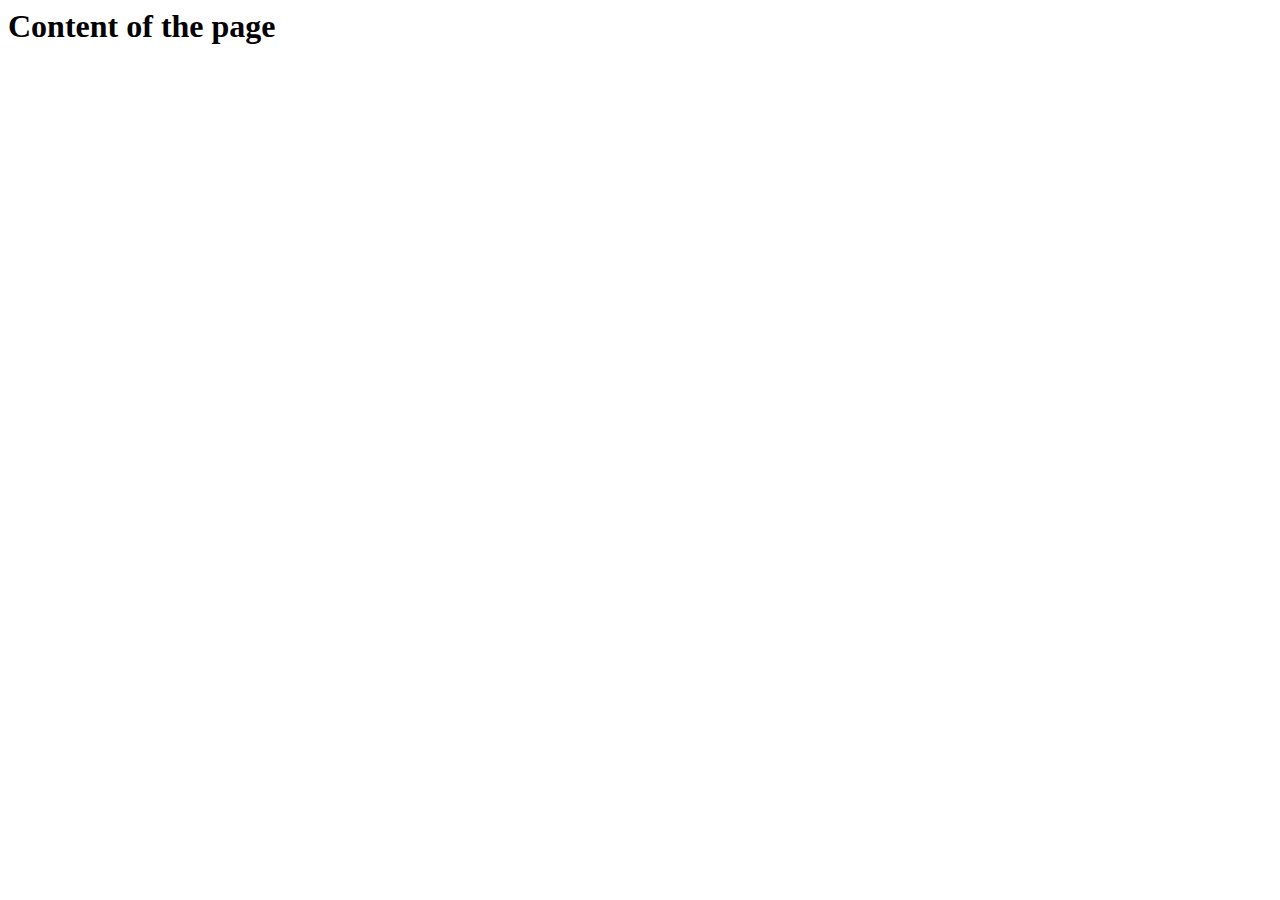
<file: card.html>
<html>
<head>
<meta property="og:type" content="website"/>
<meta property="og:title" content="examine"/>
<meta property="og:url" content="https://lkstc112233.github.io/card.html"/>
</head>
<body>
<h1>
Content of the page
</h1>
</body>
</html>
</file>
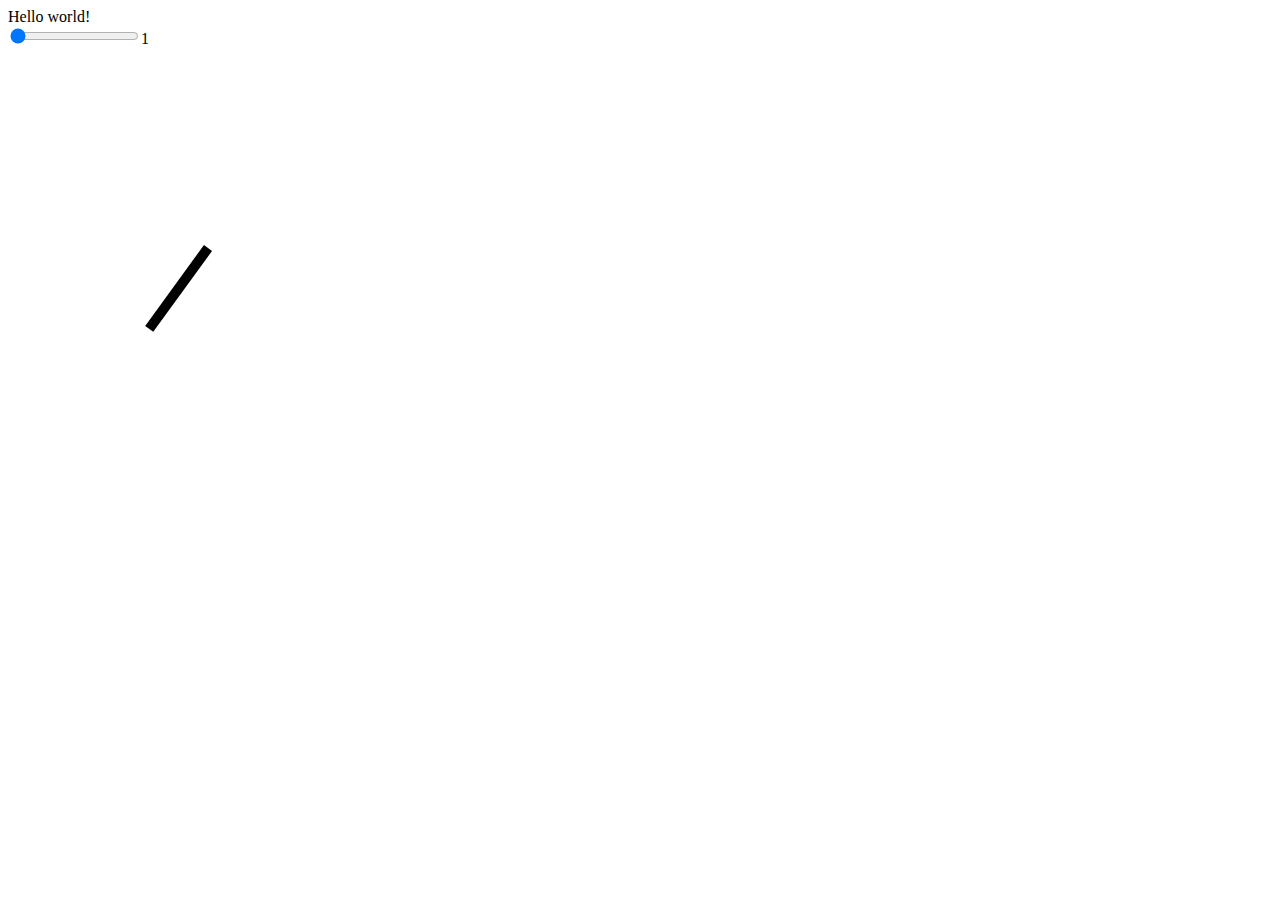
<file: fan.html>
<html>
    <body>
        <div id="hello">Error happened.</div>
        <div><input id="counter" type="range" min="1" max="100" value="1" oninput="count=this.value;document.getElementById('count-hint').innerText = this.value" /><span id="count-hint">1</span></div>
        <canvas width="500" height="500" id="canvas"></canvas>
        <script src="./fan.js"></script>
    </body>
</html>
</file>
